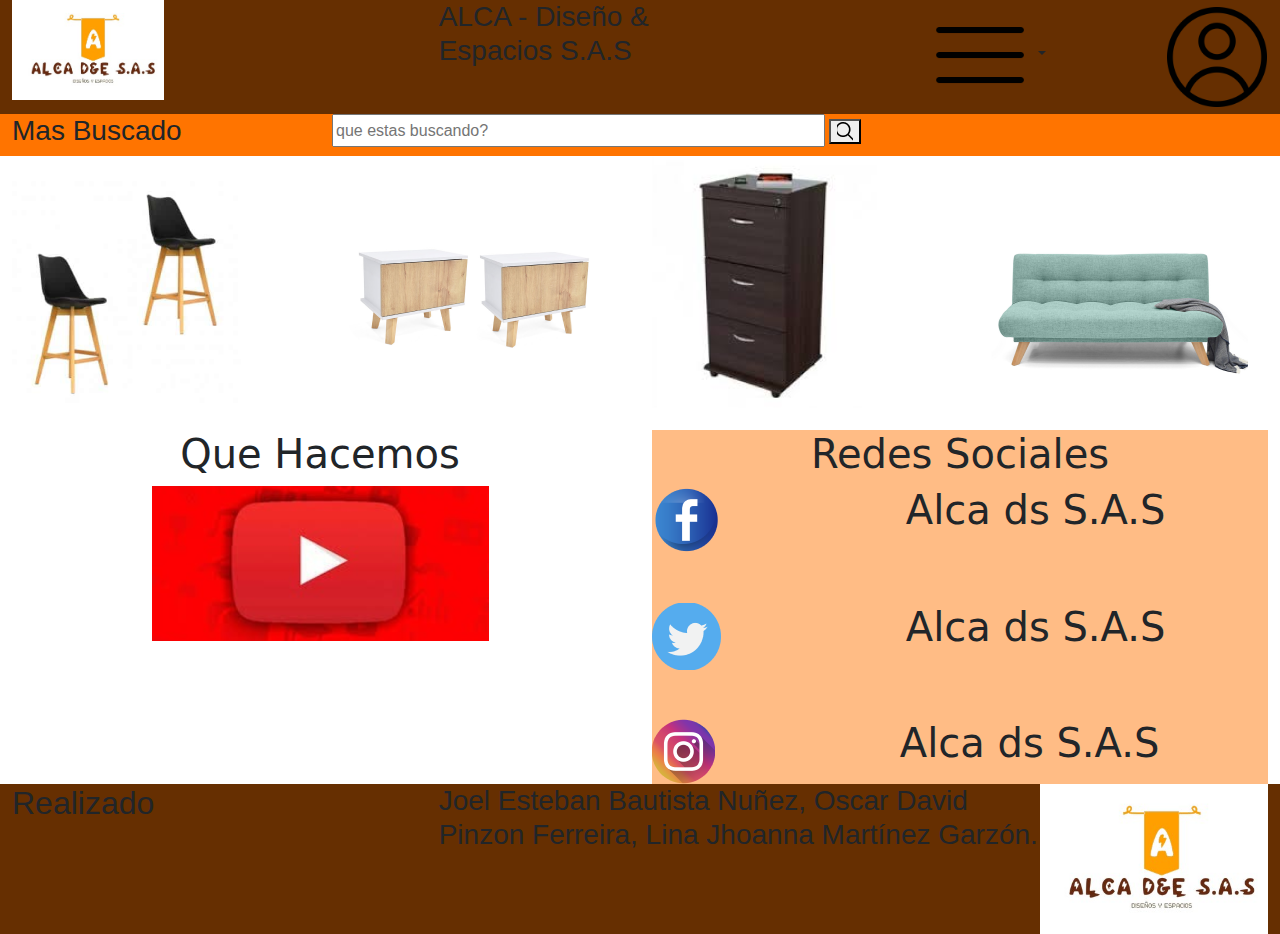
<file: index.html>
<!DOCTYPE html>
<!-- Centro de Biotecnologia Agropecuaria
Análisis y Desarrollo de Software
Ficha: 2470980
Autor: Joel Bautista
        Lina Martinez
        Oscar Pinzon
Fecha de creación: 14/04/2022
Fecha de actualización: 18/04/2022
SENA CBA_Mosquera-->
<html lang="es">
    <head>
        <meta charset="UTF-8">
        <meta name="viewport" content="width=device-width, initial-scale=1.0">
        <title>ALCAS.A.S</title>
        <link rel="stylesheet" href="https://stackpath.bootstrapcdn.com/bootstrap/5.0.0-alpha1/css/bootstrap.min.css" integrity="sha384-r4NyP46KrjDleawBgD5tp8Y7UzmLA05oM1iAEQ17CSuDqnUK2+k9luXQOfXJCJ4I" crossorigin="anonymous">
        <link rel="stylesheet" href="./css/index.css">
        <link rel="icon" href="/img/logo.jpg">
    </head>
    <body>
        
        <!--este es el contenedor de toda la hoja-->
        <div class="container-fluid">
            
            
            <!--este es el contenedor de toda la cabeza comenzando por logo, titulo, menu desplegable,menu de formulario-->
            <header class="row ">
               
               
                <!--aca se encuentra el logo de la empresa-->
                <div class="logoheader col-sm-4 col-md-4 col-lg-4"><img  class="imgl" src="./img/logo.jpg" alt="logo" ></div>
               
               
                <!--aca se encuentra el titulo de la empresa-->
               <div class="titulo col-sm-3 col-md-3 col-lg-3"> <h3>ALCA - Diseño & Espacios S.A.S</h3></div>
               
                
                <!--aca se encontrara el boton para ingresar al menu-->
                <div class=" d-flex justify-content-end desplegable col-sm-3 col-md-3 col-lg-3">
                    <a class="btn btn-sm dropdown-toggle " href="#" role="button" id="dropdownMenuLink" data-toggle="dropdown" aria-haspopup="true" aria-expanded="false">
                     <img class="menu" src="./img/menu.png" alt="menu"  >
                    </a>
                    <div class="dropdown-menu" aria-labelledby="dropdownMenuLink">
                      <a class="dropdown-item1" href="./sillas.html"><img src="./img/silla.png" alt="silla" width="150" height="150"  >sillas</a>
                      <a class="dropdown-item2" href="./mesas.html"><img src="./img/meas.jpg" alt="mesas" width="150" height="150" >mesas</a>
                      <a class="dropdown-item3" href="./Sofas.html"><img src="./img/sofas.jpeg" alt="sofas" width="150" height="150" >sofas</a>
                      <a class="dropdown-item4" href="./Armarios.html"><img src="./img/armariomenu.png"  alt="armarios" width="150" height="150" >armarios</a>
                      <a class="dropdown-item5" href="./Escritorios.html"><img src="./img/escritoriomenu.png" alt="escritorios"  width="150" height="150">escritorios</a>
                      <a class="dropdown-item6" href="./Comedores.html"><img src="./img/comedormenu.png" alt="comedores"  width="150" height="150">comedores</a>
                    </div>
                </div>
                 
                 
                  <!--aca se encontrara el menu del formulario-->
                  <a class="btn col-sm-2 col-md-2 col-lg-2 formulario d-flex justify-content-end" href="./ingresar.html" role="button"><img class="um" src="./img/usuario.png" alt="usuario" ></a>
            </header>


            <!--aca se encontrara toda la barra de navegacion-->
            <nav class="row">
                <!--aca se encontrara todo de lo mas buscado-->
               
                <h3 class="titulo col-6 col-md-3">Mas Buscado</h3>

                <!--aca se encontrara todo lo de la barra de busqueda-->

                <div class="field col-lg-6 col-md-6 col-sm-6" id="searchform">
                    <input class="barra" type="text" id="searchterm" placeholder="que estas buscando?" />
                    <button type="button" id="search"><img src="./img/lupa.png" alt="lupa"></button>
                  </div>
                  
                  <script class="cssdeck" src="//cdnjs.cloudflare.com/ajax/libs/jquery/1.8.0/jquery.min.js"></script>
            </nav>

            <!--aca se encontrara todo lo relacionado con las imagenes-->
            
            <div class="row">
                <div class="imaen1 col-lg-3 col-md-3 col-sm-6"><img src="./img/img1.png" alt="imagen1" ></div>
                <div class="imaen2 col-lg-3 col-md-3 col-sm-6"><img src="./img/img2.png" alt="imagen2"></div>
                <div class="imaen3 col-lg-3 col-md-3 col-sm-6"><img src="./img/img3.png" alt="imagen3"></div>
                <div class="imaen4 col-lg-3 col-md-3 col-sm-6"><img src="./img/img4.png" alt="imagen4"></div>
            </div>

            <!--aca se encontrara todo lo relacionado con el article y el aside-->

            <div class="row">
                <div class="col-lg-6 col-md-6 col-sm-6 d-sm-none d-md-block">
                    <div class="row"></div>
                    <h1 class="mas buscado col-lg-12 col-md-12 col-sm-12 d-flex justify-content-center">Que Hacemos</h1>
                    <div class="youtube col-lg-12 col-md-12 col-sm-12 d-flex justify-content-center"> <img src="./img/quehacemos.png" alt="que hacemos"></div>
                </div>
                
                <div class="col-lg-6 col-md-6 col-sm-6">
                    <div class="redes">
                        <h1 class="redessociales ">Redes Sociales</h1>
                        <div class="fti d-flex  flex-row "><img src="./img/facebook.png" alt="facebook"> <h1 class="facebooktex">Alca ds S.A.S</h1></div>
                        <div class="fti d-flex  flex-row "><img src="./img/twitter.png" alt="twitter"> <h1 class="facebooktex">Alca ds S.A.S</h1></div>
                        <div class="ins d-flex  flex-row"><img src="./img/instagram.png" alt="instagram"> <h1 class="facebooktex">Alca ds S.A.S</h1></div>
                    </div>
                </div>
            </div>  
        
            <!--aca encontraras todo lo del footer-->

            <footer class="row">
                <!--aca se vera la palabra realizado-->
                <h2 class="realizado logo col-4"> Realizado</h2>

                <!--Aca se vera quienes lo realizo-->
                <h3 class="quienlogo col-6">Joel Esteban Bautista Nuñez, 
                    Oscar David Pinzon Ferreira, 
                    Lina Jhoanna Martínez Garzón.
                </h3>

                <!--Aca se vera el logo delfooter-->
                <div class="col-2  d-flex justify-content-end"><img class="logofooter" src="./img/logo.jpg" alt="logofooter">
                </div>            
            </footer>
        
        
        </div>
        <!--scripts separate JS Bootstrap5 -->
        <script src="https://cdn.jsdelivr.net/npm/popper.js@1.16.0/dist/umd/popper.min.js" integrity="sha384-Q6E9RHvbIyZFJoft+2mJbHaEWldlvI9IOYy5n3zV9zzTtmI3UksdQRVvoxMfooAo" crossorigin="anonymous"></script>
        <script src="https://stackpath.bootstrapcdn.com/bootstrap/5.0.0-alpha1/js/bootstrap.min.js" integrity="sha384-oesi62hOLfzrys4LxRF63OJCXdXDipiYWBnvTl9Y9/TRlw5xlKIEHpNyvvDShgf/" crossorigin="anonymous"></script>
    </body>
</html>
</file>
<file: css/index.css>
@charset "UTF-8";
@import url(http://fonts.googleapis.com/css?family=Montserrat+Alternates);
.titulo {
  font-family: 'joti-one-regular', sans-serif;
}

header {
  background-color: #662F01;
}

nav {
  background-color: #FF7400;
}

.redes {
  background-color: #ff73007a;
}

.redessociales {
  text-align: center;
}

.facebooktex {
  margin-left: 30%;
}

.fti {
  margin-bottom: 8%;
}

.field {
  margin: 0;
  padding: 0;
  font: 12pt Arial;
}

footer {
  background-color: #662F01;
  font-family: 'joti-one-regular', sans-serif;
}

/*!
 * Bootstrap v5.1.3 (https://getbootstrap.com/)
 * Copyright 2011-2021 The Bootstrap Authors
 * Copyright 2011-2021 Twitter, Inc.
 * Licensed under MIT (https://github.com/twbs/bootstrap/blob/main/LICENSE)
 */
:root {
  --bs-blue: #0d6efd;
  --bs-indigo: #6610f2;
  --bs-purple: #6f42c1;
  --bs-pink: #d63384;
  --bs-red: #dc3545;
  --bs-orange: #fd7e14;
  --bs-yellow: #ffc107;
  --bs-green: #198754;
  --bs-teal: #20c997;
  --bs-cyan: #0dcaf0;
  --bs-white: #fff;
  --bs-gray: #6c757d;
  --bs-gray-dark: #343a40;
  --bs-gray-100: #f8f9fa;
  --bs-gray-200: #e9ecef;
  --bs-gray-300: #dee2e6;
  --bs-gray-400: #ced4da;
  --bs-gray-500: #adb5bd;
  --bs-gray-600: #6c757d;
  --bs-gray-700: #495057;
  --bs-gray-800: #343a40;
  --bs-gray-900: #212529;
  --bs-primary: #0d6efd;
  --bs-secondary: #6c757d;
  --bs-success: #198754;
  --bs-info: #0dcaf0;
  --bs-warning: #ffc107;
  --bs-danger: #dc3545;
  --bs-light: #f8f9fa;
  --bs-dark: #212529;
  --bs-primary-rgb: 13, 110, 253;
  --bs-secondary-rgb: 108, 117, 125;
  --bs-success-rgb: 25, 135, 84;
  --bs-info-rgb: 13, 202, 240;
  --bs-warning-rgb: 255, 193, 7;
  --bs-danger-rgb: 220, 53, 69;
  --bs-light-rgb: 248, 249, 250;
  --bs-dark-rgb: 33, 37, 41;
  --bs-white-rgb: 255, 255, 255;
  --bs-black-rgb: 0, 0, 0;
  --bs-body-color-rgb: 33, 37, 41;
  --bs-body-bg-rgb: 255, 255, 255;
  --bs-font-sans-serif: system-ui, -apple-system, "Segoe UI", Roboto, "Helvetica Neue", Arial, "Noto Sans", "Liberation Sans", sans-serif, "Apple Color Emoji", "Segoe UI Emoji", "Segoe UI Symbol", "Noto Color Emoji";
  --bs-font-monospace: SFMono-Regular, Menlo, Monaco, Consolas, "Liberation Mono", "Courier New", monospace;
  --bs-gradient: linear-gradient(180deg, rgba(255, 255, 255, 0.15), rgba(255, 255, 255, 0));
  --bs-body-font-family: var(--bs-font-sans-serif);
  --bs-body-font-size: 1rem;
  --bs-body-font-weight: 400;
  --bs-body-line-height: 1.5;
  --bs-body-color: #212529;
  --bs-body-bg: #fff;
}

*,
*::before,
*::after {
  -webkit-box-sizing: border-box;
          box-sizing: border-box;
}

@media (prefers-reduced-motion: no-preference) {
  :root {
    scroll-behavior: smooth;
  }
}

body {
  margin: 0;
  font-family: var(--bs-body-font-family);
  font-size: var(--bs-body-font-size);
  font-weight: var(--bs-body-font-weight);
  line-height: var(--bs-body-line-height);
  color: var(--bs-body-color);
  text-align: var(--bs-body-text-align);
  background-color: var(--bs-body-bg);
  -webkit-text-size-adjust: 100%;
  -webkit-tap-highlight-color: rgba(0, 0, 0, 0);
}

hr {
  margin: 1rem 0;
  color: inherit;
  background-color: currentColor;
  border: 0;
  opacity: 0.25;
}

hr:not([size]) {
  height: 1px;
}

h1, .h1, h2, .h2, h3, .h3, h4, .h4, h5, .h5, h6, .h6 {
  margin-top: 0;
  margin-bottom: 0.5rem;
  font-weight: 500;
  line-height: 1.2;
}

h1, .h1 {
  font-size: calc(1.375rem + 1.5vw);
}

@media (min-width: 1200px) {
  h1, .h1 {
    font-size: 2.5rem;
  }
}

h2, .h2 {
  font-size: calc(1.325rem + 0.9vw);
}

@media (min-width: 1200px) {
  h2, .h2 {
    font-size: 2rem;
  }
}

h3, .h3 {
  font-size: calc(1.3rem + 0.6vw);
}

@media (min-width: 1200px) {
  h3, .h3 {
    font-size: 1.75rem;
  }
}

h4, .h4 {
  font-size: calc(1.275rem + 0.3vw);
}

@media (min-width: 1200px) {
  h4, .h4 {
    font-size: 1.5rem;
  }
}

h5, .h5 {
  font-size: 1.25rem;
}

h6, .h6 {
  font-size: 1rem;
}

p {
  margin-top: 0;
  margin-bottom: 1rem;
}

abbr[title],
abbr[data-bs-original-title] {
  -webkit-text-decoration: underline dotted;
          text-decoration: underline dotted;
  cursor: help;
  text-decoration-skip-ink: none;
}

address {
  margin-bottom: 1rem;
  font-style: normal;
  line-height: inherit;
}

ol,
ul {
  padding-left: 2rem;
}

ol,
ul,
dl {
  margin-top: 0;
  margin-bottom: 1rem;
}

ol ol,
ul ul,
ol ul,
ul ol {
  margin-bottom: 0;
}

dt {
  font-weight: 700;
}

dd {
  margin-bottom: .5rem;
  margin-left: 0;
}

blockquote {
  margin: 0 0 1rem;
}

b,
strong {
  font-weight: bolder;
}

small, .small {
  font-size: 0.875em;
}

mark, .mark {
  padding: 0.2em;
  background-color: #fcf8e3;
}

sub,
sup {
  position: relative;
  font-size: 0.75em;
  line-height: 0;
  vertical-align: baseline;
}

sub {
  bottom: -.25em;
}

sup {
  top: -.5em;
}

a {
  color: #0d6efd;
  text-decoration: underline;
}

a:hover {
  color: #0a58ca;
}

a:not([href]):not([class]), a:not([href]):not([class]):hover {
  color: inherit;
  text-decoration: none;
}

pre,
code,
kbd,
samp {
  font-family: var(--bs-font-monospace);
  font-size: 1em;
  direction: ltr /* rtl:ignore */;
  unicode-bidi: bidi-override;
}

pre {
  display: block;
  margin-top: 0;
  margin-bottom: 1rem;
  overflow: auto;
  font-size: 0.875em;
}

pre code {
  font-size: inherit;
  color: inherit;
  word-break: normal;
}

code {
  font-size: 0.875em;
  color: #d63384;
  word-wrap: break-word;
}

a > code {
  color: inherit;
}

kbd {
  padding: 0.2rem 0.4rem;
  font-size: 0.875em;
  color: #fff;
  background-color: #212529;
  border-radius: 0.2rem;
}

kbd kbd {
  padding: 0;
  font-size: 1em;
  font-weight: 700;
}

figure {
  margin: 0 0 1rem;
}

img,
svg {
  vertical-align: middle;
}

table {
  caption-side: bottom;
  border-collapse: collapse;
}

caption {
  padding-top: 0.5rem;
  padding-bottom: 0.5rem;
  color: #6c757d;
  text-align: left;
}

th {
  text-align: inherit;
  text-align: -webkit-match-parent;
}

thead,
tbody,
tfoot,
tr,
td,
th {
  border-color: inherit;
  border-style: solid;
  border-width: 0;
}

label {
  display: inline-block;
}

button {
  border-radius: 0;
}

button:focus:not(:focus-visible) {
  outline: 0;
}

input,
button,
select,
optgroup,
textarea {
  margin: 0;
  font-family: inherit;
  font-size: inherit;
  line-height: inherit;
}

button,
select {
  text-transform: none;
}

[role="button"] {
  cursor: pointer;
}

select {
  word-wrap: normal;
}

select:disabled {
  opacity: 1;
}

[list]::-webkit-calendar-picker-indicator {
  display: none;
}

button,
[type="button"],
[type="reset"],
[type="submit"] {
  -webkit-appearance: button;
}

button:not(:disabled),
[type="button"]:not(:disabled),
[type="reset"]:not(:disabled),
[type="submit"]:not(:disabled) {
  cursor: pointer;
}

::-moz-focus-inner {
  padding: 0;
  border-style: none;
}

textarea {
  resize: vertical;
}

fieldset {
  min-width: 0;
  padding: 0;
  margin: 0;
  border: 0;
}

legend {
  float: left;
  width: 100%;
  padding: 0;
  margin-bottom: 0.5rem;
  font-size: calc(1.275rem + 0.3vw);
  line-height: inherit;
}

@media (min-width: 1200px) {
  legend {
    font-size: 1.5rem;
  }
}

legend + * {
  clear: left;
}

::-webkit-datetime-edit-fields-wrapper,
::-webkit-datetime-edit-text,
::-webkit-datetime-edit-minute,
::-webkit-datetime-edit-hour-field,
::-webkit-datetime-edit-day-field,
::-webkit-datetime-edit-month-field,
::-webkit-datetime-edit-year-field {
  padding: 0;
}

::-webkit-inner-spin-button {
  height: auto;
}

[type="search"] {
  outline-offset: -2px;
  -webkit-appearance: textfield;
}

/* rtl:raw:
[type="tel"],
[type="url"],
[type="email"],
[type="number"] {
  direction: ltr;
}
*/
::-webkit-search-decoration {
  -webkit-appearance: none;
}

::-webkit-color-swatch-wrapper {
  padding: 0;
}

::file-selector-button {
  font: inherit;
}

::-webkit-file-upload-button {
  font: inherit;
  -webkit-appearance: button;
}

output {
  display: inline-block;
}

iframe {
  border: 0;
}

summary {
  display: list-item;
  cursor: pointer;
}

progress {
  vertical-align: baseline;
}

[hidden] {
  display: none !important;
}

.lead {
  font-size: 1.25rem;
  font-weight: 300;
}

.display-1 {
  font-size: calc(1.625rem + 4.5vw);
  font-weight: 300;
  line-height: 1.2;
}

@media (min-width: 1200px) {
  .display-1 {
    font-size: 5rem;
  }
}

.display-2 {
  font-size: calc(1.575rem + 3.9vw);
  font-weight: 300;
  line-height: 1.2;
}

@media (min-width: 1200px) {
  .display-2 {
    font-size: 4.5rem;
  }
}

.display-3 {
  font-size: calc(1.525rem + 3.3vw);
  font-weight: 300;
  line-height: 1.2;
}

@media (min-width: 1200px) {
  .display-3 {
    font-size: 4rem;
  }
}

.display-4 {
  font-size: calc(1.475rem + 2.7vw);
  font-weight: 300;
  line-height: 1.2;
}

@media (min-width: 1200px) {
  .display-4 {
    font-size: 3.5rem;
  }
}

.display-5 {
  font-size: calc(1.425rem + 2.1vw);
  font-weight: 300;
  line-height: 1.2;
}

@media (min-width: 1200px) {
  .display-5 {
    font-size: 3rem;
  }
}

.display-6 {
  font-size: calc(1.375rem + 1.5vw);
  font-weight: 300;
  line-height: 1.2;
}

@media (min-width: 1200px) {
  .display-6 {
    font-size: 2.5rem;
  }
}

.list-unstyled {
  padding-left: 0;
  list-style: none;
}

.list-inline {
  padding-left: 0;
  list-style: none;
}

.list-inline-item {
  display: inline-block;
}

.list-inline-item:not(:last-child) {
  margin-right: 0.5rem;
}

.initialism {
  font-size: 0.875em;
  text-transform: uppercase;
}

.blockquote {
  margin-bottom: 1rem;
  font-size: 1.25rem;
}

.blockquote > :last-child {
  margin-bottom: 0;
}

.blockquote-footer {
  margin-top: -1rem;
  margin-bottom: 1rem;
  font-size: 0.875em;
  color: #6c757d;
}

.blockquote-footer::before {
  content: "\2014\00A0";
}

.img-fluid {
  max-width: 100%;
  height: auto;
}

.img-thumbnail {
  padding: 0.25rem;
  background-color: #fff;
  border: 1px solid #dee2e6;
  border-radius: 0.25rem;
  max-width: 100%;
  height: auto;
}

.figure {
  display: inline-block;
}

.figure-img {
  margin-bottom: 0.5rem;
  line-height: 1;
}

.figure-caption {
  font-size: 0.875em;
  color: #6c757d;
}

.container,
.container-fluid,
.container-sm,
.container-md,
.container-lg,
.container-xl,
.container-xxl {
  width: 100%;
  padding-right: var(--bs-gutter-x, 0.75rem);
  padding-left: var(--bs-gutter-x, 0.75rem);
  margin-right: auto;
  margin-left: auto;
}

@media (min-width: 576px) {
  .container, .container-sm {
    max-width: 540px;
  }
}

@media (min-width: 768px) {
  .container, .container-sm, .container-md {
    max-width: 720px;
  }
}

@media (min-width: 992px) {
  .container, .container-sm, .container-md, .container-lg {
    max-width: 960px;
  }
}

@media (min-width: 1200px) {
  .container, .container-sm, .container-md, .container-lg, .container-xl {
    max-width: 1140px;
  }
}

@media (min-width: 1400px) {
  .container, .container-sm, .container-md, .container-lg, .container-xl, .container-xxl {
    max-width: 1320px;
  }
}

.row {
  --bs-gutter-x: 1.5rem;
  --bs-gutter-y: 0;
  display: -webkit-box;
  display: -ms-flexbox;
  display: flex;
  -ms-flex-wrap: wrap;
      flex-wrap: wrap;
  margin-top: calc(-1 * var(--bs-gutter-y));
  margin-right: calc(-.5 * var(--bs-gutter-x));
  margin-left: calc(-.5 * var(--bs-gutter-x));
}

.row > * {
  -ms-flex-negative: 0;
      flex-shrink: 0;
  width: 100%;
  max-width: 100%;
  padding-right: calc(var(--bs-gutter-x) * .5);
  padding-left: calc(var(--bs-gutter-x) * .5);
  margin-top: var(--bs-gutter-y);
}

.col {
  -webkit-box-flex: 1;
      -ms-flex: 1 0 0%;
          flex: 1 0 0%;
}

.row-cols-auto > * {
  -webkit-box-flex: 0;
      -ms-flex: 0 0 auto;
          flex: 0 0 auto;
  width: auto;
}

.row-cols-1 > * {
  -webkit-box-flex: 0;
      -ms-flex: 0 0 auto;
          flex: 0 0 auto;
  width: 100%;
}

.row-cols-2 > * {
  -webkit-box-flex: 0;
      -ms-flex: 0 0 auto;
          flex: 0 0 auto;
  width: 50%;
}

.row-cols-3 > * {
  -webkit-box-flex: 0;
      -ms-flex: 0 0 auto;
          flex: 0 0 auto;
  width: 33.33333%;
}

.row-cols-4 > * {
  -webkit-box-flex: 0;
      -ms-flex: 0 0 auto;
          flex: 0 0 auto;
  width: 25%;
}

.row-cols-5 > * {
  -webkit-box-flex: 0;
      -ms-flex: 0 0 auto;
          flex: 0 0 auto;
  width: 20%;
}

.row-cols-6 > * {
  -webkit-box-flex: 0;
      -ms-flex: 0 0 auto;
          flex: 0 0 auto;
  width: 16.66667%;
}

.col-auto {
  -webkit-box-flex: 0;
      -ms-flex: 0 0 auto;
          flex: 0 0 auto;
  width: auto;
}

.col-1 {
  -webkit-box-flex: 0;
      -ms-flex: 0 0 auto;
          flex: 0 0 auto;
  width: 8.33333%;
}

.col-2 {
  -webkit-box-flex: 0;
      -ms-flex: 0 0 auto;
          flex: 0 0 auto;
  width: 16.66667%;
}

.col-3 {
  -webkit-box-flex: 0;
      -ms-flex: 0 0 auto;
          flex: 0 0 auto;
  width: 25%;
}

.col-4 {
  -webkit-box-flex: 0;
      -ms-flex: 0 0 auto;
          flex: 0 0 auto;
  width: 33.33333%;
}

.col-5 {
  -webkit-box-flex: 0;
      -ms-flex: 0 0 auto;
          flex: 0 0 auto;
  width: 41.66667%;
}

.col-6 {
  -webkit-box-flex: 0;
      -ms-flex: 0 0 auto;
          flex: 0 0 auto;
  width: 50%;
}

.col-7 {
  -webkit-box-flex: 0;
      -ms-flex: 0 0 auto;
          flex: 0 0 auto;
  width: 58.33333%;
}

.col-8 {
  -webkit-box-flex: 0;
      -ms-flex: 0 0 auto;
          flex: 0 0 auto;
  width: 66.66667%;
}

.col-9 {
  -webkit-box-flex: 0;
      -ms-flex: 0 0 auto;
          flex: 0 0 auto;
  width: 75%;
}

.col-10 {
  -webkit-box-flex: 0;
      -ms-flex: 0 0 auto;
          flex: 0 0 auto;
  width: 83.33333%;
}

.col-11 {
  -webkit-box-flex: 0;
      -ms-flex: 0 0 auto;
          flex: 0 0 auto;
  width: 91.66667%;
}

.col-12 {
  -webkit-box-flex: 0;
      -ms-flex: 0 0 auto;
          flex: 0 0 auto;
  width: 100%;
}

.offset-1 {
  margin-left: 8.33333%;
}

.offset-2 {
  margin-left: 16.66667%;
}

.offset-3 {
  margin-left: 25%;
}

.offset-4 {
  margin-left: 33.33333%;
}

.offset-5 {
  margin-left: 41.66667%;
}

.offset-6 {
  margin-left: 50%;
}

.offset-7 {
  margin-left: 58.33333%;
}

.offset-8 {
  margin-left: 66.66667%;
}

.offset-9 {
  margin-left: 75%;
}

.offset-10 {
  margin-left: 83.33333%;
}

.offset-11 {
  margin-left: 91.66667%;
}

.g-0,
.gx-0 {
  --bs-gutter-x: 0;
}

.g-0,
.gy-0 {
  --bs-gutter-y: 0;
}

.g-1,
.gx-1 {
  --bs-gutter-x: 0.25rem;
}

.g-1,
.gy-1 {
  --bs-gutter-y: 0.25rem;
}

.g-2,
.gx-2 {
  --bs-gutter-x: 0.5rem;
}

.g-2,
.gy-2 {
  --bs-gutter-y: 0.5rem;
}

.g-3,
.gx-3 {
  --bs-gutter-x: 1rem;
}

.g-3,
.gy-3 {
  --bs-gutter-y: 1rem;
}

.g-4,
.gx-4 {
  --bs-gutter-x: 1.5rem;
}

.g-4,
.gy-4 {
  --bs-gutter-y: 1.5rem;
}

.g-5,
.gx-5 {
  --bs-gutter-x: 3rem;
}

.g-5,
.gy-5 {
  --bs-gutter-y: 3rem;
}

@media (min-width: 576px) {
  .col-sm {
    -webkit-box-flex: 1;
        -ms-flex: 1 0 0%;
            flex: 1 0 0%;
  }
  .row-cols-sm-auto > * {
    -webkit-box-flex: 0;
        -ms-flex: 0 0 auto;
            flex: 0 0 auto;
    width: auto;
  }
  .row-cols-sm-1 > * {
    -webkit-box-flex: 0;
        -ms-flex: 0 0 auto;
            flex: 0 0 auto;
    width: 100%;
  }
  .row-cols-sm-2 > * {
    -webkit-box-flex: 0;
        -ms-flex: 0 0 auto;
            flex: 0 0 auto;
    width: 50%;
  }
  .row-cols-sm-3 > * {
    -webkit-box-flex: 0;
        -ms-flex: 0 0 auto;
            flex: 0 0 auto;
    width: 33.33333%;
  }
  .row-cols-sm-4 > * {
    -webkit-box-flex: 0;
        -ms-flex: 0 0 auto;
            flex: 0 0 auto;
    width: 25%;
  }
  .row-cols-sm-5 > * {
    -webkit-box-flex: 0;
        -ms-flex: 0 0 auto;
            flex: 0 0 auto;
    width: 20%;
  }
  .row-cols-sm-6 > * {
    -webkit-box-flex: 0;
        -ms-flex: 0 0 auto;
            flex: 0 0 auto;
    width: 16.66667%;
  }
  .col-sm-auto {
    -webkit-box-flex: 0;
        -ms-flex: 0 0 auto;
            flex: 0 0 auto;
    width: auto;
  }
  .col-sm-1 {
    -webkit-box-flex: 0;
        -ms-flex: 0 0 auto;
            flex: 0 0 auto;
    width: 8.33333%;
  }
  .col-sm-2 {
    -webkit-box-flex: 0;
        -ms-flex: 0 0 auto;
            flex: 0 0 auto;
    width: 16.66667%;
  }
  .col-sm-3 {
    -webkit-box-flex: 0;
        -ms-flex: 0 0 auto;
            flex: 0 0 auto;
    width: 25%;
  }
  .col-sm-4 {
    -webkit-box-flex: 0;
        -ms-flex: 0 0 auto;
            flex: 0 0 auto;
    width: 33.33333%;
  }
  .col-sm-5 {
    -webkit-box-flex: 0;
        -ms-flex: 0 0 auto;
            flex: 0 0 auto;
    width: 41.66667%;
  }
  .col-sm-6 {
    -webkit-box-flex: 0;
        -ms-flex: 0 0 auto;
            flex: 0 0 auto;
    width: 50%;
  }
  .col-sm-7 {
    -webkit-box-flex: 0;
        -ms-flex: 0 0 auto;
            flex: 0 0 auto;
    width: 58.33333%;
  }
  .col-sm-8 {
    -webkit-box-flex: 0;
        -ms-flex: 0 0 auto;
            flex: 0 0 auto;
    width: 66.66667%;
  }
  .col-sm-9 {
    -webkit-box-flex: 0;
        -ms-flex: 0 0 auto;
            flex: 0 0 auto;
    width: 75%;
  }
  .col-sm-10 {
    -webkit-box-flex: 0;
        -ms-flex: 0 0 auto;
            flex: 0 0 auto;
    width: 83.33333%;
  }
  .col-sm-11 {
    -webkit-box-flex: 0;
        -ms-flex: 0 0 auto;
            flex: 0 0 auto;
    width: 91.66667%;
  }
  .col-sm-12 {
    -webkit-box-flex: 0;
        -ms-flex: 0 0 auto;
            flex: 0 0 auto;
    width: 100%;
  }
  .offset-sm-0 {
    margin-left: 0;
  }
  .offset-sm-1 {
    margin-left: 8.33333%;
  }
  .offset-sm-2 {
    margin-left: 16.66667%;
  }
  .offset-sm-3 {
    margin-left: 25%;
  }
  .offset-sm-4 {
    margin-left: 33.33333%;
  }
  .offset-sm-5 {
    margin-left: 41.66667%;
  }
  .offset-sm-6 {
    margin-left: 50%;
  }
  .offset-sm-7 {
    margin-left: 58.33333%;
  }
  .offset-sm-8 {
    margin-left: 66.66667%;
  }
  .offset-sm-9 {
    margin-left: 75%;
  }
  .offset-sm-10 {
    margin-left: 83.33333%;
  }
  .offset-sm-11 {
    margin-left: 91.66667%;
  }
  .g-sm-0,
  .gx-sm-0 {
    --bs-gutter-x: 0;
  }
  .g-sm-0,
  .gy-sm-0 {
    --bs-gutter-y: 0;
  }
  .g-sm-1,
  .gx-sm-1 {
    --bs-gutter-x: 0.25rem;
  }
  .g-sm-1,
  .gy-sm-1 {
    --bs-gutter-y: 0.25rem;
  }
  .g-sm-2,
  .gx-sm-2 {
    --bs-gutter-x: 0.5rem;
  }
  .g-sm-2,
  .gy-sm-2 {
    --bs-gutter-y: 0.5rem;
  }
  .g-sm-3,
  .gx-sm-3 {
    --bs-gutter-x: 1rem;
  }
  .g-sm-3,
  .gy-sm-3 {
    --bs-gutter-y: 1rem;
  }
  .g-sm-4,
  .gx-sm-4 {
    --bs-gutter-x: 1.5rem;
  }
  .g-sm-4,
  .gy-sm-4 {
    --bs-gutter-y: 1.5rem;
  }
  .g-sm-5,
  .gx-sm-5 {
    --bs-gutter-x: 3rem;
  }
  .g-sm-5,
  .gy-sm-5 {
    --bs-gutter-y: 3rem;
  }
}

@media (min-width: 768px) {
  .col-md {
    -webkit-box-flex: 1;
        -ms-flex: 1 0 0%;
            flex: 1 0 0%;
  }
  .row-cols-md-auto > * {
    -webkit-box-flex: 0;
        -ms-flex: 0 0 auto;
            flex: 0 0 auto;
    width: auto;
  }
  .row-cols-md-1 > * {
    -webkit-box-flex: 0;
        -ms-flex: 0 0 auto;
            flex: 0 0 auto;
    width: 100%;
  }
  .row-cols-md-2 > * {
    -webkit-box-flex: 0;
        -ms-flex: 0 0 auto;
            flex: 0 0 auto;
    width: 50%;
  }
  .row-cols-md-3 > * {
    -webkit-box-flex: 0;
        -ms-flex: 0 0 auto;
            flex: 0 0 auto;
    width: 33.33333%;
  }
  .row-cols-md-4 > * {
    -webkit-box-flex: 0;
        -ms-flex: 0 0 auto;
            flex: 0 0 auto;
    width: 25%;
  }
  .row-cols-md-5 > * {
    -webkit-box-flex: 0;
        -ms-flex: 0 0 auto;
            flex: 0 0 auto;
    width: 20%;
  }
  .row-cols-md-6 > * {
    -webkit-box-flex: 0;
        -ms-flex: 0 0 auto;
            flex: 0 0 auto;
    width: 16.66667%;
  }
  .col-md-auto {
    -webkit-box-flex: 0;
        -ms-flex: 0 0 auto;
            flex: 0 0 auto;
    width: auto;
  }
  .col-md-1 {
    -webkit-box-flex: 0;
        -ms-flex: 0 0 auto;
            flex: 0 0 auto;
    width: 8.33333%;
  }
  .col-md-2 {
    -webkit-box-flex: 0;
        -ms-flex: 0 0 auto;
            flex: 0 0 auto;
    width: 16.66667%;
  }
  .col-md-3 {
    -webkit-box-flex: 0;
        -ms-flex: 0 0 auto;
            flex: 0 0 auto;
    width: 25%;
  }
  .col-md-4 {
    -webkit-box-flex: 0;
        -ms-flex: 0 0 auto;
            flex: 0 0 auto;
    width: 33.33333%;
  }
  .col-md-5 {
    -webkit-box-flex: 0;
        -ms-flex: 0 0 auto;
            flex: 0 0 auto;
    width: 41.66667%;
  }
  .col-md-6 {
    -webkit-box-flex: 0;
        -ms-flex: 0 0 auto;
            flex: 0 0 auto;
    width: 50%;
  }
  .col-md-7 {
    -webkit-box-flex: 0;
        -ms-flex: 0 0 auto;
            flex: 0 0 auto;
    width: 58.33333%;
  }
  .col-md-8 {
    -webkit-box-flex: 0;
        -ms-flex: 0 0 auto;
            flex: 0 0 auto;
    width: 66.66667%;
  }
  .col-md-9 {
    -webkit-box-flex: 0;
        -ms-flex: 0 0 auto;
            flex: 0 0 auto;
    width: 75%;
  }
  .col-md-10 {
    -webkit-box-flex: 0;
        -ms-flex: 0 0 auto;
            flex: 0 0 auto;
    width: 83.33333%;
  }
  .col-md-11 {
    -webkit-box-flex: 0;
        -ms-flex: 0 0 auto;
            flex: 0 0 auto;
    width: 91.66667%;
  }
  .col-md-12 {
    -webkit-box-flex: 0;
        -ms-flex: 0 0 auto;
            flex: 0 0 auto;
    width: 100%;
  }
  .offset-md-0 {
    margin-left: 0;
  }
  .offset-md-1 {
    margin-left: 8.33333%;
  }
  .offset-md-2 {
    margin-left: 16.66667%;
  }
  .offset-md-3 {
    margin-left: 25%;
  }
  .offset-md-4 {
    margin-left: 33.33333%;
  }
  .offset-md-5 {
    margin-left: 41.66667%;
  }
  .offset-md-6 {
    margin-left: 50%;
  }
  .offset-md-7 {
    margin-left: 58.33333%;
  }
  .offset-md-8 {
    margin-left: 66.66667%;
  }
  .offset-md-9 {
    margin-left: 75%;
  }
  .offset-md-10 {
    margin-left: 83.33333%;
  }
  .offset-md-11 {
    margin-left: 91.66667%;
  }
  .g-md-0,
  .gx-md-0 {
    --bs-gutter-x: 0;
  }
  .g-md-0,
  .gy-md-0 {
    --bs-gutter-y: 0;
  }
  .g-md-1,
  .gx-md-1 {
    --bs-gutter-x: 0.25rem;
  }
  .g-md-1,
  .gy-md-1 {
    --bs-gutter-y: 0.25rem;
  }
  .g-md-2,
  .gx-md-2 {
    --bs-gutter-x: 0.5rem;
  }
  .g-md-2,
  .gy-md-2 {
    --bs-gutter-y: 0.5rem;
  }
  .g-md-3,
  .gx-md-3 {
    --bs-gutter-x: 1rem;
  }
  .g-md-3,
  .gy-md-3 {
    --bs-gutter-y: 1rem;
  }
  .g-md-4,
  .gx-md-4 {
    --bs-gutter-x: 1.5rem;
  }
  .g-md-4,
  .gy-md-4 {
    --bs-gutter-y: 1.5rem;
  }
  .g-md-5,
  .gx-md-5 {
    --bs-gutter-x: 3rem;
  }
  .g-md-5,
  .gy-md-5 {
    --bs-gutter-y: 3rem;
  }
}

@media (min-width: 992px) {
  .col-lg {
    -webkit-box-flex: 1;
        -ms-flex: 1 0 0%;
            flex: 1 0 0%;
  }
  .row-cols-lg-auto > * {
    -webkit-box-flex: 0;
        -ms-flex: 0 0 auto;
            flex: 0 0 auto;
    width: auto;
  }
  .row-cols-lg-1 > * {
    -webkit-box-flex: 0;
        -ms-flex: 0 0 auto;
            flex: 0 0 auto;
    width: 100%;
  }
  .row-cols-lg-2 > * {
    -webkit-box-flex: 0;
        -ms-flex: 0 0 auto;
            flex: 0 0 auto;
    width: 50%;
  }
  .row-cols-lg-3 > * {
    -webkit-box-flex: 0;
        -ms-flex: 0 0 auto;
            flex: 0 0 auto;
    width: 33.33333%;
  }
  .row-cols-lg-4 > * {
    -webkit-box-flex: 0;
        -ms-flex: 0 0 auto;
            flex: 0 0 auto;
    width: 25%;
  }
  .row-cols-lg-5 > * {
    -webkit-box-flex: 0;
        -ms-flex: 0 0 auto;
            flex: 0 0 auto;
    width: 20%;
  }
  .row-cols-lg-6 > * {
    -webkit-box-flex: 0;
        -ms-flex: 0 0 auto;
            flex: 0 0 auto;
    width: 16.66667%;
  }
  .col-lg-auto {
    -webkit-box-flex: 0;
        -ms-flex: 0 0 auto;
            flex: 0 0 auto;
    width: auto;
  }
  .col-lg-1 {
    -webkit-box-flex: 0;
        -ms-flex: 0 0 auto;
            flex: 0 0 auto;
    width: 8.33333%;
  }
  .col-lg-2 {
    -webkit-box-flex: 0;
        -ms-flex: 0 0 auto;
            flex: 0 0 auto;
    width: 16.66667%;
  }
  .col-lg-3 {
    -webkit-box-flex: 0;
        -ms-flex: 0 0 auto;
            flex: 0 0 auto;
    width: 25%;
  }
  .col-lg-4 {
    -webkit-box-flex: 0;
        -ms-flex: 0 0 auto;
            flex: 0 0 auto;
    width: 33.33333%;
  }
  .col-lg-5 {
    -webkit-box-flex: 0;
        -ms-flex: 0 0 auto;
            flex: 0 0 auto;
    width: 41.66667%;
  }
  .col-lg-6 {
    -webkit-box-flex: 0;
        -ms-flex: 0 0 auto;
            flex: 0 0 auto;
    width: 50%;
  }
  .col-lg-7 {
    -webkit-box-flex: 0;
        -ms-flex: 0 0 auto;
            flex: 0 0 auto;
    width: 58.33333%;
  }
  .col-lg-8 {
    -webkit-box-flex: 0;
        -ms-flex: 0 0 auto;
            flex: 0 0 auto;
    width: 66.66667%;
  }
  .col-lg-9 {
    -webkit-box-flex: 0;
        -ms-flex: 0 0 auto;
            flex: 0 0 auto;
    width: 75%;
  }
  .col-lg-10 {
    -webkit-box-flex: 0;
        -ms-flex: 0 0 auto;
            flex: 0 0 auto;
    width: 83.33333%;
  }
  .col-lg-11 {
    -webkit-box-flex: 0;
        -ms-flex: 0 0 auto;
            flex: 0 0 auto;
    width: 91.66667%;
  }
  .col-lg-12 {
    -webkit-box-flex: 0;
        -ms-flex: 0 0 auto;
            flex: 0 0 auto;
    width: 100%;
  }
  .offset-lg-0 {
    margin-left: 0;
  }
  .offset-lg-1 {
    margin-left: 8.33333%;
  }
  .offset-lg-2 {
    margin-left: 16.66667%;
  }
  .offset-lg-3 {
    margin-left: 25%;
  }
  .offset-lg-4 {
    margin-left: 33.33333%;
  }
  .offset-lg-5 {
    margin-left: 41.66667%;
  }
  .offset-lg-6 {
    margin-left: 50%;
  }
  .offset-lg-7 {
    margin-left: 58.33333%;
  }
  .offset-lg-8 {
    margin-left: 66.66667%;
  }
  .offset-lg-9 {
    margin-left: 75%;
  }
  .offset-lg-10 {
    margin-left: 83.33333%;
  }
  .offset-lg-11 {
    margin-left: 91.66667%;
  }
  .g-lg-0,
  .gx-lg-0 {
    --bs-gutter-x: 0;
  }
  .g-lg-0,
  .gy-lg-0 {
    --bs-gutter-y: 0;
  }
  .g-lg-1,
  .gx-lg-1 {
    --bs-gutter-x: 0.25rem;
  }
  .g-lg-1,
  .gy-lg-1 {
    --bs-gutter-y: 0.25rem;
  }
  .g-lg-2,
  .gx-lg-2 {
    --bs-gutter-x: 0.5rem;
  }
  .g-lg-2,
  .gy-lg-2 {
    --bs-gutter-y: 0.5rem;
  }
  .g-lg-3,
  .gx-lg-3 {
    --bs-gutter-x: 1rem;
  }
  .g-lg-3,
  .gy-lg-3 {
    --bs-gutter-y: 1rem;
  }
  .g-lg-4,
  .gx-lg-4 {
    --bs-gutter-x: 1.5rem;
  }
  .g-lg-4,
  .gy-lg-4 {
    --bs-gutter-y: 1.5rem;
  }
  .g-lg-5,
  .gx-lg-5 {
    --bs-gutter-x: 3rem;
  }
  .g-lg-5,
  .gy-lg-5 {
    --bs-gutter-y: 3rem;
  }
}

@media (min-width: 1200px) {
  .col-xl {
    -webkit-box-flex: 1;
        -ms-flex: 1 0 0%;
            flex: 1 0 0%;
  }
  .row-cols-xl-auto > * {
    -webkit-box-flex: 0;
        -ms-flex: 0 0 auto;
            flex: 0 0 auto;
    width: auto;
  }
  .row-cols-xl-1 > * {
    -webkit-box-flex: 0;
        -ms-flex: 0 0 auto;
            flex: 0 0 auto;
    width: 100%;
  }
  .row-cols-xl-2 > * {
    -webkit-box-flex: 0;
        -ms-flex: 0 0 auto;
            flex: 0 0 auto;
    width: 50%;
  }
  .row-cols-xl-3 > * {
    -webkit-box-flex: 0;
        -ms-flex: 0 0 auto;
            flex: 0 0 auto;
    width: 33.33333%;
  }
  .row-cols-xl-4 > * {
    -webkit-box-flex: 0;
        -ms-flex: 0 0 auto;
            flex: 0 0 auto;
    width: 25%;
  }
  .row-cols-xl-5 > * {
    -webkit-box-flex: 0;
        -ms-flex: 0 0 auto;
            flex: 0 0 auto;
    width: 20%;
  }
  .row-cols-xl-6 > * {
    -webkit-box-flex: 0;
        -ms-flex: 0 0 auto;
            flex: 0 0 auto;
    width: 16.66667%;
  }
  .col-xl-auto {
    -webkit-box-flex: 0;
        -ms-flex: 0 0 auto;
            flex: 0 0 auto;
    width: auto;
  }
  .col-xl-1 {
    -webkit-box-flex: 0;
        -ms-flex: 0 0 auto;
            flex: 0 0 auto;
    width: 8.33333%;
  }
  .col-xl-2 {
    -webkit-box-flex: 0;
        -ms-flex: 0 0 auto;
            flex: 0 0 auto;
    width: 16.66667%;
  }
  .col-xl-3 {
    -webkit-box-flex: 0;
        -ms-flex: 0 0 auto;
            flex: 0 0 auto;
    width: 25%;
  }
  .col-xl-4 {
    -webkit-box-flex: 0;
        -ms-flex: 0 0 auto;
            flex: 0 0 auto;
    width: 33.33333%;
  }
  .col-xl-5 {
    -webkit-box-flex: 0;
        -ms-flex: 0 0 auto;
            flex: 0 0 auto;
    width: 41.66667%;
  }
  .col-xl-6 {
    -webkit-box-flex: 0;
        -ms-flex: 0 0 auto;
            flex: 0 0 auto;
    width: 50%;
  }
  .col-xl-7 {
    -webkit-box-flex: 0;
        -ms-flex: 0 0 auto;
            flex: 0 0 auto;
    width: 58.33333%;
  }
  .col-xl-8 {
    -webkit-box-flex: 0;
        -ms-flex: 0 0 auto;
            flex: 0 0 auto;
    width: 66.66667%;
  }
  .col-xl-9 {
    -webkit-box-flex: 0;
        -ms-flex: 0 0 auto;
            flex: 0 0 auto;
    width: 75%;
  }
  .col-xl-10 {
    -webkit-box-flex: 0;
        -ms-flex: 0 0 auto;
            flex: 0 0 auto;
    width: 83.33333%;
  }
  .col-xl-11 {
    -webkit-box-flex: 0;
        -ms-flex: 0 0 auto;
            flex: 0 0 auto;
    width: 91.66667%;
  }
  .col-xl-12 {
    -webkit-box-flex: 0;
        -ms-flex: 0 0 auto;
            flex: 0 0 auto;
    width: 100%;
  }
  .offset-xl-0 {
    margin-left: 0;
  }
  .offset-xl-1 {
    margin-left: 8.33333%;
  }
  .offset-xl-2 {
    margin-left: 16.66667%;
  }
  .offset-xl-3 {
    margin-left: 25%;
  }
  .offset-xl-4 {
    margin-left: 33.33333%;
  }
  .offset-xl-5 {
    margin-left: 41.66667%;
  }
  .offset-xl-6 {
    margin-left: 50%;
  }
  .offset-xl-7 {
    margin-left: 58.33333%;
  }
  .offset-xl-8 {
    margin-left: 66.66667%;
  }
  .offset-xl-9 {
    margin-left: 75%;
  }
  .offset-xl-10 {
    margin-left: 83.33333%;
  }
  .offset-xl-11 {
    margin-left: 91.66667%;
  }
  .g-xl-0,
  .gx-xl-0 {
    --bs-gutter-x: 0;
  }
  .g-xl-0,
  .gy-xl-0 {
    --bs-gutter-y: 0;
  }
  .g-xl-1,
  .gx-xl-1 {
    --bs-gutter-x: 0.25rem;
  }
  .g-xl-1,
  .gy-xl-1 {
    --bs-gutter-y: 0.25rem;
  }
  .g-xl-2,
  .gx-xl-2 {
    --bs-gutter-x: 0.5rem;
  }
  .g-xl-2,
  .gy-xl-2 {
    --bs-gutter-y: 0.5rem;
  }
  .g-xl-3,
  .gx-xl-3 {
    --bs-gutter-x: 1rem;
  }
  .g-xl-3,
  .gy-xl-3 {
    --bs-gutter-y: 1rem;
  }
  .g-xl-4,
  .gx-xl-4 {
    --bs-gutter-x: 1.5rem;
  }
  .g-xl-4,
  .gy-xl-4 {
    --bs-gutter-y: 1.5rem;
  }
  .g-xl-5,
  .gx-xl-5 {
    --bs-gutter-x: 3rem;
  }
  .g-xl-5,
  .gy-xl-5 {
    --bs-gutter-y: 3rem;
  }
}

@media (min-width: 1400px) {
  .col-xxl {
    -webkit-box-flex: 1;
        -ms-flex: 1 0 0%;
            flex: 1 0 0%;
  }
  .row-cols-xxl-auto > * {
    -webkit-box-flex: 0;
        -ms-flex: 0 0 auto;
            flex: 0 0 auto;
    width: auto;
  }
  .row-cols-xxl-1 > * {
    -webkit-box-flex: 0;
        -ms-flex: 0 0 auto;
            flex: 0 0 auto;
    width: 100%;
  }
  .row-cols-xxl-2 > * {
    -webkit-box-flex: 0;
        -ms-flex: 0 0 auto;
            flex: 0 0 auto;
    width: 50%;
  }
  .row-cols-xxl-3 > * {
    -webkit-box-flex: 0;
        -ms-flex: 0 0 auto;
            flex: 0 0 auto;
    width: 33.33333%;
  }
  .row-cols-xxl-4 > * {
    -webkit-box-flex: 0;
        -ms-flex: 0 0 auto;
            flex: 0 0 auto;
    width: 25%;
  }
  .row-cols-xxl-5 > * {
    -webkit-box-flex: 0;
        -ms-flex: 0 0 auto;
            flex: 0 0 auto;
    width: 20%;
  }
  .row-cols-xxl-6 > * {
    -webkit-box-flex: 0;
        -ms-flex: 0 0 auto;
            flex: 0 0 auto;
    width: 16.66667%;
  }
  .col-xxl-auto {
    -webkit-box-flex: 0;
        -ms-flex: 0 0 auto;
            flex: 0 0 auto;
    width: auto;
  }
  .col-xxl-1 {
    -webkit-box-flex: 0;
        -ms-flex: 0 0 auto;
            flex: 0 0 auto;
    width: 8.33333%;
  }
  .col-xxl-2 {
    -webkit-box-flex: 0;
        -ms-flex: 0 0 auto;
            flex: 0 0 auto;
    width: 16.66667%;
  }
  .col-xxl-3 {
    -webkit-box-flex: 0;
        -ms-flex: 0 0 auto;
            flex: 0 0 auto;
    width: 25%;
  }
  .col-xxl-4 {
    -webkit-box-flex: 0;
        -ms-flex: 0 0 auto;
            flex: 0 0 auto;
    width: 33.33333%;
  }
  .col-xxl-5 {
    -webkit-box-flex: 0;
        -ms-flex: 0 0 auto;
            flex: 0 0 auto;
    width: 41.66667%;
  }
  .col-xxl-6 {
    -webkit-box-flex: 0;
        -ms-flex: 0 0 auto;
            flex: 0 0 auto;
    width: 50%;
  }
  .col-xxl-7 {
    -webkit-box-flex: 0;
        -ms-flex: 0 0 auto;
            flex: 0 0 auto;
    width: 58.33333%;
  }
  .col-xxl-8 {
    -webkit-box-flex: 0;
        -ms-flex: 0 0 auto;
            flex: 0 0 auto;
    width: 66.66667%;
  }
  .col-xxl-9 {
    -webkit-box-flex: 0;
        -ms-flex: 0 0 auto;
            flex: 0 0 auto;
    width: 75%;
  }
  .col-xxl-10 {
    -webkit-box-flex: 0;
        -ms-flex: 0 0 auto;
            flex: 0 0 auto;
    width: 83.33333%;
  }
  .col-xxl-11 {
    -webkit-box-flex: 0;
        -ms-flex: 0 0 auto;
            flex: 0 0 auto;
    width: 91.66667%;
  }
  .col-xxl-12 {
    -webkit-box-flex: 0;
        -ms-flex: 0 0 auto;
            flex: 0 0 auto;
    width: 100%;
  }
  .offset-xxl-0 {
    margin-left: 0;
  }
  .offset-xxl-1 {
    margin-left: 8.33333%;
  }
  .offset-xxl-2 {
    margin-left: 16.66667%;
  }
  .offset-xxl-3 {
    margin-left: 25%;
  }
  .offset-xxl-4 {
    margin-left: 33.33333%;
  }
  .offset-xxl-5 {
    margin-left: 41.66667%;
  }
  .offset-xxl-6 {
    margin-left: 50%;
  }
  .offset-xxl-7 {
    margin-left: 58.33333%;
  }
  .offset-xxl-8 {
    margin-left: 66.66667%;
  }
  .offset-xxl-9 {
    margin-left: 75%;
  }
  .offset-xxl-10 {
    margin-left: 83.33333%;
  }
  .offset-xxl-11 {
    margin-left: 91.66667%;
  }
  .g-xxl-0,
  .gx-xxl-0 {
    --bs-gutter-x: 0;
  }
  .g-xxl-0,
  .gy-xxl-0 {
    --bs-gutter-y: 0;
  }
  .g-xxl-1,
  .gx-xxl-1 {
    --bs-gutter-x: 0.25rem;
  }
  .g-xxl-1,
  .gy-xxl-1 {
    --bs-gutter-y: 0.25rem;
  }
  .g-xxl-2,
  .gx-xxl-2 {
    --bs-gutter-x: 0.5rem;
  }
  .g-xxl-2,
  .gy-xxl-2 {
    --bs-gutter-y: 0.5rem;
  }
  .g-xxl-3,
  .gx-xxl-3 {
    --bs-gutter-x: 1rem;
  }
  .g-xxl-3,
  .gy-xxl-3 {
    --bs-gutter-y: 1rem;
  }
  .g-xxl-4,
  .gx-xxl-4 {
    --bs-gutter-x: 1.5rem;
  }
  .g-xxl-4,
  .gy-xxl-4 {
    --bs-gutter-y: 1.5rem;
  }
  .g-xxl-5,
  .gx-xxl-5 {
    --bs-gutter-x: 3rem;
  }
  .g-xxl-5,
  .gy-xxl-5 {
    --bs-gutter-y: 3rem;
  }
}

.table {
  --bs-table-bg: transparent;
  --bs-table-accent-bg: transparent;
  --bs-table-striped-color: #212529;
  --bs-table-striped-bg: rgba(0, 0, 0, 0.05);
  --bs-table-active-color: #212529;
  --bs-table-active-bg: rgba(0, 0, 0, 0.1);
  --bs-table-hover-color: #212529;
  --bs-table-hover-bg: rgba(0, 0, 0, 0.075);
  width: 100%;
  margin-bottom: 1rem;
  color: #212529;
  vertical-align: top;
  border-color: #dee2e6;
}

.table > :not(caption) > * > * {
  padding: 0.5rem 0.5rem;
  background-color: var(--bs-table-bg);
  border-bottom-width: 1px;
  -webkit-box-shadow: inset 0 0 0 9999px var(--bs-table-accent-bg);
          box-shadow: inset 0 0 0 9999px var(--bs-table-accent-bg);
}

.table > tbody {
  vertical-align: inherit;
}

.table > thead {
  vertical-align: bottom;
}

.table > :not(:first-child) {
  border-top: 2px solid currentColor;
}

.caption-top {
  caption-side: top;
}

.table-sm > :not(caption) > * > * {
  padding: 0.25rem 0.25rem;
}

.table-bordered > :not(caption) > * {
  border-width: 1px 0;
}

.table-bordered > :not(caption) > * > * {
  border-width: 0 1px;
}

.table-borderless > :not(caption) > * > * {
  border-bottom-width: 0;
}

.table-borderless > :not(:first-child) {
  border-top-width: 0;
}

.table-striped > tbody > tr:nth-of-type(odd) > * {
  --bs-table-accent-bg: var(--bs-table-striped-bg);
  color: var(--bs-table-striped-color);
}

.table-active {
  --bs-table-accent-bg: var(--bs-table-active-bg);
  color: var(--bs-table-active-color);
}

.table-hover > tbody > tr:hover > * {
  --bs-table-accent-bg: var(--bs-table-hover-bg);
  color: var(--bs-table-hover-color);
}

.table-primary {
  --bs-table-bg: #cfe2ff;
  --bs-table-striped-bg: #c5d7f2;
  --bs-table-striped-color: #000;
  --bs-table-active-bg: #bacbe6;
  --bs-table-active-color: #000;
  --bs-table-hover-bg: #bfd1ec;
  --bs-table-hover-color: #000;
  color: #000;
  border-color: #bacbe6;
}

.table-secondary {
  --bs-table-bg: #e2e3e5;
  --bs-table-striped-bg: #d7d8da;
  --bs-table-striped-color: #000;
  --bs-table-active-bg: #cbccce;
  --bs-table-active-color: #000;
  --bs-table-hover-bg: #d1d2d4;
  --bs-table-hover-color: #000;
  color: #000;
  border-color: #cbccce;
}

.table-success {
  --bs-table-bg: #d1e7dd;
  --bs-table-striped-bg: #c7dbd2;
  --bs-table-striped-color: #000;
  --bs-table-active-bg: #bcd0c7;
  --bs-table-active-color: #000;
  --bs-table-hover-bg: #c1d6cc;
  --bs-table-hover-color: #000;
  color: #000;
  border-color: #bcd0c7;
}

.table-info {
  --bs-table-bg: #cff4fc;
  --bs-table-striped-bg: #c5e8ef;
  --bs-table-striped-color: #000;
  --bs-table-active-bg: #badce3;
  --bs-table-active-color: #000;
  --bs-table-hover-bg: #bfe2e9;
  --bs-table-hover-color: #000;
  color: #000;
  border-color: #badce3;
}

.table-warning {
  --bs-table-bg: #fff3cd;
  --bs-table-striped-bg: #f2e7c3;
  --bs-table-striped-color: #000;
  --bs-table-active-bg: #e6dbb9;
  --bs-table-active-color: #000;
  --bs-table-hover-bg: #ece1be;
  --bs-table-hover-color: #000;
  color: #000;
  border-color: #e6dbb9;
}

.table-danger {
  --bs-table-bg: #f8d7da;
  --bs-table-striped-bg: #eccccf;
  --bs-table-striped-color: #000;
  --bs-table-active-bg: #dfc2c4;
  --bs-table-active-color: #000;
  --bs-table-hover-bg: #e5c7ca;
  --bs-table-hover-color: #000;
  color: #000;
  border-color: #dfc2c4;
}

.table-light {
  --bs-table-bg: #f8f9fa;
  --bs-table-striped-bg: #ecedee;
  --bs-table-striped-color: #000;
  --bs-table-active-bg: #dfe0e1;
  --bs-table-active-color: #000;
  --bs-table-hover-bg: #e5e6e7;
  --bs-table-hover-color: #000;
  color: #000;
  border-color: #dfe0e1;
}

.table-dark {
  --bs-table-bg: #212529;
  --bs-table-striped-bg: #2c3034;
  --bs-table-striped-color: #fff;
  --bs-table-active-bg: #373b3e;
  --bs-table-active-color: #fff;
  --bs-table-hover-bg: #323539;
  --bs-table-hover-color: #fff;
  color: #fff;
  border-color: #373b3e;
}

.table-responsive {
  overflow-x: auto;
  -webkit-overflow-scrolling: touch;
}

@media (max-width: 575.98px) {
  .table-responsive-sm {
    overflow-x: auto;
    -webkit-overflow-scrolling: touch;
  }
}

@media (max-width: 767.98px) {
  .table-responsive-md {
    overflow-x: auto;
    -webkit-overflow-scrolling: touch;
  }
}

@media (max-width: 991.98px) {
  .table-responsive-lg {
    overflow-x: auto;
    -webkit-overflow-scrolling: touch;
  }
}

@media (max-width: 1199.98px) {
  .table-responsive-xl {
    overflow-x: auto;
    -webkit-overflow-scrolling: touch;
  }
}

@media (max-width: 1399.98px) {
  .table-responsive-xxl {
    overflow-x: auto;
    -webkit-overflow-scrolling: touch;
  }
}

.form-label {
  margin-bottom: 0.5rem;
}

.col-form-label {
  padding-top: calc(0.375rem + 1px);
  padding-bottom: calc(0.375rem + 1px);
  margin-bottom: 0;
  font-size: inherit;
  line-height: 1.5;
}

.col-form-label-lg {
  padding-top: calc(0.5rem + 1px);
  padding-bottom: calc(0.5rem + 1px);
  font-size: 1.25rem;
}

.col-form-label-sm {
  padding-top: calc(0.25rem + 1px);
  padding-bottom: calc(0.25rem + 1px);
  font-size: 0.875rem;
}

.form-text {
  margin-top: 0.25rem;
  font-size: 0.875em;
  color: #6c757d;
}

.form-control {
  display: block;
  width: 100%;
  padding: 0.375rem 0.75rem;
  font-size: 1rem;
  font-weight: 400;
  line-height: 1.5;
  color: #212529;
  background-color: #fff;
  background-clip: padding-box;
  border: 1px solid #ced4da;
  -webkit-appearance: none;
     -moz-appearance: none;
          appearance: none;
  border-radius: 0.25rem;
  -webkit-transition: border-color 0.15s ease-in-out, -webkit-box-shadow 0.15s ease-in-out;
  transition: border-color 0.15s ease-in-out, -webkit-box-shadow 0.15s ease-in-out;
  transition: border-color 0.15s ease-in-out, box-shadow 0.15s ease-in-out;
  transition: border-color 0.15s ease-in-out, box-shadow 0.15s ease-in-out, -webkit-box-shadow 0.15s ease-in-out;
}

@media (prefers-reduced-motion: reduce) {
  .form-control {
    -webkit-transition: none;
    transition: none;
  }
}

.form-control[type="file"] {
  overflow: hidden;
}

.form-control[type="file"]:not(:disabled):not([readonly]) {
  cursor: pointer;
}

.form-control:focus {
  color: #212529;
  background-color: #fff;
  border-color: #86b7fe;
  outline: 0;
  -webkit-box-shadow: 0 0 0 0.25rem rgba(13, 110, 253, 0.25);
          box-shadow: 0 0 0 0.25rem rgba(13, 110, 253, 0.25);
}

.form-control::-webkit-date-and-time-value {
  height: 1.5em;
}

.form-control::-webkit-input-placeholder {
  color: #6c757d;
  opacity: 1;
}

.form-control:-ms-input-placeholder {
  color: #6c757d;
  opacity: 1;
}

.form-control::-ms-input-placeholder {
  color: #6c757d;
  opacity: 1;
}

.form-control::placeholder {
  color: #6c757d;
  opacity: 1;
}

.form-control:disabled, .form-control[readonly] {
  background-color: #e9ecef;
  opacity: 1;
}

.form-control::file-selector-button {
  padding: 0.375rem 0.75rem;
  margin: -0.375rem -0.75rem;
  -webkit-margin-end: 0.75rem;
          margin-inline-end: 0.75rem;
  color: #212529;
  background-color: #e9ecef;
  pointer-events: none;
  border-color: inherit;
  border-style: solid;
  border-width: 0;
  border-inline-end-width: 1px;
  border-radius: 0;
  -webkit-transition: color 0.15s ease-in-out, background-color 0.15s ease-in-out, border-color 0.15s ease-in-out, -webkit-box-shadow 0.15s ease-in-out;
  transition: color 0.15s ease-in-out, background-color 0.15s ease-in-out, border-color 0.15s ease-in-out, -webkit-box-shadow 0.15s ease-in-out;
  transition: color 0.15s ease-in-out, background-color 0.15s ease-in-out, border-color 0.15s ease-in-out, box-shadow 0.15s ease-in-out;
  transition: color 0.15s ease-in-out, background-color 0.15s ease-in-out, border-color 0.15s ease-in-out, box-shadow 0.15s ease-in-out, -webkit-box-shadow 0.15s ease-in-out;
}

@media (prefers-reduced-motion: reduce) {
  .form-control::file-selector-button {
    -webkit-transition: none;
    transition: none;
  }
}

.form-control:hover:not(:disabled):not([readonly])::file-selector-button {
  background-color: #dde0e3;
}

.form-control::-webkit-file-upload-button {
  padding: 0.375rem 0.75rem;
  margin: -0.375rem -0.75rem;
  -webkit-margin-end: 0.75rem;
          margin-inline-end: 0.75rem;
  color: #212529;
  background-color: #e9ecef;
  pointer-events: none;
  border-color: inherit;
  border-style: solid;
  border-width: 0;
  border-inline-end-width: 1px;
  border-radius: 0;
  -webkit-transition: color 0.15s ease-in-out, background-color 0.15s ease-in-out, border-color 0.15s ease-in-out, -webkit-box-shadow 0.15s ease-in-out;
  transition: color 0.15s ease-in-out, background-color 0.15s ease-in-out, border-color 0.15s ease-in-out, -webkit-box-shadow 0.15s ease-in-out;
  transition: color 0.15s ease-in-out, background-color 0.15s ease-in-out, border-color 0.15s ease-in-out, box-shadow 0.15s ease-in-out;
  transition: color 0.15s ease-in-out, background-color 0.15s ease-in-out, border-color 0.15s ease-in-out, box-shadow 0.15s ease-in-out, -webkit-box-shadow 0.15s ease-in-out;
}

@media (prefers-reduced-motion: reduce) {
  .form-control::-webkit-file-upload-button {
    -webkit-transition: none;
    transition: none;
  }
}

.form-control:hover:not(:disabled):not([readonly])::-webkit-file-upload-button {
  background-color: #dde0e3;
}

.form-control-plaintext {
  display: block;
  width: 100%;
  padding: 0.375rem 0;
  margin-bottom: 0;
  line-height: 1.5;
  color: #212529;
  background-color: transparent;
  border: solid transparent;
  border-width: 1px 0;
}

.form-control-plaintext.form-control-sm, .form-control-plaintext.form-control-lg {
  padding-right: 0;
  padding-left: 0;
}

.form-control-sm {
  min-height: calc(1.5em + 0.5rem + 2px);
  padding: 0.25rem 0.5rem;
  font-size: 0.875rem;
  border-radius: 0.2rem;
}

.form-control-sm::file-selector-button {
  padding: 0.25rem 0.5rem;
  margin: -0.25rem -0.5rem;
  -webkit-margin-end: 0.5rem;
          margin-inline-end: 0.5rem;
}

.form-control-sm::-webkit-file-upload-button {
  padding: 0.25rem 0.5rem;
  margin: -0.25rem -0.5rem;
  -webkit-margin-end: 0.5rem;
          margin-inline-end: 0.5rem;
}

.form-control-lg {
  min-height: calc(1.5em + 1rem + 2px);
  padding: 0.5rem 1rem;
  font-size: 1.25rem;
  border-radius: 0.3rem;
}

.form-control-lg::file-selector-button {
  padding: 0.5rem 1rem;
  margin: -0.5rem -1rem;
  -webkit-margin-end: 1rem;
          margin-inline-end: 1rem;
}

.form-control-lg::-webkit-file-upload-button {
  padding: 0.5rem 1rem;
  margin: -0.5rem -1rem;
  -webkit-margin-end: 1rem;
          margin-inline-end: 1rem;
}

textarea.form-control {
  min-height: calc(1.5em + 0.75rem + 2px);
}

textarea.form-control-sm {
  min-height: calc(1.5em + 0.5rem + 2px);
}

textarea.form-control-lg {
  min-height: calc(1.5em + 1rem + 2px);
}

.form-control-color {
  width: 3rem;
  height: auto;
  padding: 0.375rem;
}

.form-control-color:not(:disabled):not([readonly]) {
  cursor: pointer;
}

.form-control-color::-moz-color-swatch {
  height: 1.5em;
  border-radius: 0.25rem;
}

.form-control-color::-webkit-color-swatch {
  height: 1.5em;
  border-radius: 0.25rem;
}

.form-select {
  display: block;
  width: 100%;
  padding: 0.375rem 2.25rem 0.375rem 0.75rem;
  -moz-padding-start: calc(0.75rem - 3px);
  font-size: 1rem;
  font-weight: 400;
  line-height: 1.5;
  color: #212529;
  background-color: #fff;
  background-image: url("data:image/svg+xml,%3csvg xmlns='http://www.w3.org/2000/svg' viewBox='0 0 16 16'%3e%3cpath fill='none' stroke='%23343a40' stroke-linecap='round' stroke-linejoin='round' stroke-width='2' d='M2 5l6 6 6-6'/%3e%3c/svg%3e");
  background-repeat: no-repeat;
  background-position: right 0.75rem center;
  background-size: 16px 12px;
  border: 1px solid #ced4da;
  border-radius: 0.25rem;
  -webkit-transition: border-color 0.15s ease-in-out, -webkit-box-shadow 0.15s ease-in-out;
  transition: border-color 0.15s ease-in-out, -webkit-box-shadow 0.15s ease-in-out;
  transition: border-color 0.15s ease-in-out, box-shadow 0.15s ease-in-out;
  transition: border-color 0.15s ease-in-out, box-shadow 0.15s ease-in-out, -webkit-box-shadow 0.15s ease-in-out;
  -webkit-appearance: none;
     -moz-appearance: none;
          appearance: none;
}

@media (prefers-reduced-motion: reduce) {
  .form-select {
    -webkit-transition: none;
    transition: none;
  }
}

.form-select:focus {
  border-color: #86b7fe;
  outline: 0;
  -webkit-box-shadow: 0 0 0 0.25rem rgba(13, 110, 253, 0.25);
          box-shadow: 0 0 0 0.25rem rgba(13, 110, 253, 0.25);
}

.form-select[multiple], .form-select[size]:not([size="1"]) {
  padding-right: 0.75rem;
  background-image: none;
}

.form-select:disabled {
  background-color: #e9ecef;
}

.form-select:-moz-focusring {
  color: transparent;
  text-shadow: 0 0 0 #212529;
}

.form-select-sm {
  padding-top: 0.25rem;
  padding-bottom: 0.25rem;
  padding-left: 0.5rem;
  font-size: 0.875rem;
  border-radius: 0.2rem;
}

.form-select-lg {
  padding-top: 0.5rem;
  padding-bottom: 0.5rem;
  padding-left: 1rem;
  font-size: 1.25rem;
  border-radius: 0.3rem;
}

.form-check {
  display: block;
  min-height: 1.5rem;
  padding-left: 1.5em;
  margin-bottom: 0.125rem;
}

.form-check .form-check-input {
  float: left;
  margin-left: -1.5em;
}

.form-check-input {
  width: 1em;
  height: 1em;
  margin-top: 0.25em;
  vertical-align: top;
  background-color: #fff;
  background-repeat: no-repeat;
  background-position: center;
  background-size: contain;
  border: 1px solid rgba(0, 0, 0, 0.25);
  -webkit-appearance: none;
     -moz-appearance: none;
          appearance: none;
  color-adjust: exact;
}

.form-check-input[type="checkbox"] {
  border-radius: 0.25em;
}

.form-check-input[type="radio"] {
  border-radius: 50%;
}

.form-check-input:active {
  -webkit-filter: brightness(90%);
          filter: brightness(90%);
}

.form-check-input:focus {
  border-color: #86b7fe;
  outline: 0;
  -webkit-box-shadow: 0 0 0 0.25rem rgba(13, 110, 253, 0.25);
          box-shadow: 0 0 0 0.25rem rgba(13, 110, 253, 0.25);
}

.form-check-input:checked {
  background-color: #0d6efd;
  border-color: #0d6efd;
}

.form-check-input:checked[type="checkbox"] {
  background-image: url("data:image/svg+xml,%3csvg xmlns='http://www.w3.org/2000/svg' viewBox='0 0 20 20'%3e%3cpath fill='none' stroke='%23fff' stroke-linecap='round' stroke-linejoin='round' stroke-width='3' d='M6 10l3 3l6-6'/%3e%3c/svg%3e");
}

.form-check-input:checked[type="radio"] {
  background-image: url("data:image/svg+xml,%3csvg xmlns='http://www.w3.org/2000/svg' viewBox='-4 -4 8 8'%3e%3ccircle r='2' fill='%23fff'/%3e%3c/svg%3e");
}

.form-check-input[type="checkbox"]:indeterminate {
  background-color: #0d6efd;
  border-color: #0d6efd;
  background-image: url("data:image/svg+xml,%3csvg xmlns='http://www.w3.org/2000/svg' viewBox='0 0 20 20'%3e%3cpath fill='none' stroke='%23fff' stroke-linecap='round' stroke-linejoin='round' stroke-width='3' d='M6 10h8'/%3e%3c/svg%3e");
}

.form-check-input:disabled {
  pointer-events: none;
  -webkit-filter: none;
          filter: none;
  opacity: 0.5;
}

.form-check-input[disabled] ~ .form-check-label, .form-check-input:disabled ~ .form-check-label {
  opacity: 0.5;
}

.form-switch {
  padding-left: 2.5em;
}

.form-switch .form-check-input {
  width: 2em;
  margin-left: -2.5em;
  background-image: url("data:image/svg+xml,%3csvg xmlns='http://www.w3.org/2000/svg' viewBox='-4 -4 8 8'%3e%3ccircle r='3' fill='rgba%280, 0, 0, 0.25%29'/%3e%3c/svg%3e");
  background-position: left center;
  border-radius: 2em;
  -webkit-transition: background-position 0.15s ease-in-out;
  transition: background-position 0.15s ease-in-out;
}

@media (prefers-reduced-motion: reduce) {
  .form-switch .form-check-input {
    -webkit-transition: none;
    transition: none;
  }
}

.form-switch .form-check-input:focus {
  background-image: url("data:image/svg+xml,%3csvg xmlns='http://www.w3.org/2000/svg' viewBox='-4 -4 8 8'%3e%3ccircle r='3' fill='%2386b7fe'/%3e%3c/svg%3e");
}

.form-switch .form-check-input:checked {
  background-position: right center;
  background-image: url("data:image/svg+xml,%3csvg xmlns='http://www.w3.org/2000/svg' viewBox='-4 -4 8 8'%3e%3ccircle r='3' fill='%23fff'/%3e%3c/svg%3e");
}

.form-check-inline {
  display: inline-block;
  margin-right: 1rem;
}

.btn-check {
  position: absolute;
  clip: rect(0, 0, 0, 0);
  pointer-events: none;
}

.btn-check[disabled] + .btn, .btn-check:disabled + .btn {
  pointer-events: none;
  -webkit-filter: none;
          filter: none;
  opacity: 0.65;
}

.form-range {
  width: 100%;
  height: 1.5rem;
  padding: 0;
  background-color: transparent;
  -webkit-appearance: none;
     -moz-appearance: none;
          appearance: none;
}

.form-range:focus {
  outline: 0;
}

.form-range:focus::-webkit-slider-thumb {
  -webkit-box-shadow: 0 0 0 1px #fff, 0 0 0 0.25rem rgba(13, 110, 253, 0.25);
          box-shadow: 0 0 0 1px #fff, 0 0 0 0.25rem rgba(13, 110, 253, 0.25);
}

.form-range:focus::-moz-range-thumb {
  box-shadow: 0 0 0 1px #fff, 0 0 0 0.25rem rgba(13, 110, 253, 0.25);
}

.form-range::-moz-focus-outer {
  border: 0;
}

.form-range::-webkit-slider-thumb {
  width: 1rem;
  height: 1rem;
  margin-top: -0.25rem;
  background-color: #0d6efd;
  border: 0;
  border-radius: 1rem;
  -webkit-transition: background-color 0.15s ease-in-out, border-color 0.15s ease-in-out, -webkit-box-shadow 0.15s ease-in-out;
  transition: background-color 0.15s ease-in-out, border-color 0.15s ease-in-out, -webkit-box-shadow 0.15s ease-in-out;
  transition: background-color 0.15s ease-in-out, border-color 0.15s ease-in-out, box-shadow 0.15s ease-in-out;
  transition: background-color 0.15s ease-in-out, border-color 0.15s ease-in-out, box-shadow 0.15s ease-in-out, -webkit-box-shadow 0.15s ease-in-out;
  -webkit-appearance: none;
          appearance: none;
}

@media (prefers-reduced-motion: reduce) {
  .form-range::-webkit-slider-thumb {
    -webkit-transition: none;
    transition: none;
  }
}

.form-range::-webkit-slider-thumb:active {
  background-color: #b6d4fe;
}

.form-range::-webkit-slider-runnable-track {
  width: 100%;
  height: 0.5rem;
  color: transparent;
  cursor: pointer;
  background-color: #dee2e6;
  border-color: transparent;
  border-radius: 1rem;
}

.form-range::-moz-range-thumb {
  width: 1rem;
  height: 1rem;
  background-color: #0d6efd;
  border: 0;
  border-radius: 1rem;
  -webkit-transition: background-color 0.15s ease-in-out, border-color 0.15s ease-in-out, -webkit-box-shadow 0.15s ease-in-out;
  transition: background-color 0.15s ease-in-out, border-color 0.15s ease-in-out, -webkit-box-shadow 0.15s ease-in-out;
  transition: background-color 0.15s ease-in-out, border-color 0.15s ease-in-out, box-shadow 0.15s ease-in-out;
  transition: background-color 0.15s ease-in-out, border-color 0.15s ease-in-out, box-shadow 0.15s ease-in-out, -webkit-box-shadow 0.15s ease-in-out;
  -moz-appearance: none;
       appearance: none;
}

@media (prefers-reduced-motion: reduce) {
  .form-range::-moz-range-thumb {
    -webkit-transition: none;
    transition: none;
  }
}

.form-range::-moz-range-thumb:active {
  background-color: #b6d4fe;
}

.form-range::-moz-range-track {
  width: 100%;
  height: 0.5rem;
  color: transparent;
  cursor: pointer;
  background-color: #dee2e6;
  border-color: transparent;
  border-radius: 1rem;
}

.form-range:disabled {
  pointer-events: none;
}

.form-range:disabled::-webkit-slider-thumb {
  background-color: #adb5bd;
}

.form-range:disabled::-moz-range-thumb {
  background-color: #adb5bd;
}

.form-floating {
  position: relative;
}

.form-floating > .form-control,
.form-floating > .form-select {
  height: calc(3.5rem + 2px);
  line-height: 1.25;
}

.form-floating > label {
  position: absolute;
  top: 0;
  left: 0;
  height: 100%;
  padding: 1rem 0.75rem;
  pointer-events: none;
  border: 1px solid transparent;
  -webkit-transform-origin: 0 0;
          transform-origin: 0 0;
  -webkit-transition: opacity 0.1s ease-in-out, -webkit-transform 0.1s ease-in-out;
  transition: opacity 0.1s ease-in-out, -webkit-transform 0.1s ease-in-out;
  transition: opacity 0.1s ease-in-out, transform 0.1s ease-in-out;
  transition: opacity 0.1s ease-in-out, transform 0.1s ease-in-out, -webkit-transform 0.1s ease-in-out;
}

@media (prefers-reduced-motion: reduce) {
  .form-floating > label {
    -webkit-transition: none;
    transition: none;
  }
}

.form-floating > .form-control {
  padding: 1rem 0.75rem;
}

.form-floating > .form-control::-webkit-input-placeholder {
  color: transparent;
}

.form-floating > .form-control:-ms-input-placeholder {
  color: transparent;
}

.form-floating > .form-control::-ms-input-placeholder {
  color: transparent;
}

.form-floating > .form-control::placeholder {
  color: transparent;
}

.form-floating > .form-control:focus, .form-floating > .form-control:not(:placeholder-shown) {
  padding-top: 1.625rem;
  padding-bottom: 0.625rem;
}

.form-floating > .form-control:-webkit-autofill {
  padding-top: 1.625rem;
  padding-bottom: 0.625rem;
}

.form-floating > .form-select {
  padding-top: 1.625rem;
  padding-bottom: 0.625rem;
}

.form-floating > .form-control:focus ~ label,
.form-floating > .form-control:not(:placeholder-shown) ~ label,
.form-floating > .form-select ~ label {
  opacity: 0.65;
  -webkit-transform: scale(0.85) translateY(-0.5rem) translateX(0.15rem);
          transform: scale(0.85) translateY(-0.5rem) translateX(0.15rem);
}

.form-floating > .form-control:-webkit-autofill ~ label {
  opacity: 0.65;
  -webkit-transform: scale(0.85) translateY(-0.5rem) translateX(0.15rem);
          transform: scale(0.85) translateY(-0.5rem) translateX(0.15rem);
}

.input-group {
  position: relative;
  display: -webkit-box;
  display: -ms-flexbox;
  display: flex;
  -ms-flex-wrap: wrap;
      flex-wrap: wrap;
  -webkit-box-align: stretch;
      -ms-flex-align: stretch;
          align-items: stretch;
  width: 100%;
}

.input-group > .form-control,
.input-group > .form-select {
  position: relative;
  -webkit-box-flex: 1;
      -ms-flex: 1 1 auto;
          flex: 1 1 auto;
  width: 1%;
  min-width: 0;
}

.input-group > .form-control:focus,
.input-group > .form-select:focus {
  z-index: 3;
}

.input-group .btn {
  position: relative;
  z-index: 2;
}

.input-group .btn:focus {
  z-index: 3;
}

.input-group-text {
  display: -webkit-box;
  display: -ms-flexbox;
  display: flex;
  -webkit-box-align: center;
      -ms-flex-align: center;
          align-items: center;
  padding: 0.375rem 0.75rem;
  font-size: 1rem;
  font-weight: 400;
  line-height: 1.5;
  color: #212529;
  text-align: center;
  white-space: nowrap;
  background-color: #e9ecef;
  border: 1px solid #ced4da;
  border-radius: 0.25rem;
}

.input-group-lg > .form-control,
.input-group-lg > .form-select,
.input-group-lg > .input-group-text,
.input-group-lg > .btn {
  padding: 0.5rem 1rem;
  font-size: 1.25rem;
  border-radius: 0.3rem;
}

.input-group-sm > .form-control,
.input-group-sm > .form-select,
.input-group-sm > .input-group-text,
.input-group-sm > .btn {
  padding: 0.25rem 0.5rem;
  font-size: 0.875rem;
  border-radius: 0.2rem;
}

.input-group-lg > .form-select,
.input-group-sm > .form-select {
  padding-right: 3rem;
}

.input-group:not(.has-validation) > :not(:last-child):not(.dropdown-toggle):not(.dropdown-menu),
.input-group:not(.has-validation) > .dropdown-toggle:nth-last-child(n + 3) {
  border-top-right-radius: 0;
  border-bottom-right-radius: 0;
}

.input-group.has-validation > :nth-last-child(n + 3):not(.dropdown-toggle):not(.dropdown-menu),
.input-group.has-validation > .dropdown-toggle:nth-last-child(n + 4) {
  border-top-right-radius: 0;
  border-bottom-right-radius: 0;
}

.input-group > :not(:first-child):not(.dropdown-menu):not(.valid-tooltip):not(.valid-feedback):not(.invalid-tooltip):not(.invalid-feedback) {
  margin-left: -1px;
  border-top-left-radius: 0;
  border-bottom-left-radius: 0;
}

.valid-feedback {
  display: none;
  width: 100%;
  margin-top: 0.25rem;
  font-size: 0.875em;
  color: #198754;
}

.valid-tooltip {
  position: absolute;
  top: 100%;
  z-index: 5;
  display: none;
  max-width: 100%;
  padding: 0.25rem 0.5rem;
  margin-top: .1rem;
  font-size: 0.875rem;
  color: #fff;
  background-color: rgba(25, 135, 84, 0.9);
  border-radius: 0.25rem;
}

.was-validated :valid ~ .valid-feedback,
.was-validated :valid ~ .valid-tooltip,
.is-valid ~ .valid-feedback,
.is-valid ~ .valid-tooltip {
  display: block;
}

.was-validated .form-control:valid, .form-control.is-valid {
  border-color: #198754;
  padding-right: calc(1.5em + 0.75rem);
  background-image: url("data:image/svg+xml,%3csvg xmlns='http://www.w3.org/2000/svg' viewBox='0 0 8 8'%3e%3cpath fill='%23198754' d='M2.3 6.73L.6 4.53c-.4-1.04.46-1.4 1.1-.8l1.1 1.4 3.4-3.8c.6-.63 1.6-.27 1.2.7l-4 4.6c-.43.5-.8.4-1.1.1z'/%3e%3c/svg%3e");
  background-repeat: no-repeat;
  background-position: right calc(0.375em + 0.1875rem) center;
  background-size: calc(0.75em + 0.375rem) calc(0.75em + 0.375rem);
}

.was-validated .form-control:valid:focus, .form-control.is-valid:focus {
  border-color: #198754;
  -webkit-box-shadow: 0 0 0 0.25rem rgba(25, 135, 84, 0.25);
          box-shadow: 0 0 0 0.25rem rgba(25, 135, 84, 0.25);
}

.was-validated textarea.form-control:valid, textarea.form-control.is-valid {
  padding-right: calc(1.5em + 0.75rem);
  background-position: top calc(0.375em + 0.1875rem) right calc(0.375em + 0.1875rem);
}

.was-validated .form-select:valid, .form-select.is-valid {
  border-color: #198754;
}

.was-validated .form-select:valid:not([multiple]):not([size]), .was-validated .form-select:valid:not([multiple])[size="1"], .form-select.is-valid:not([multiple]):not([size]), .form-select.is-valid:not([multiple])[size="1"] {
  padding-right: 4.125rem;
  background-image: url("data:image/svg+xml,%3csvg xmlns='http://www.w3.org/2000/svg' viewBox='0 0 16 16'%3e%3cpath fill='none' stroke='%23343a40' stroke-linecap='round' stroke-linejoin='round' stroke-width='2' d='M2 5l6 6 6-6'/%3e%3c/svg%3e"), url("data:image/svg+xml,%3csvg xmlns='http://www.w3.org/2000/svg' viewBox='0 0 8 8'%3e%3cpath fill='%23198754' d='M2.3 6.73L.6 4.53c-.4-1.04.46-1.4 1.1-.8l1.1 1.4 3.4-3.8c.6-.63 1.6-.27 1.2.7l-4 4.6c-.43.5-.8.4-1.1.1z'/%3e%3c/svg%3e");
  background-position: right 0.75rem center, center right 2.25rem;
  background-size: 16px 12px, calc(0.75em + 0.375rem) calc(0.75em + 0.375rem);
}

.was-validated .form-select:valid:focus, .form-select.is-valid:focus {
  border-color: #198754;
  -webkit-box-shadow: 0 0 0 0.25rem rgba(25, 135, 84, 0.25);
          box-shadow: 0 0 0 0.25rem rgba(25, 135, 84, 0.25);
}

.was-validated .form-check-input:valid, .form-check-input.is-valid {
  border-color: #198754;
}

.was-validated .form-check-input:valid:checked, .form-check-input.is-valid:checked {
  background-color: #198754;
}

.was-validated .form-check-input:valid:focus, .form-check-input.is-valid:focus {
  -webkit-box-shadow: 0 0 0 0.25rem rgba(25, 135, 84, 0.25);
          box-shadow: 0 0 0 0.25rem rgba(25, 135, 84, 0.25);
}

.was-validated .form-check-input:valid ~ .form-check-label, .form-check-input.is-valid ~ .form-check-label {
  color: #198754;
}

.form-check-inline .form-check-input ~ .valid-feedback {
  margin-left: .5em;
}

.was-validated .input-group .form-control:valid, .input-group .form-control.is-valid, .was-validated
.input-group .form-select:valid,
.input-group .form-select.is-valid {
  z-index: 1;
}

.was-validated .input-group .form-control:valid:focus, .input-group .form-control.is-valid:focus, .was-validated
.input-group .form-select:valid:focus,
.input-group .form-select.is-valid:focus {
  z-index: 3;
}

.invalid-feedback {
  display: none;
  width: 100%;
  margin-top: 0.25rem;
  font-size: 0.875em;
  color: #dc3545;
}

.invalid-tooltip {
  position: absolute;
  top: 100%;
  z-index: 5;
  display: none;
  max-width: 100%;
  padding: 0.25rem 0.5rem;
  margin-top: .1rem;
  font-size: 0.875rem;
  color: #fff;
  background-color: rgba(220, 53, 69, 0.9);
  border-radius: 0.25rem;
}

.was-validated :invalid ~ .invalid-feedback,
.was-validated :invalid ~ .invalid-tooltip,
.is-invalid ~ .invalid-feedback,
.is-invalid ~ .invalid-tooltip {
  display: block;
}

.was-validated .form-control:invalid, .form-control.is-invalid {
  border-color: #dc3545;
  padding-right: calc(1.5em + 0.75rem);
  background-image: url("data:image/svg+xml,%3csvg xmlns='http://www.w3.org/2000/svg' viewBox='0 0 12 12' width='12' height='12' fill='none' stroke='%23dc3545'%3e%3ccircle cx='6' cy='6' r='4.5'/%3e%3cpath stroke-linejoin='round' d='M5.8 3.6h.4L6 6.5z'/%3e%3ccircle cx='6' cy='8.2' r='.6' fill='%23dc3545' stroke='none'/%3e%3c/svg%3e");
  background-repeat: no-repeat;
  background-position: right calc(0.375em + 0.1875rem) center;
  background-size: calc(0.75em + 0.375rem) calc(0.75em + 0.375rem);
}

.was-validated .form-control:invalid:focus, .form-control.is-invalid:focus {
  border-color: #dc3545;
  -webkit-box-shadow: 0 0 0 0.25rem rgba(220, 53, 69, 0.25);
          box-shadow: 0 0 0 0.25rem rgba(220, 53, 69, 0.25);
}

.was-validated textarea.form-control:invalid, textarea.form-control.is-invalid {
  padding-right: calc(1.5em + 0.75rem);
  background-position: top calc(0.375em + 0.1875rem) right calc(0.375em + 0.1875rem);
}

.was-validated .form-select:invalid, .form-select.is-invalid {
  border-color: #dc3545;
}

.was-validated .form-select:invalid:not([multiple]):not([size]), .was-validated .form-select:invalid:not([multiple])[size="1"], .form-select.is-invalid:not([multiple]):not([size]), .form-select.is-invalid:not([multiple])[size="1"] {
  padding-right: 4.125rem;
  background-image: url("data:image/svg+xml,%3csvg xmlns='http://www.w3.org/2000/svg' viewBox='0 0 16 16'%3e%3cpath fill='none' stroke='%23343a40' stroke-linecap='round' stroke-linejoin='round' stroke-width='2' d='M2 5l6 6 6-6'/%3e%3c/svg%3e"), url("data:image/svg+xml,%3csvg xmlns='http://www.w3.org/2000/svg' viewBox='0 0 12 12' width='12' height='12' fill='none' stroke='%23dc3545'%3e%3ccircle cx='6' cy='6' r='4.5'/%3e%3cpath stroke-linejoin='round' d='M5.8 3.6h.4L6 6.5z'/%3e%3ccircle cx='6' cy='8.2' r='.6' fill='%23dc3545' stroke='none'/%3e%3c/svg%3e");
  background-position: right 0.75rem center, center right 2.25rem;
  background-size: 16px 12px, calc(0.75em + 0.375rem) calc(0.75em + 0.375rem);
}

.was-validated .form-select:invalid:focus, .form-select.is-invalid:focus {
  border-color: #dc3545;
  -webkit-box-shadow: 0 0 0 0.25rem rgba(220, 53, 69, 0.25);
          box-shadow: 0 0 0 0.25rem rgba(220, 53, 69, 0.25);
}

.was-validated .form-check-input:invalid, .form-check-input.is-invalid {
  border-color: #dc3545;
}

.was-validated .form-check-input:invalid:checked, .form-check-input.is-invalid:checked {
  background-color: #dc3545;
}

.was-validated .form-check-input:invalid:focus, .form-check-input.is-invalid:focus {
  -webkit-box-shadow: 0 0 0 0.25rem rgba(220, 53, 69, 0.25);
          box-shadow: 0 0 0 0.25rem rgba(220, 53, 69, 0.25);
}

.was-validated .form-check-input:invalid ~ .form-check-label, .form-check-input.is-invalid ~ .form-check-label {
  color: #dc3545;
}

.form-check-inline .form-check-input ~ .invalid-feedback {
  margin-left: .5em;
}

.was-validated .input-group .form-control:invalid, .input-group .form-control.is-invalid, .was-validated
.input-group .form-select:invalid,
.input-group .form-select.is-invalid {
  z-index: 2;
}

.was-validated .input-group .form-control:invalid:focus, .input-group .form-control.is-invalid:focus, .was-validated
.input-group .form-select:invalid:focus,
.input-group .form-select.is-invalid:focus {
  z-index: 3;
}

.btn {
  display: inline-block;
  font-weight: 400;
  line-height: 1.5;
  color: #212529;
  text-align: center;
  text-decoration: none;
  vertical-align: middle;
  cursor: pointer;
  -webkit-user-select: none;
     -moz-user-select: none;
      -ms-user-select: none;
          user-select: none;
  background-color: transparent;
  border: 1px solid transparent;
  padding: 0.375rem 0.75rem;
  font-size: 1rem;
  border-radius: 0.25rem;
  -webkit-transition: color 0.15s ease-in-out, background-color 0.15s ease-in-out, border-color 0.15s ease-in-out, -webkit-box-shadow 0.15s ease-in-out;
  transition: color 0.15s ease-in-out, background-color 0.15s ease-in-out, border-color 0.15s ease-in-out, -webkit-box-shadow 0.15s ease-in-out;
  transition: color 0.15s ease-in-out, background-color 0.15s ease-in-out, border-color 0.15s ease-in-out, box-shadow 0.15s ease-in-out;
  transition: color 0.15s ease-in-out, background-color 0.15s ease-in-out, border-color 0.15s ease-in-out, box-shadow 0.15s ease-in-out, -webkit-box-shadow 0.15s ease-in-out;
}

@media (prefers-reduced-motion: reduce) {
  .btn {
    -webkit-transition: none;
    transition: none;
  }
}

.btn:hover {
  color: #212529;
}

.btn-check:focus + .btn, .btn:focus {
  outline: 0;
  -webkit-box-shadow: 0 0 0 0.25rem rgba(13, 110, 253, 0.25);
          box-shadow: 0 0 0 0.25rem rgba(13, 110, 253, 0.25);
}

.btn:disabled, .btn.disabled,
fieldset:disabled .btn {
  pointer-events: none;
  opacity: 0.65;
}

.btn-primary {
  color: #fff;
  background-color: #0d6efd;
  border-color: #0d6efd;
}

.btn-primary:hover {
  color: #fff;
  background-color: #0b5ed7;
  border-color: #0a58ca;
}

.btn-check:focus + .btn-primary, .btn-primary:focus {
  color: #fff;
  background-color: #0b5ed7;
  border-color: #0a58ca;
  -webkit-box-shadow: 0 0 0 0.25rem rgba(49, 132, 253, 0.5);
          box-shadow: 0 0 0 0.25rem rgba(49, 132, 253, 0.5);
}

.btn-check:checked + .btn-primary,
.btn-check:active + .btn-primary, .btn-primary:active, .btn-primary.active,
.show > .btn-primary.dropdown-toggle {
  color: #fff;
  background-color: #0a58ca;
  border-color: #0a53be;
}

.btn-check:checked + .btn-primary:focus,
.btn-check:active + .btn-primary:focus, .btn-primary:active:focus, .btn-primary.active:focus,
.show > .btn-primary.dropdown-toggle:focus {
  -webkit-box-shadow: 0 0 0 0.25rem rgba(49, 132, 253, 0.5);
          box-shadow: 0 0 0 0.25rem rgba(49, 132, 253, 0.5);
}

.btn-primary:disabled, .btn-primary.disabled {
  color: #fff;
  background-color: #0d6efd;
  border-color: #0d6efd;
}

.btn-secondary {
  color: #fff;
  background-color: #6c757d;
  border-color: #6c757d;
}

.btn-secondary:hover {
  color: #fff;
  background-color: #5c636a;
  border-color: #565e64;
}

.btn-check:focus + .btn-secondary, .btn-secondary:focus {
  color: #fff;
  background-color: #5c636a;
  border-color: #565e64;
  -webkit-box-shadow: 0 0 0 0.25rem rgba(130, 138, 145, 0.5);
          box-shadow: 0 0 0 0.25rem rgba(130, 138, 145, 0.5);
}

.btn-check:checked + .btn-secondary,
.btn-check:active + .btn-secondary, .btn-secondary:active, .btn-secondary.active,
.show > .btn-secondary.dropdown-toggle {
  color: #fff;
  background-color: #565e64;
  border-color: #51585e;
}

.btn-check:checked + .btn-secondary:focus,
.btn-check:active + .btn-secondary:focus, .btn-secondary:active:focus, .btn-secondary.active:focus,
.show > .btn-secondary.dropdown-toggle:focus {
  -webkit-box-shadow: 0 0 0 0.25rem rgba(130, 138, 145, 0.5);
          box-shadow: 0 0 0 0.25rem rgba(130, 138, 145, 0.5);
}

.btn-secondary:disabled, .btn-secondary.disabled {
  color: #fff;
  background-color: #6c757d;
  border-color: #6c757d;
}

.btn-success {
  color: #fff;
  background-color: #198754;
  border-color: #198754;
}

.btn-success:hover {
  color: #fff;
  background-color: #157347;
  border-color: #146c43;
}

.btn-check:focus + .btn-success, .btn-success:focus {
  color: #fff;
  background-color: #157347;
  border-color: #146c43;
  -webkit-box-shadow: 0 0 0 0.25rem rgba(60, 153, 110, 0.5);
          box-shadow: 0 0 0 0.25rem rgba(60, 153, 110, 0.5);
}

.btn-check:checked + .btn-success,
.btn-check:active + .btn-success, .btn-success:active, .btn-success.active,
.show > .btn-success.dropdown-toggle {
  color: #fff;
  background-color: #146c43;
  border-color: #13653f;
}

.btn-check:checked + .btn-success:focus,
.btn-check:active + .btn-success:focus, .btn-success:active:focus, .btn-success.active:focus,
.show > .btn-success.dropdown-toggle:focus {
  -webkit-box-shadow: 0 0 0 0.25rem rgba(60, 153, 110, 0.5);
          box-shadow: 0 0 0 0.25rem rgba(60, 153, 110, 0.5);
}

.btn-success:disabled, .btn-success.disabled {
  color: #fff;
  background-color: #198754;
  border-color: #198754;
}

.btn-info {
  color: #000;
  background-color: #0dcaf0;
  border-color: #0dcaf0;
}

.btn-info:hover {
  color: #000;
  background-color: #31d2f2;
  border-color: #25cff2;
}

.btn-check:focus + .btn-info, .btn-info:focus {
  color: #000;
  background-color: #31d2f2;
  border-color: #25cff2;
  -webkit-box-shadow: 0 0 0 0.25rem rgba(11, 172, 204, 0.5);
          box-shadow: 0 0 0 0.25rem rgba(11, 172, 204, 0.5);
}

.btn-check:checked + .btn-info,
.btn-check:active + .btn-info, .btn-info:active, .btn-info.active,
.show > .btn-info.dropdown-toggle {
  color: #000;
  background-color: #3dd5f3;
  border-color: #25cff2;
}

.btn-check:checked + .btn-info:focus,
.btn-check:active + .btn-info:focus, .btn-info:active:focus, .btn-info.active:focus,
.show > .btn-info.dropdown-toggle:focus {
  -webkit-box-shadow: 0 0 0 0.25rem rgba(11, 172, 204, 0.5);
          box-shadow: 0 0 0 0.25rem rgba(11, 172, 204, 0.5);
}

.btn-info:disabled, .btn-info.disabled {
  color: #000;
  background-color: #0dcaf0;
  border-color: #0dcaf0;
}

.btn-warning {
  color: #000;
  background-color: #ffc107;
  border-color: #ffc107;
}

.btn-warning:hover {
  color: #000;
  background-color: #ffca2c;
  border-color: #ffc720;
}

.btn-check:focus + .btn-warning, .btn-warning:focus {
  color: #000;
  background-color: #ffca2c;
  border-color: #ffc720;
  -webkit-box-shadow: 0 0 0 0.25rem rgba(217, 164, 6, 0.5);
          box-shadow: 0 0 0 0.25rem rgba(217, 164, 6, 0.5);
}

.btn-check:checked + .btn-warning,
.btn-check:active + .btn-warning, .btn-warning:active, .btn-warning.active,
.show > .btn-warning.dropdown-toggle {
  color: #000;
  background-color: #ffcd39;
  border-color: #ffc720;
}

.btn-check:checked + .btn-warning:focus,
.btn-check:active + .btn-warning:focus, .btn-warning:active:focus, .btn-warning.active:focus,
.show > .btn-warning.dropdown-toggle:focus {
  -webkit-box-shadow: 0 0 0 0.25rem rgba(217, 164, 6, 0.5);
          box-shadow: 0 0 0 0.25rem rgba(217, 164, 6, 0.5);
}

.btn-warning:disabled, .btn-warning.disabled {
  color: #000;
  background-color: #ffc107;
  border-color: #ffc107;
}

.btn-danger {
  color: #fff;
  background-color: #dc3545;
  border-color: #dc3545;
}

.btn-danger:hover {
  color: #fff;
  background-color: #bb2d3b;
  border-color: #b02a37;
}

.btn-check:focus + .btn-danger, .btn-danger:focus {
  color: #fff;
  background-color: #bb2d3b;
  border-color: #b02a37;
  -webkit-box-shadow: 0 0 0 0.25rem rgba(225, 83, 97, 0.5);
          box-shadow: 0 0 0 0.25rem rgba(225, 83, 97, 0.5);
}

.btn-check:checked + .btn-danger,
.btn-check:active + .btn-danger, .btn-danger:active, .btn-danger.active,
.show > .btn-danger.dropdown-toggle {
  color: #fff;
  background-color: #b02a37;
  border-color: #a52834;
}

.btn-check:checked + .btn-danger:focus,
.btn-check:active + .btn-danger:focus, .btn-danger:active:focus, .btn-danger.active:focus,
.show > .btn-danger.dropdown-toggle:focus {
  -webkit-box-shadow: 0 0 0 0.25rem rgba(225, 83, 97, 0.5);
          box-shadow: 0 0 0 0.25rem rgba(225, 83, 97, 0.5);
}

.btn-danger:disabled, .btn-danger.disabled {
  color: #fff;
  background-color: #dc3545;
  border-color: #dc3545;
}

.btn-light {
  color: #000;
  background-color: #f8f9fa;
  border-color: #f8f9fa;
}

.btn-light:hover {
  color: #000;
  background-color: #f9fafb;
  border-color: #f9fafb;
}

.btn-check:focus + .btn-light, .btn-light:focus {
  color: #000;
  background-color: #f9fafb;
  border-color: #f9fafb;
  -webkit-box-shadow: 0 0 0 0.25rem rgba(211, 212, 213, 0.5);
          box-shadow: 0 0 0 0.25rem rgba(211, 212, 213, 0.5);
}

.btn-check:checked + .btn-light,
.btn-check:active + .btn-light, .btn-light:active, .btn-light.active,
.show > .btn-light.dropdown-toggle {
  color: #000;
  background-color: #f9fafb;
  border-color: #f9fafb;
}

.btn-check:checked + .btn-light:focus,
.btn-check:active + .btn-light:focus, .btn-light:active:focus, .btn-light.active:focus,
.show > .btn-light.dropdown-toggle:focus {
  -webkit-box-shadow: 0 0 0 0.25rem rgba(211, 212, 213, 0.5);
          box-shadow: 0 0 0 0.25rem rgba(211, 212, 213, 0.5);
}

.btn-light:disabled, .btn-light.disabled {
  color: #000;
  background-color: #f8f9fa;
  border-color: #f8f9fa;
}

.btn-dark {
  color: #fff;
  background-color: #212529;
  border-color: #212529;
}

.btn-dark:hover {
  color: #fff;
  background-color: #1c1f23;
  border-color: #1a1e21;
}

.btn-check:focus + .btn-dark, .btn-dark:focus {
  color: #fff;
  background-color: #1c1f23;
  border-color: #1a1e21;
  -webkit-box-shadow: 0 0 0 0.25rem rgba(66, 70, 73, 0.5);
          box-shadow: 0 0 0 0.25rem rgba(66, 70, 73, 0.5);
}

.btn-check:checked + .btn-dark,
.btn-check:active + .btn-dark, .btn-dark:active, .btn-dark.active,
.show > .btn-dark.dropdown-toggle {
  color: #fff;
  background-color: #1a1e21;
  border-color: #191c1f;
}

.btn-check:checked + .btn-dark:focus,
.btn-check:active + .btn-dark:focus, .btn-dark:active:focus, .btn-dark.active:focus,
.show > .btn-dark.dropdown-toggle:focus {
  -webkit-box-shadow: 0 0 0 0.25rem rgba(66, 70, 73, 0.5);
          box-shadow: 0 0 0 0.25rem rgba(66, 70, 73, 0.5);
}

.btn-dark:disabled, .btn-dark.disabled {
  color: #fff;
  background-color: #212529;
  border-color: #212529;
}

.btn-outline-primary {
  color: #0d6efd;
  border-color: #0d6efd;
}

.btn-outline-primary:hover {
  color: #fff;
  background-color: #0d6efd;
  border-color: #0d6efd;
}

.btn-check:focus + .btn-outline-primary, .btn-outline-primary:focus {
  -webkit-box-shadow: 0 0 0 0.25rem rgba(13, 110, 253, 0.5);
          box-shadow: 0 0 0 0.25rem rgba(13, 110, 253, 0.5);
}

.btn-check:checked + .btn-outline-primary,
.btn-check:active + .btn-outline-primary, .btn-outline-primary:active, .btn-outline-primary.active, .btn-outline-primary.dropdown-toggle.show {
  color: #fff;
  background-color: #0d6efd;
  border-color: #0d6efd;
}

.btn-check:checked + .btn-outline-primary:focus,
.btn-check:active + .btn-outline-primary:focus, .btn-outline-primary:active:focus, .btn-outline-primary.active:focus, .btn-outline-primary.dropdown-toggle.show:focus {
  -webkit-box-shadow: 0 0 0 0.25rem rgba(13, 110, 253, 0.5);
          box-shadow: 0 0 0 0.25rem rgba(13, 110, 253, 0.5);
}

.btn-outline-primary:disabled, .btn-outline-primary.disabled {
  color: #0d6efd;
  background-color: transparent;
}

.btn-outline-secondary {
  color: #6c757d;
  border-color: #6c757d;
}

.btn-outline-secondary:hover {
  color: #fff;
  background-color: #6c757d;
  border-color: #6c757d;
}

.btn-check:focus + .btn-outline-secondary, .btn-outline-secondary:focus {
  -webkit-box-shadow: 0 0 0 0.25rem rgba(108, 117, 125, 0.5);
          box-shadow: 0 0 0 0.25rem rgba(108, 117, 125, 0.5);
}

.btn-check:checked + .btn-outline-secondary,
.btn-check:active + .btn-outline-secondary, .btn-outline-secondary:active, .btn-outline-secondary.active, .btn-outline-secondary.dropdown-toggle.show {
  color: #fff;
  background-color: #6c757d;
  border-color: #6c757d;
}

.btn-check:checked + .btn-outline-secondary:focus,
.btn-check:active + .btn-outline-secondary:focus, .btn-outline-secondary:active:focus, .btn-outline-secondary.active:focus, .btn-outline-secondary.dropdown-toggle.show:focus {
  -webkit-box-shadow: 0 0 0 0.25rem rgba(108, 117, 125, 0.5);
          box-shadow: 0 0 0 0.25rem rgba(108, 117, 125, 0.5);
}

.btn-outline-secondary:disabled, .btn-outline-secondary.disabled {
  color: #6c757d;
  background-color: transparent;
}

.btn-outline-success {
  color: #198754;
  border-color: #198754;
}

.btn-outline-success:hover {
  color: #fff;
  background-color: #198754;
  border-color: #198754;
}

.btn-check:focus + .btn-outline-success, .btn-outline-success:focus {
  -webkit-box-shadow: 0 0 0 0.25rem rgba(25, 135, 84, 0.5);
          box-shadow: 0 0 0 0.25rem rgba(25, 135, 84, 0.5);
}

.btn-check:checked + .btn-outline-success,
.btn-check:active + .btn-outline-success, .btn-outline-success:active, .btn-outline-success.active, .btn-outline-success.dropdown-toggle.show {
  color: #fff;
  background-color: #198754;
  border-color: #198754;
}

.btn-check:checked + .btn-outline-success:focus,
.btn-check:active + .btn-outline-success:focus, .btn-outline-success:active:focus, .btn-outline-success.active:focus, .btn-outline-success.dropdown-toggle.show:focus {
  -webkit-box-shadow: 0 0 0 0.25rem rgba(25, 135, 84, 0.5);
          box-shadow: 0 0 0 0.25rem rgba(25, 135, 84, 0.5);
}

.btn-outline-success:disabled, .btn-outline-success.disabled {
  color: #198754;
  background-color: transparent;
}

.btn-outline-info {
  color: #0dcaf0;
  border-color: #0dcaf0;
}

.btn-outline-info:hover {
  color: #000;
  background-color: #0dcaf0;
  border-color: #0dcaf0;
}

.btn-check:focus + .btn-outline-info, .btn-outline-info:focus {
  -webkit-box-shadow: 0 0 0 0.25rem rgba(13, 202, 240, 0.5);
          box-shadow: 0 0 0 0.25rem rgba(13, 202, 240, 0.5);
}

.btn-check:checked + .btn-outline-info,
.btn-check:active + .btn-outline-info, .btn-outline-info:active, .btn-outline-info.active, .btn-outline-info.dropdown-toggle.show {
  color: #000;
  background-color: #0dcaf0;
  border-color: #0dcaf0;
}

.btn-check:checked + .btn-outline-info:focus,
.btn-check:active + .btn-outline-info:focus, .btn-outline-info:active:focus, .btn-outline-info.active:focus, .btn-outline-info.dropdown-toggle.show:focus {
  -webkit-box-shadow: 0 0 0 0.25rem rgba(13, 202, 240, 0.5);
          box-shadow: 0 0 0 0.25rem rgba(13, 202, 240, 0.5);
}

.btn-outline-info:disabled, .btn-outline-info.disabled {
  color: #0dcaf0;
  background-color: transparent;
}

.btn-outline-warning {
  color: #ffc107;
  border-color: #ffc107;
}

.btn-outline-warning:hover {
  color: #000;
  background-color: #ffc107;
  border-color: #ffc107;
}

.btn-check:focus + .btn-outline-warning, .btn-outline-warning:focus {
  -webkit-box-shadow: 0 0 0 0.25rem rgba(255, 193, 7, 0.5);
          box-shadow: 0 0 0 0.25rem rgba(255, 193, 7, 0.5);
}

.btn-check:checked + .btn-outline-warning,
.btn-check:active + .btn-outline-warning, .btn-outline-warning:active, .btn-outline-warning.active, .btn-outline-warning.dropdown-toggle.show {
  color: #000;
  background-color: #ffc107;
  border-color: #ffc107;
}

.btn-check:checked + .btn-outline-warning:focus,
.btn-check:active + .btn-outline-warning:focus, .btn-outline-warning:active:focus, .btn-outline-warning.active:focus, .btn-outline-warning.dropdown-toggle.show:focus {
  -webkit-box-shadow: 0 0 0 0.25rem rgba(255, 193, 7, 0.5);
          box-shadow: 0 0 0 0.25rem rgba(255, 193, 7, 0.5);
}

.btn-outline-warning:disabled, .btn-outline-warning.disabled {
  color: #ffc107;
  background-color: transparent;
}

.btn-outline-danger {
  color: #dc3545;
  border-color: #dc3545;
}

.btn-outline-danger:hover {
  color: #fff;
  background-color: #dc3545;
  border-color: #dc3545;
}

.btn-check:focus + .btn-outline-danger, .btn-outline-danger:focus {
  -webkit-box-shadow: 0 0 0 0.25rem rgba(220, 53, 69, 0.5);
          box-shadow: 0 0 0 0.25rem rgba(220, 53, 69, 0.5);
}

.btn-check:checked + .btn-outline-danger,
.btn-check:active + .btn-outline-danger, .btn-outline-danger:active, .btn-outline-danger.active, .btn-outline-danger.dropdown-toggle.show {
  color: #fff;
  background-color: #dc3545;
  border-color: #dc3545;
}

.btn-check:checked + .btn-outline-danger:focus,
.btn-check:active + .btn-outline-danger:focus, .btn-outline-danger:active:focus, .btn-outline-danger.active:focus, .btn-outline-danger.dropdown-toggle.show:focus {
  -webkit-box-shadow: 0 0 0 0.25rem rgba(220, 53, 69, 0.5);
          box-shadow: 0 0 0 0.25rem rgba(220, 53, 69, 0.5);
}

.btn-outline-danger:disabled, .btn-outline-danger.disabled {
  color: #dc3545;
  background-color: transparent;
}

.btn-outline-light {
  color: #f8f9fa;
  border-color: #f8f9fa;
}

.btn-outline-light:hover {
  color: #000;
  background-color: #f8f9fa;
  border-color: #f8f9fa;
}

.btn-check:focus + .btn-outline-light, .btn-outline-light:focus {
  -webkit-box-shadow: 0 0 0 0.25rem rgba(248, 249, 250, 0.5);
          box-shadow: 0 0 0 0.25rem rgba(248, 249, 250, 0.5);
}

.btn-check:checked + .btn-outline-light,
.btn-check:active + .btn-outline-light, .btn-outline-light:active, .btn-outline-light.active, .btn-outline-light.dropdown-toggle.show {
  color: #000;
  background-color: #f8f9fa;
  border-color: #f8f9fa;
}

.btn-check:checked + .btn-outline-light:focus,
.btn-check:active + .btn-outline-light:focus, .btn-outline-light:active:focus, .btn-outline-light.active:focus, .btn-outline-light.dropdown-toggle.show:focus {
  -webkit-box-shadow: 0 0 0 0.25rem rgba(248, 249, 250, 0.5);
          box-shadow: 0 0 0 0.25rem rgba(248, 249, 250, 0.5);
}

.btn-outline-light:disabled, .btn-outline-light.disabled {
  color: #f8f9fa;
  background-color: transparent;
}

.btn-outline-dark {
  color: #212529;
  border-color: #212529;
}

.btn-outline-dark:hover {
  color: #fff;
  background-color: #212529;
  border-color: #212529;
}

.btn-check:focus + .btn-outline-dark, .btn-outline-dark:focus {
  -webkit-box-shadow: 0 0 0 0.25rem rgba(33, 37, 41, 0.5);
          box-shadow: 0 0 0 0.25rem rgba(33, 37, 41, 0.5);
}

.btn-check:checked + .btn-outline-dark,
.btn-check:active + .btn-outline-dark, .btn-outline-dark:active, .btn-outline-dark.active, .btn-outline-dark.dropdown-toggle.show {
  color: #fff;
  background-color: #212529;
  border-color: #212529;
}

.btn-check:checked + .btn-outline-dark:focus,
.btn-check:active + .btn-outline-dark:focus, .btn-outline-dark:active:focus, .btn-outline-dark.active:focus, .btn-outline-dark.dropdown-toggle.show:focus {
  -webkit-box-shadow: 0 0 0 0.25rem rgba(33, 37, 41, 0.5);
          box-shadow: 0 0 0 0.25rem rgba(33, 37, 41, 0.5);
}

.btn-outline-dark:disabled, .btn-outline-dark.disabled {
  color: #212529;
  background-color: transparent;
}

.btn-link {
  font-weight: 400;
  color: #0d6efd;
  text-decoration: underline;
}

.btn-link:hover {
  color: #0a58ca;
}

.btn-link:disabled, .btn-link.disabled {
  color: #6c757d;
}

.btn-lg, .btn-group-lg > .btn {
  padding: 0.5rem 1rem;
  font-size: 1.25rem;
  border-radius: 0.3rem;
}

.btn-sm, .btn-group-sm > .btn {
  padding: 0.25rem 0.5rem;
  font-size: 0.875rem;
  border-radius: 0.2rem;
}

.fade {
  -webkit-transition: opacity 0.15s linear;
  transition: opacity 0.15s linear;
}

@media (prefers-reduced-motion: reduce) {
  .fade {
    -webkit-transition: none;
    transition: none;
  }
}

.fade:not(.show) {
  opacity: 0;
}

.collapse:not(.show) {
  display: none;
}

.collapsing {
  height: 0;
  overflow: hidden;
  -webkit-transition: height 0.35s ease;
  transition: height 0.35s ease;
}

@media (prefers-reduced-motion: reduce) {
  .collapsing {
    -webkit-transition: none;
    transition: none;
  }
}

.collapsing.collapse-horizontal {
  width: 0;
  height: auto;
  -webkit-transition: width 0.35s ease;
  transition: width 0.35s ease;
}

@media (prefers-reduced-motion: reduce) {
  .collapsing.collapse-horizontal {
    -webkit-transition: none;
    transition: none;
  }
}

.dropup,
.dropend,
.dropdown,
.dropstart {
  position: relative;
}

.dropdown-toggle {
  white-space: nowrap;
}

.dropdown-toggle::after {
  display: inline-block;
  margin-left: 0.255em;
  vertical-align: 0.255em;
  content: "";
  border-top: 0.3em solid;
  border-right: 0.3em solid transparent;
  border-bottom: 0;
  border-left: 0.3em solid transparent;
}

.dropdown-toggle:empty::after {
  margin-left: 0;
}

.dropdown-menu {
  position: absolute;
  z-index: 1000;
  display: none;
  min-width: 10rem;
  padding: 0.5rem 0;
  margin: 0;
  font-size: 1rem;
  color: #212529;
  text-align: left;
  list-style: none;
  background-color: #fff;
  background-clip: padding-box;
  border: 1px solid rgba(0, 0, 0, 0.15);
  border-radius: 0.25rem;
}

.dropdown-menu[data-bs-popper] {
  top: 100%;
  left: 0;
  margin-top: 0.125rem;
}

.dropdown-menu-start {
  --bs-position: start;
}

.dropdown-menu-start[data-bs-popper] {
  right: auto;
  left: 0;
}

.dropdown-menu-end {
  --bs-position: end;
}

.dropdown-menu-end[data-bs-popper] {
  right: 0;
  left: auto;
}

@media (min-width: 576px) {
  .dropdown-menu-sm-start {
    --bs-position: start;
  }
  .dropdown-menu-sm-start[data-bs-popper] {
    right: auto;
    left: 0;
  }
  .dropdown-menu-sm-end {
    --bs-position: end;
  }
  .dropdown-menu-sm-end[data-bs-popper] {
    right: 0;
    left: auto;
  }
}

@media (min-width: 768px) {
  .dropdown-menu-md-start {
    --bs-position: start;
  }
  .dropdown-menu-md-start[data-bs-popper] {
    right: auto;
    left: 0;
  }
  .dropdown-menu-md-end {
    --bs-position: end;
  }
  .dropdown-menu-md-end[data-bs-popper] {
    right: 0;
    left: auto;
  }
}

@media (min-width: 992px) {
  .dropdown-menu-lg-start {
    --bs-position: start;
  }
  .dropdown-menu-lg-start[data-bs-popper] {
    right: auto;
    left: 0;
  }
  .dropdown-menu-lg-end {
    --bs-position: end;
  }
  .dropdown-menu-lg-end[data-bs-popper] {
    right: 0;
    left: auto;
  }
}

@media (min-width: 1200px) {
  .dropdown-menu-xl-start {
    --bs-position: start;
  }
  .dropdown-menu-xl-start[data-bs-popper] {
    right: auto;
    left: 0;
  }
  .dropdown-menu-xl-end {
    --bs-position: end;
  }
  .dropdown-menu-xl-end[data-bs-popper] {
    right: 0;
    left: auto;
  }
}

@media (min-width: 1400px) {
  .dropdown-menu-xxl-start {
    --bs-position: start;
  }
  .dropdown-menu-xxl-start[data-bs-popper] {
    right: auto;
    left: 0;
  }
  .dropdown-menu-xxl-end {
    --bs-position: end;
  }
  .dropdown-menu-xxl-end[data-bs-popper] {
    right: 0;
    left: auto;
  }
}

.dropup .dropdown-menu[data-bs-popper] {
  top: auto;
  bottom: 100%;
  margin-top: 0;
  margin-bottom: 0.125rem;
}

.dropup .dropdown-toggle::after {
  display: inline-block;
  margin-left: 0.255em;
  vertical-align: 0.255em;
  content: "";
  border-top: 0;
  border-right: 0.3em solid transparent;
  border-bottom: 0.3em solid;
  border-left: 0.3em solid transparent;
}

.dropup .dropdown-toggle:empty::after {
  margin-left: 0;
}

.dropend .dropdown-menu[data-bs-popper] {
  top: 0;
  right: auto;
  left: 100%;
  margin-top: 0;
  margin-left: 0.125rem;
}

.dropend .dropdown-toggle::after {
  display: inline-block;
  margin-left: 0.255em;
  vertical-align: 0.255em;
  content: "";
  border-top: 0.3em solid transparent;
  border-right: 0;
  border-bottom: 0.3em solid transparent;
  border-left: 0.3em solid;
}

.dropend .dropdown-toggle:empty::after {
  margin-left: 0;
}

.dropend .dropdown-toggle::after {
  vertical-align: 0;
}

.dropstart .dropdown-menu[data-bs-popper] {
  top: 0;
  right: 100%;
  left: auto;
  margin-top: 0;
  margin-right: 0.125rem;
}

.dropstart .dropdown-toggle::after {
  display: inline-block;
  margin-left: 0.255em;
  vertical-align: 0.255em;
  content: "";
}

.dropstart .dropdown-toggle::after {
  display: none;
}

.dropstart .dropdown-toggle::before {
  display: inline-block;
  margin-right: 0.255em;
  vertical-align: 0.255em;
  content: "";
  border-top: 0.3em solid transparent;
  border-right: 0.3em solid;
  border-bottom: 0.3em solid transparent;
}

.dropstart .dropdown-toggle:empty::after {
  margin-left: 0;
}

.dropstart .dropdown-toggle::before {
  vertical-align: 0;
}

.dropdown-divider {
  height: 0;
  margin: 0.5rem 0;
  overflow: hidden;
  border-top: 1px solid rgba(0, 0, 0, 0.15);
}

.dropdown-item {
  display: block;
  width: 100%;
  padding: 0.25rem 1rem;
  clear: both;
  font-weight: 400;
  color: #212529;
  text-align: inherit;
  text-decoration: none;
  white-space: nowrap;
  background-color: transparent;
  border: 0;
}

.dropdown-item:hover, .dropdown-item:focus {
  color: #1e2125;
  background-color: #e9ecef;
}

.dropdown-item.active, .dropdown-item:active {
  color: #fff;
  text-decoration: none;
  background-color: #0d6efd;
}

.dropdown-item.disabled, .dropdown-item:disabled {
  color: #adb5bd;
  pointer-events: none;
  background-color: transparent;
}

.dropdown-menu.show {
  display: block;
}

.dropdown-header {
  display: block;
  padding: 0.5rem 1rem;
  margin-bottom: 0;
  font-size: 0.875rem;
  color: #6c757d;
  white-space: nowrap;
}

.dropdown-item-text {
  display: block;
  padding: 0.25rem 1rem;
  color: #212529;
}

.dropdown-menu-dark {
  color: #dee2e6;
  background-color: #343a40;
  border-color: rgba(0, 0, 0, 0.15);
}

.dropdown-menu-dark .dropdown-item {
  color: #dee2e6;
}

.dropdown-menu-dark .dropdown-item:hover, .dropdown-menu-dark .dropdown-item:focus {
  color: #fff;
  background-color: rgba(255, 255, 255, 0.15);
}

.dropdown-menu-dark .dropdown-item.active, .dropdown-menu-dark .dropdown-item:active {
  color: #fff;
  background-color: #0d6efd;
}

.dropdown-menu-dark .dropdown-item.disabled, .dropdown-menu-dark .dropdown-item:disabled {
  color: #adb5bd;
}

.dropdown-menu-dark .dropdown-divider {
  border-color: rgba(0, 0, 0, 0.15);
}

.dropdown-menu-dark .dropdown-item-text {
  color: #dee2e6;
}

.dropdown-menu-dark .dropdown-header {
  color: #adb5bd;
}

.btn-group,
.btn-group-vertical {
  position: relative;
  display: -webkit-inline-box;
  display: -ms-inline-flexbox;
  display: inline-flex;
  vertical-align: middle;
}

.btn-group > .btn,
.btn-group-vertical > .btn {
  position: relative;
  -webkit-box-flex: 1;
      -ms-flex: 1 1 auto;
          flex: 1 1 auto;
}

.btn-group > .btn-check:checked + .btn,
.btn-group > .btn-check:focus + .btn,
.btn-group > .btn:hover,
.btn-group > .btn:focus,
.btn-group > .btn:active,
.btn-group > .btn.active,
.btn-group-vertical > .btn-check:checked + .btn,
.btn-group-vertical > .btn-check:focus + .btn,
.btn-group-vertical > .btn:hover,
.btn-group-vertical > .btn:focus,
.btn-group-vertical > .btn:active,
.btn-group-vertical > .btn.active {
  z-index: 1;
}

.btn-toolbar {
  display: -webkit-box;
  display: -ms-flexbox;
  display: flex;
  -ms-flex-wrap: wrap;
      flex-wrap: wrap;
  -webkit-box-pack: start;
      -ms-flex-pack: start;
          justify-content: flex-start;
}

.btn-toolbar .input-group {
  width: auto;
}

.btn-group > .btn:not(:first-child),
.btn-group > .btn-group:not(:first-child) {
  margin-left: -1px;
}

.btn-group > .btn:not(:last-child):not(.dropdown-toggle),
.btn-group > .btn-group:not(:last-child) > .btn {
  border-top-right-radius: 0;
  border-bottom-right-radius: 0;
}

.btn-group > .btn:nth-child(n + 3),
.btn-group > :not(.btn-check) + .btn,
.btn-group > .btn-group:not(:first-child) > .btn {
  border-top-left-radius: 0;
  border-bottom-left-radius: 0;
}

.dropdown-toggle-split {
  padding-right: 0.5625rem;
  padding-left: 0.5625rem;
}

.dropdown-toggle-split::after,
.dropup .dropdown-toggle-split::after,
.dropend .dropdown-toggle-split::after {
  margin-left: 0;
}

.dropstart .dropdown-toggle-split::before {
  margin-right: 0;
}

.btn-sm + .dropdown-toggle-split, .btn-group-sm > .btn + .dropdown-toggle-split {
  padding-right: 0.375rem;
  padding-left: 0.375rem;
}

.btn-lg + .dropdown-toggle-split, .btn-group-lg > .btn + .dropdown-toggle-split {
  padding-right: 0.75rem;
  padding-left: 0.75rem;
}

.btn-group-vertical {
  -webkit-box-orient: vertical;
  -webkit-box-direction: normal;
      -ms-flex-direction: column;
          flex-direction: column;
  -webkit-box-align: start;
      -ms-flex-align: start;
          align-items: flex-start;
  -webkit-box-pack: center;
      -ms-flex-pack: center;
          justify-content: center;
}

.btn-group-vertical > .btn,
.btn-group-vertical > .btn-group {
  width: 100%;
}

.btn-group-vertical > .btn:not(:first-child),
.btn-group-vertical > .btn-group:not(:first-child) {
  margin-top: -1px;
}

.btn-group-vertical > .btn:not(:last-child):not(.dropdown-toggle),
.btn-group-vertical > .btn-group:not(:last-child) > .btn {
  border-bottom-right-radius: 0;
  border-bottom-left-radius: 0;
}

.btn-group-vertical > .btn ~ .btn,
.btn-group-vertical > .btn-group:not(:first-child) > .btn {
  border-top-left-radius: 0;
  border-top-right-radius: 0;
}

.nav {
  display: -webkit-box;
  display: -ms-flexbox;
  display: flex;
  -ms-flex-wrap: wrap;
      flex-wrap: wrap;
  padding-left: 0;
  margin-bottom: 0;
  list-style: none;
}

.nav-link {
  display: block;
  padding: 0.5rem 1rem;
  color: #0d6efd;
  text-decoration: none;
  -webkit-transition: color 0.15s ease-in-out, background-color 0.15s ease-in-out, border-color 0.15s ease-in-out;
  transition: color 0.15s ease-in-out, background-color 0.15s ease-in-out, border-color 0.15s ease-in-out;
}

@media (prefers-reduced-motion: reduce) {
  .nav-link {
    -webkit-transition: none;
    transition: none;
  }
}

.nav-link:hover, .nav-link:focus {
  color: #0a58ca;
}

.nav-link.disabled {
  color: #6c757d;
  pointer-events: none;
  cursor: default;
}

.nav-tabs {
  border-bottom: 1px solid #dee2e6;
}

.nav-tabs .nav-link {
  margin-bottom: -1px;
  background: none;
  border: 1px solid transparent;
  border-top-left-radius: 0.25rem;
  border-top-right-radius: 0.25rem;
}

.nav-tabs .nav-link:hover, .nav-tabs .nav-link:focus {
  border-color: #e9ecef #e9ecef #dee2e6;
  isolation: isolate;
}

.nav-tabs .nav-link.disabled {
  color: #6c757d;
  background-color: transparent;
  border-color: transparent;
}

.nav-tabs .nav-link.active,
.nav-tabs .nav-item.show .nav-link {
  color: #495057;
  background-color: #fff;
  border-color: #dee2e6 #dee2e6 #fff;
}

.nav-tabs .dropdown-menu {
  margin-top: -1px;
  border-top-left-radius: 0;
  border-top-right-radius: 0;
}

.nav-pills .nav-link {
  background: none;
  border: 0;
  border-radius: 0.25rem;
}

.nav-pills .nav-link.active,
.nav-pills .show > .nav-link {
  color: #fff;
  background-color: #0d6efd;
}

.nav-fill > .nav-link,
.nav-fill .nav-item {
  -webkit-box-flex: 1;
      -ms-flex: 1 1 auto;
          flex: 1 1 auto;
  text-align: center;
}

.nav-justified > .nav-link,
.nav-justified .nav-item {
  -ms-flex-preferred-size: 0;
      flex-basis: 0;
  -webkit-box-flex: 1;
      -ms-flex-positive: 1;
          flex-grow: 1;
  text-align: center;
}

.nav-fill .nav-item .nav-link,
.nav-justified .nav-item .nav-link {
  width: 100%;
}

.tab-content > .tab-pane {
  display: none;
}

.tab-content > .active {
  display: block;
}

.navbar {
  position: relative;
  display: -webkit-box;
  display: -ms-flexbox;
  display: flex;
  -ms-flex-wrap: wrap;
      flex-wrap: wrap;
  -webkit-box-align: center;
      -ms-flex-align: center;
          align-items: center;
  -webkit-box-pack: justify;
      -ms-flex-pack: justify;
          justify-content: space-between;
  padding-top: 0.5rem;
  padding-bottom: 0.5rem;
}

.navbar > .container,
.navbar > .container-fluid, .navbar > .container-sm, .navbar > .container-md, .navbar > .container-lg, .navbar > .container-xl, .navbar > .container-xxl {
  display: -webkit-box;
  display: -ms-flexbox;
  display: flex;
  -ms-flex-wrap: inherit;
      flex-wrap: inherit;
  -webkit-box-align: center;
      -ms-flex-align: center;
          align-items: center;
  -webkit-box-pack: justify;
      -ms-flex-pack: justify;
          justify-content: space-between;
}

.navbar-brand {
  padding-top: 0.3125rem;
  padding-bottom: 0.3125rem;
  margin-right: 1rem;
  font-size: 1.25rem;
  text-decoration: none;
  white-space: nowrap;
}

.navbar-nav {
  display: -webkit-box;
  display: -ms-flexbox;
  display: flex;
  -webkit-box-orient: vertical;
  -webkit-box-direction: normal;
      -ms-flex-direction: column;
          flex-direction: column;
  padding-left: 0;
  margin-bottom: 0;
  list-style: none;
}

.navbar-nav .nav-link {
  padding-right: 0;
  padding-left: 0;
}

.navbar-nav .dropdown-menu {
  position: static;
}

.navbar-text {
  padding-top: 0.5rem;
  padding-bottom: 0.5rem;
}

.navbar-collapse {
  -ms-flex-preferred-size: 100%;
      flex-basis: 100%;
  -webkit-box-flex: 1;
      -ms-flex-positive: 1;
          flex-grow: 1;
  -webkit-box-align: center;
      -ms-flex-align: center;
          align-items: center;
}

.navbar-toggler {
  padding: 0.25rem 0.75rem;
  font-size: 1.25rem;
  line-height: 1;
  background-color: transparent;
  border: 1px solid transparent;
  border-radius: 0.25rem;
  -webkit-transition: -webkit-box-shadow 0.15s ease-in-out;
  transition: -webkit-box-shadow 0.15s ease-in-out;
  transition: box-shadow 0.15s ease-in-out;
  transition: box-shadow 0.15s ease-in-out, -webkit-box-shadow 0.15s ease-in-out;
}

@media (prefers-reduced-motion: reduce) {
  .navbar-toggler {
    -webkit-transition: none;
    transition: none;
  }
}

.navbar-toggler:hover {
  text-decoration: none;
}

.navbar-toggler:focus {
  text-decoration: none;
  outline: 0;
  -webkit-box-shadow: 0 0 0 0.25rem;
          box-shadow: 0 0 0 0.25rem;
}

.navbar-toggler-icon {
  display: inline-block;
  width: 1.5em;
  height: 1.5em;
  vertical-align: middle;
  background-repeat: no-repeat;
  background-position: center;
  background-size: 100%;
}

.navbar-nav-scroll {
  max-height: var(--bs-scroll-height, 75vh);
  overflow-y: auto;
}

@media (min-width: 576px) {
  .navbar-expand-sm {
    -ms-flex-wrap: nowrap;
        flex-wrap: nowrap;
    -webkit-box-pack: start;
        -ms-flex-pack: start;
            justify-content: flex-start;
  }
  .navbar-expand-sm .navbar-nav {
    -webkit-box-orient: horizontal;
    -webkit-box-direction: normal;
        -ms-flex-direction: row;
            flex-direction: row;
  }
  .navbar-expand-sm .navbar-nav .dropdown-menu {
    position: absolute;
  }
  .navbar-expand-sm .navbar-nav .nav-link {
    padding-right: 0.5rem;
    padding-left: 0.5rem;
  }
  .navbar-expand-sm .navbar-nav-scroll {
    overflow: visible;
  }
  .navbar-expand-sm .navbar-collapse {
    display: -webkit-box !important;
    display: -ms-flexbox !important;
    display: flex !important;
    -ms-flex-preferred-size: auto;
        flex-basis: auto;
  }
  .navbar-expand-sm .navbar-toggler {
    display: none;
  }
  .navbar-expand-sm .offcanvas-header {
    display: none;
  }
  .navbar-expand-sm .offcanvas {
    position: inherit;
    bottom: 0;
    z-index: 1000;
    -webkit-box-flex: 1;
        -ms-flex-positive: 1;
            flex-grow: 1;
    visibility: visible !important;
    background-color: transparent;
    border-right: 0;
    border-left: 0;
    -webkit-transition: none;
    transition: none;
    -webkit-transform: none;
            transform: none;
  }
  .navbar-expand-sm .offcanvas-top,
  .navbar-expand-sm .offcanvas-bottom {
    height: auto;
    border-top: 0;
    border-bottom: 0;
  }
  .navbar-expand-sm .offcanvas-body {
    display: -webkit-box;
    display: -ms-flexbox;
    display: flex;
    -webkit-box-flex: 0;
        -ms-flex-positive: 0;
            flex-grow: 0;
    padding: 0;
    overflow-y: visible;
  }
}

@media (min-width: 768px) {
  .navbar-expand-md {
    -ms-flex-wrap: nowrap;
        flex-wrap: nowrap;
    -webkit-box-pack: start;
        -ms-flex-pack: start;
            justify-content: flex-start;
  }
  .navbar-expand-md .navbar-nav {
    -webkit-box-orient: horizontal;
    -webkit-box-direction: normal;
        -ms-flex-direction: row;
            flex-direction: row;
  }
  .navbar-expand-md .navbar-nav .dropdown-menu {
    position: absolute;
  }
  .navbar-expand-md .navbar-nav .nav-link {
    padding-right: 0.5rem;
    padding-left: 0.5rem;
  }
  .navbar-expand-md .navbar-nav-scroll {
    overflow: visible;
  }
  .navbar-expand-md .navbar-collapse {
    display: -webkit-box !important;
    display: -ms-flexbox !important;
    display: flex !important;
    -ms-flex-preferred-size: auto;
        flex-basis: auto;
  }
  .navbar-expand-md .navbar-toggler {
    display: none;
  }
  .navbar-expand-md .offcanvas-header {
    display: none;
  }
  .navbar-expand-md .offcanvas {
    position: inherit;
    bottom: 0;
    z-index: 1000;
    -webkit-box-flex: 1;
        -ms-flex-positive: 1;
            flex-grow: 1;
    visibility: visible !important;
    background-color: transparent;
    border-right: 0;
    border-left: 0;
    -webkit-transition: none;
    transition: none;
    -webkit-transform: none;
            transform: none;
  }
  .navbar-expand-md .offcanvas-top,
  .navbar-expand-md .offcanvas-bottom {
    height: auto;
    border-top: 0;
    border-bottom: 0;
  }
  .navbar-expand-md .offcanvas-body {
    display: -webkit-box;
    display: -ms-flexbox;
    display: flex;
    -webkit-box-flex: 0;
        -ms-flex-positive: 0;
            flex-grow: 0;
    padding: 0;
    overflow-y: visible;
  }
}

@media (min-width: 992px) {
  .navbar-expand-lg {
    -ms-flex-wrap: nowrap;
        flex-wrap: nowrap;
    -webkit-box-pack: start;
        -ms-flex-pack: start;
            justify-content: flex-start;
  }
  .navbar-expand-lg .navbar-nav {
    -webkit-box-orient: horizontal;
    -webkit-box-direction: normal;
        -ms-flex-direction: row;
            flex-direction: row;
  }
  .navbar-expand-lg .navbar-nav .dropdown-menu {
    position: absolute;
  }
  .navbar-expand-lg .navbar-nav .nav-link {
    padding-right: 0.5rem;
    padding-left: 0.5rem;
  }
  .navbar-expand-lg .navbar-nav-scroll {
    overflow: visible;
  }
  .navbar-expand-lg .navbar-collapse {
    display: -webkit-box !important;
    display: -ms-flexbox !important;
    display: flex !important;
    -ms-flex-preferred-size: auto;
        flex-basis: auto;
  }
  .navbar-expand-lg .navbar-toggler {
    display: none;
  }
  .navbar-expand-lg .offcanvas-header {
    display: none;
  }
  .navbar-expand-lg .offcanvas {
    position: inherit;
    bottom: 0;
    z-index: 1000;
    -webkit-box-flex: 1;
        -ms-flex-positive: 1;
            flex-grow: 1;
    visibility: visible !important;
    background-color: transparent;
    border-right: 0;
    border-left: 0;
    -webkit-transition: none;
    transition: none;
    -webkit-transform: none;
            transform: none;
  }
  .navbar-expand-lg .offcanvas-top,
  .navbar-expand-lg .offcanvas-bottom {
    height: auto;
    border-top: 0;
    border-bottom: 0;
  }
  .navbar-expand-lg .offcanvas-body {
    display: -webkit-box;
    display: -ms-flexbox;
    display: flex;
    -webkit-box-flex: 0;
        -ms-flex-positive: 0;
            flex-grow: 0;
    padding: 0;
    overflow-y: visible;
  }
}

@media (min-width: 1200px) {
  .navbar-expand-xl {
    -ms-flex-wrap: nowrap;
        flex-wrap: nowrap;
    -webkit-box-pack: start;
        -ms-flex-pack: start;
            justify-content: flex-start;
  }
  .navbar-expand-xl .navbar-nav {
    -webkit-box-orient: horizontal;
    -webkit-box-direction: normal;
        -ms-flex-direction: row;
            flex-direction: row;
  }
  .navbar-expand-xl .navbar-nav .dropdown-menu {
    position: absolute;
  }
  .navbar-expand-xl .navbar-nav .nav-link {
    padding-right: 0.5rem;
    padding-left: 0.5rem;
  }
  .navbar-expand-xl .navbar-nav-scroll {
    overflow: visible;
  }
  .navbar-expand-xl .navbar-collapse {
    display: -webkit-box !important;
    display: -ms-flexbox !important;
    display: flex !important;
    -ms-flex-preferred-size: auto;
        flex-basis: auto;
  }
  .navbar-expand-xl .navbar-toggler {
    display: none;
  }
  .navbar-expand-xl .offcanvas-header {
    display: none;
  }
  .navbar-expand-xl .offcanvas {
    position: inherit;
    bottom: 0;
    z-index: 1000;
    -webkit-box-flex: 1;
        -ms-flex-positive: 1;
            flex-grow: 1;
    visibility: visible !important;
    background-color: transparent;
    border-right: 0;
    border-left: 0;
    -webkit-transition: none;
    transition: none;
    -webkit-transform: none;
            transform: none;
  }
  .navbar-expand-xl .offcanvas-top,
  .navbar-expand-xl .offcanvas-bottom {
    height: auto;
    border-top: 0;
    border-bottom: 0;
  }
  .navbar-expand-xl .offcanvas-body {
    display: -webkit-box;
    display: -ms-flexbox;
    display: flex;
    -webkit-box-flex: 0;
        -ms-flex-positive: 0;
            flex-grow: 0;
    padding: 0;
    overflow-y: visible;
  }
}

@media (min-width: 1400px) {
  .navbar-expand-xxl {
    -ms-flex-wrap: nowrap;
        flex-wrap: nowrap;
    -webkit-box-pack: start;
        -ms-flex-pack: start;
            justify-content: flex-start;
  }
  .navbar-expand-xxl .navbar-nav {
    -webkit-box-orient: horizontal;
    -webkit-box-direction: normal;
        -ms-flex-direction: row;
            flex-direction: row;
  }
  .navbar-expand-xxl .navbar-nav .dropdown-menu {
    position: absolute;
  }
  .navbar-expand-xxl .navbar-nav .nav-link {
    padding-right: 0.5rem;
    padding-left: 0.5rem;
  }
  .navbar-expand-xxl .navbar-nav-scroll {
    overflow: visible;
  }
  .navbar-expand-xxl .navbar-collapse {
    display: -webkit-box !important;
    display: -ms-flexbox !important;
    display: flex !important;
    -ms-flex-preferred-size: auto;
        flex-basis: auto;
  }
  .navbar-expand-xxl .navbar-toggler {
    display: none;
  }
  .navbar-expand-xxl .offcanvas-header {
    display: none;
  }
  .navbar-expand-xxl .offcanvas {
    position: inherit;
    bottom: 0;
    z-index: 1000;
    -webkit-box-flex: 1;
        -ms-flex-positive: 1;
            flex-grow: 1;
    visibility: visible !important;
    background-color: transparent;
    border-right: 0;
    border-left: 0;
    -webkit-transition: none;
    transition: none;
    -webkit-transform: none;
            transform: none;
  }
  .navbar-expand-xxl .offcanvas-top,
  .navbar-expand-xxl .offcanvas-bottom {
    height: auto;
    border-top: 0;
    border-bottom: 0;
  }
  .navbar-expand-xxl .offcanvas-body {
    display: -webkit-box;
    display: -ms-flexbox;
    display: flex;
    -webkit-box-flex: 0;
        -ms-flex-positive: 0;
            flex-grow: 0;
    padding: 0;
    overflow-y: visible;
  }
}

.navbar-expand {
  -ms-flex-wrap: nowrap;
      flex-wrap: nowrap;
  -webkit-box-pack: start;
      -ms-flex-pack: start;
          justify-content: flex-start;
}

.navbar-expand .navbar-nav {
  -webkit-box-orient: horizontal;
  -webkit-box-direction: normal;
      -ms-flex-direction: row;
          flex-direction: row;
}

.navbar-expand .navbar-nav .dropdown-menu {
  position: absolute;
}

.navbar-expand .navbar-nav .nav-link {
  padding-right: 0.5rem;
  padding-left: 0.5rem;
}

.navbar-expand .navbar-nav-scroll {
  overflow: visible;
}

.navbar-expand .navbar-collapse {
  display: -webkit-box !important;
  display: -ms-flexbox !important;
  display: flex !important;
  -ms-flex-preferred-size: auto;
      flex-basis: auto;
}

.navbar-expand .navbar-toggler {
  display: none;
}

.navbar-expand .offcanvas-header {
  display: none;
}

.navbar-expand .offcanvas {
  position: inherit;
  bottom: 0;
  z-index: 1000;
  -webkit-box-flex: 1;
      -ms-flex-positive: 1;
          flex-grow: 1;
  visibility: visible !important;
  background-color: transparent;
  border-right: 0;
  border-left: 0;
  -webkit-transition: none;
  transition: none;
  -webkit-transform: none;
          transform: none;
}

.navbar-expand .offcanvas-top,
.navbar-expand .offcanvas-bottom {
  height: auto;
  border-top: 0;
  border-bottom: 0;
}

.navbar-expand .offcanvas-body {
  display: -webkit-box;
  display: -ms-flexbox;
  display: flex;
  -webkit-box-flex: 0;
      -ms-flex-positive: 0;
          flex-grow: 0;
  padding: 0;
  overflow-y: visible;
}

.navbar-light .navbar-brand {
  color: rgba(0, 0, 0, 0.9);
}

.navbar-light .navbar-brand:hover, .navbar-light .navbar-brand:focus {
  color: rgba(0, 0, 0, 0.9);
}

.navbar-light .navbar-nav .nav-link {
  color: rgba(0, 0, 0, 0.55);
}

.navbar-light .navbar-nav .nav-link:hover, .navbar-light .navbar-nav .nav-link:focus {
  color: rgba(0, 0, 0, 0.7);
}

.navbar-light .navbar-nav .nav-link.disabled {
  color: rgba(0, 0, 0, 0.3);
}

.navbar-light .navbar-nav .show > .nav-link,
.navbar-light .navbar-nav .nav-link.active {
  color: rgba(0, 0, 0, 0.9);
}

.navbar-light .navbar-toggler {
  color: rgba(0, 0, 0, 0.55);
  border-color: rgba(0, 0, 0, 0.1);
}

.navbar-light .navbar-toggler-icon {
  background-image: url("data:image/svg+xml,%3csvg xmlns='http://www.w3.org/2000/svg' viewBox='0 0 30 30'%3e%3cpath stroke='rgba%280, 0, 0, 0.55%29' stroke-linecap='round' stroke-miterlimit='10' stroke-width='2' d='M4 7h22M4 15h22M4 23h22'/%3e%3c/svg%3e");
}

.navbar-light .navbar-text {
  color: rgba(0, 0, 0, 0.55);
}

.navbar-light .navbar-text a,
.navbar-light .navbar-text a:hover,
.navbar-light .navbar-text a:focus {
  color: rgba(0, 0, 0, 0.9);
}

.navbar-dark .navbar-brand {
  color: #fff;
}

.navbar-dark .navbar-brand:hover, .navbar-dark .navbar-brand:focus {
  color: #fff;
}

.navbar-dark .navbar-nav .nav-link {
  color: rgba(255, 255, 255, 0.55);
}

.navbar-dark .navbar-nav .nav-link:hover, .navbar-dark .navbar-nav .nav-link:focus {
  color: rgba(255, 255, 255, 0.75);
}

.navbar-dark .navbar-nav .nav-link.disabled {
  color: rgba(255, 255, 255, 0.25);
}

.navbar-dark .navbar-nav .show > .nav-link,
.navbar-dark .navbar-nav .nav-link.active {
  color: #fff;
}

.navbar-dark .navbar-toggler {
  color: rgba(255, 255, 255, 0.55);
  border-color: rgba(255, 255, 255, 0.1);
}

.navbar-dark .navbar-toggler-icon {
  background-image: url("data:image/svg+xml,%3csvg xmlns='http://www.w3.org/2000/svg' viewBox='0 0 30 30'%3e%3cpath stroke='rgba%28255, 255, 255, 0.55%29' stroke-linecap='round' stroke-miterlimit='10' stroke-width='2' d='M4 7h22M4 15h22M4 23h22'/%3e%3c/svg%3e");
}

.navbar-dark .navbar-text {
  color: rgba(255, 255, 255, 0.55);
}

.navbar-dark .navbar-text a,
.navbar-dark .navbar-text a:hover,
.navbar-dark .navbar-text a:focus {
  color: #fff;
}

.card {
  position: relative;
  display: -webkit-box;
  display: -ms-flexbox;
  display: flex;
  -webkit-box-orient: vertical;
  -webkit-box-direction: normal;
      -ms-flex-direction: column;
          flex-direction: column;
  min-width: 0;
  word-wrap: break-word;
  background-color: #fff;
  background-clip: border-box;
  border: 1px solid rgba(0, 0, 0, 0.125);
  border-radius: 0.25rem;
}

.card > hr {
  margin-right: 0;
  margin-left: 0;
}

.card > .list-group {
  border-top: inherit;
  border-bottom: inherit;
}

.card > .list-group:first-child {
  border-top-width: 0;
  border-top-left-radius: calc(0.25rem - 1px);
  border-top-right-radius: calc(0.25rem - 1px);
}

.card > .list-group:last-child {
  border-bottom-width: 0;
  border-bottom-right-radius: calc(0.25rem - 1px);
  border-bottom-left-radius: calc(0.25rem - 1px);
}

.card > .card-header + .list-group,
.card > .list-group + .card-footer {
  border-top: 0;
}

.card-body {
  -webkit-box-flex: 1;
      -ms-flex: 1 1 auto;
          flex: 1 1 auto;
  padding: 1rem 1rem;
}

.card-title {
  margin-bottom: 0.5rem;
}

.card-subtitle {
  margin-top: -0.25rem;
  margin-bottom: 0;
}

.card-text:last-child {
  margin-bottom: 0;
}

.card-link + .card-link {
  margin-left: 1rem;
}

.card-header {
  padding: 0.5rem 1rem;
  margin-bottom: 0;
  background-color: rgba(0, 0, 0, 0.03);
  border-bottom: 1px solid rgba(0, 0, 0, 0.125);
}

.card-header:first-child {
  border-radius: calc(0.25rem - 1px) calc(0.25rem - 1px) 0 0;
}

.card-footer {
  padding: 0.5rem 1rem;
  background-color: rgba(0, 0, 0, 0.03);
  border-top: 1px solid rgba(0, 0, 0, 0.125);
}

.card-footer:last-child {
  border-radius: 0 0 calc(0.25rem - 1px) calc(0.25rem - 1px);
}

.card-header-tabs {
  margin-right: -0.5rem;
  margin-bottom: -0.5rem;
  margin-left: -0.5rem;
  border-bottom: 0;
}

.card-header-pills {
  margin-right: -0.5rem;
  margin-left: -0.5rem;
}

.card-img-overlay {
  position: absolute;
  top: 0;
  right: 0;
  bottom: 0;
  left: 0;
  padding: 1rem;
  border-radius: calc(0.25rem - 1px);
}

.card-img,
.card-img-top,
.card-img-bottom {
  width: 100%;
}

.card-img,
.card-img-top {
  border-top-left-radius: calc(0.25rem - 1px);
  border-top-right-radius: calc(0.25rem - 1px);
}

.card-img,
.card-img-bottom {
  border-bottom-right-radius: calc(0.25rem - 1px);
  border-bottom-left-radius: calc(0.25rem - 1px);
}

.card-group > .card {
  margin-bottom: 0.75rem;
}

@media (min-width: 576px) {
  .card-group {
    display: -webkit-box;
    display: -ms-flexbox;
    display: flex;
    -webkit-box-orient: horizontal;
    -webkit-box-direction: normal;
        -ms-flex-flow: row wrap;
            flex-flow: row wrap;
  }
  .card-group > .card {
    -webkit-box-flex: 1;
        -ms-flex: 1 0 0%;
            flex: 1 0 0%;
    margin-bottom: 0;
  }
  .card-group > .card + .card {
    margin-left: 0;
    border-left: 0;
  }
  .card-group > .card:not(:last-child) {
    border-top-right-radius: 0;
    border-bottom-right-radius: 0;
  }
  .card-group > .card:not(:last-child) .card-img-top,
  .card-group > .card:not(:last-child) .card-header {
    border-top-right-radius: 0;
  }
  .card-group > .card:not(:last-child) .card-img-bottom,
  .card-group > .card:not(:last-child) .card-footer {
    border-bottom-right-radius: 0;
  }
  .card-group > .card:not(:first-child) {
    border-top-left-radius: 0;
    border-bottom-left-radius: 0;
  }
  .card-group > .card:not(:first-child) .card-img-top,
  .card-group > .card:not(:first-child) .card-header {
    border-top-left-radius: 0;
  }
  .card-group > .card:not(:first-child) .card-img-bottom,
  .card-group > .card:not(:first-child) .card-footer {
    border-bottom-left-radius: 0;
  }
}

.accordion-button {
  position: relative;
  display: -webkit-box;
  display: -ms-flexbox;
  display: flex;
  -webkit-box-align: center;
      -ms-flex-align: center;
          align-items: center;
  width: 100%;
  padding: 1rem 1.25rem;
  font-size: 1rem;
  color: #212529;
  text-align: left;
  background-color: #fff;
  border: 0;
  border-radius: 0;
  overflow-anchor: none;
  -webkit-transition: color 0.15s ease-in-out, background-color 0.15s ease-in-out, border-color 0.15s ease-in-out, border-radius 0.15s ease, -webkit-box-shadow 0.15s ease-in-out;
  transition: color 0.15s ease-in-out, background-color 0.15s ease-in-out, border-color 0.15s ease-in-out, border-radius 0.15s ease, -webkit-box-shadow 0.15s ease-in-out;
  transition: color 0.15s ease-in-out, background-color 0.15s ease-in-out, border-color 0.15s ease-in-out, box-shadow 0.15s ease-in-out, border-radius 0.15s ease;
  transition: color 0.15s ease-in-out, background-color 0.15s ease-in-out, border-color 0.15s ease-in-out, box-shadow 0.15s ease-in-out, border-radius 0.15s ease, -webkit-box-shadow 0.15s ease-in-out;
}

@media (prefers-reduced-motion: reduce) {
  .accordion-button {
    -webkit-transition: none;
    transition: none;
  }
}

.accordion-button:not(.collapsed) {
  color: #0c63e4;
  background-color: #e7f1ff;
  -webkit-box-shadow: inset 0 -1px 0 rgba(0, 0, 0, 0.125);
          box-shadow: inset 0 -1px 0 rgba(0, 0, 0, 0.125);
}

.accordion-button:not(.collapsed)::after {
  background-image: url("data:image/svg+xml,%3csvg xmlns='http://www.w3.org/2000/svg' viewBox='0 0 16 16' fill='%230c63e4'%3e%3cpath fill-rule='evenodd' d='M1.646 4.646a.5.5 0 0 1 .708 0L8 10.293l5.646-5.647a.5.5 0 0 1 .708.708l-6 6a.5.5 0 0 1-.708 0l-6-6a.5.5 0 0 1 0-.708z'/%3e%3c/svg%3e");
  -webkit-transform: rotate(-180deg);
          transform: rotate(-180deg);
}

.accordion-button::after {
  -ms-flex-negative: 0;
      flex-shrink: 0;
  width: 1.25rem;
  height: 1.25rem;
  margin-left: auto;
  content: "";
  background-image: url("data:image/svg+xml,%3csvg xmlns='http://www.w3.org/2000/svg' viewBox='0 0 16 16' fill='%23212529'%3e%3cpath fill-rule='evenodd' d='M1.646 4.646a.5.5 0 0 1 .708 0L8 10.293l5.646-5.647a.5.5 0 0 1 .708.708l-6 6a.5.5 0 0 1-.708 0l-6-6a.5.5 0 0 1 0-.708z'/%3e%3c/svg%3e");
  background-repeat: no-repeat;
  background-size: 1.25rem;
  -webkit-transition: -webkit-transform 0.2s ease-in-out;
  transition: -webkit-transform 0.2s ease-in-out;
  transition: transform 0.2s ease-in-out;
  transition: transform 0.2s ease-in-out, -webkit-transform 0.2s ease-in-out;
}

@media (prefers-reduced-motion: reduce) {
  .accordion-button::after {
    -webkit-transition: none;
    transition: none;
  }
}

.accordion-button:hover {
  z-index: 2;
}

.accordion-button:focus {
  z-index: 3;
  border-color: #86b7fe;
  outline: 0;
  -webkit-box-shadow: 0 0 0 0.25rem rgba(13, 110, 253, 0.25);
          box-shadow: 0 0 0 0.25rem rgba(13, 110, 253, 0.25);
}

.accordion-header {
  margin-bottom: 0;
}

.accordion-item {
  background-color: #fff;
  border: 1px solid rgba(0, 0, 0, 0.125);
}

.accordion-item:first-of-type {
  border-top-left-radius: 0.25rem;
  border-top-right-radius: 0.25rem;
}

.accordion-item:first-of-type .accordion-button {
  border-top-left-radius: calc(0.25rem - 1px);
  border-top-right-radius: calc(0.25rem - 1px);
}

.accordion-item:not(:first-of-type) {
  border-top: 0;
}

.accordion-item:last-of-type {
  border-bottom-right-radius: 0.25rem;
  border-bottom-left-radius: 0.25rem;
}

.accordion-item:last-of-type .accordion-button.collapsed {
  border-bottom-right-radius: calc(0.25rem - 1px);
  border-bottom-left-radius: calc(0.25rem - 1px);
}

.accordion-item:last-of-type .accordion-collapse {
  border-bottom-right-radius: 0.25rem;
  border-bottom-left-radius: 0.25rem;
}

.accordion-body {
  padding: 1rem 1.25rem;
}

.accordion-flush .accordion-collapse {
  border-width: 0;
}

.accordion-flush .accordion-item {
  border-right: 0;
  border-left: 0;
  border-radius: 0;
}

.accordion-flush .accordion-item:first-child {
  border-top: 0;
}

.accordion-flush .accordion-item:last-child {
  border-bottom: 0;
}

.accordion-flush .accordion-item .accordion-button {
  border-radius: 0;
}

.breadcrumb {
  display: -webkit-box;
  display: -ms-flexbox;
  display: flex;
  -ms-flex-wrap: wrap;
      flex-wrap: wrap;
  padding: 0 0;
  margin-bottom: 1rem;
  list-style: none;
}

.breadcrumb-item + .breadcrumb-item {
  padding-left: 0.5rem;
}

.breadcrumb-item + .breadcrumb-item::before {
  float: left;
  padding-right: 0.5rem;
  color: #6c757d;
  content: var(--bs-breadcrumb-divider, "/") /* rtl: var(--bs-breadcrumb-divider, "/") */;
}

.breadcrumb-item.active {
  color: #6c757d;
}

.pagination {
  display: -webkit-box;
  display: -ms-flexbox;
  display: flex;
  padding-left: 0;
  list-style: none;
}

.page-link {
  position: relative;
  display: block;
  color: #0d6efd;
  text-decoration: none;
  background-color: #fff;
  border: 1px solid #dee2e6;
  -webkit-transition: color 0.15s ease-in-out, background-color 0.15s ease-in-out, border-color 0.15s ease-in-out, -webkit-box-shadow 0.15s ease-in-out;
  transition: color 0.15s ease-in-out, background-color 0.15s ease-in-out, border-color 0.15s ease-in-out, -webkit-box-shadow 0.15s ease-in-out;
  transition: color 0.15s ease-in-out, background-color 0.15s ease-in-out, border-color 0.15s ease-in-out, box-shadow 0.15s ease-in-out;
  transition: color 0.15s ease-in-out, background-color 0.15s ease-in-out, border-color 0.15s ease-in-out, box-shadow 0.15s ease-in-out, -webkit-box-shadow 0.15s ease-in-out;
}

@media (prefers-reduced-motion: reduce) {
  .page-link {
    -webkit-transition: none;
    transition: none;
  }
}

.page-link:hover {
  z-index: 2;
  color: #0a58ca;
  background-color: #e9ecef;
  border-color: #dee2e6;
}

.page-link:focus {
  z-index: 3;
  color: #0a58ca;
  background-color: #e9ecef;
  outline: 0;
  -webkit-box-shadow: 0 0 0 0.25rem rgba(13, 110, 253, 0.25);
          box-shadow: 0 0 0 0.25rem rgba(13, 110, 253, 0.25);
}

.page-item:not(:first-child) .page-link {
  margin-left: -1px;
}

.page-item.active .page-link {
  z-index: 3;
  color: #fff;
  background-color: #0d6efd;
  border-color: #0d6efd;
}

.page-item.disabled .page-link {
  color: #6c757d;
  pointer-events: none;
  background-color: #fff;
  border-color: #dee2e6;
}

.page-link {
  padding: 0.375rem 0.75rem;
}

.page-item:first-child .page-link {
  border-top-left-radius: 0.25rem;
  border-bottom-left-radius: 0.25rem;
}

.page-item:last-child .page-link {
  border-top-right-radius: 0.25rem;
  border-bottom-right-radius: 0.25rem;
}

.pagination-lg .page-link {
  padding: 0.75rem 1.5rem;
  font-size: 1.25rem;
}

.pagination-lg .page-item:first-child .page-link {
  border-top-left-radius: 0.3rem;
  border-bottom-left-radius: 0.3rem;
}

.pagination-lg .page-item:last-child .page-link {
  border-top-right-radius: 0.3rem;
  border-bottom-right-radius: 0.3rem;
}

.pagination-sm .page-link {
  padding: 0.25rem 0.5rem;
  font-size: 0.875rem;
}

.pagination-sm .page-item:first-child .page-link {
  border-top-left-radius: 0.2rem;
  border-bottom-left-radius: 0.2rem;
}

.pagination-sm .page-item:last-child .page-link {
  border-top-right-radius: 0.2rem;
  border-bottom-right-radius: 0.2rem;
}

.badge {
  display: inline-block;
  padding: 0.35em 0.65em;
  font-size: 0.75em;
  font-weight: 700;
  line-height: 1;
  color: #fff;
  text-align: center;
  white-space: nowrap;
  vertical-align: baseline;
  border-radius: 0.25rem;
}

.badge:empty {
  display: none;
}

.btn .badge {
  position: relative;
  top: -1px;
}

.alert {
  position: relative;
  padding: 1rem 1rem;
  margin-bottom: 1rem;
  border: 1px solid transparent;
  border-radius: 0.25rem;
}

.alert-heading {
  color: inherit;
}

.alert-link {
  font-weight: 700;
}

.alert-dismissible {
  padding-right: 3rem;
}

.alert-dismissible .btn-close {
  position: absolute;
  top: 0;
  right: 0;
  z-index: 2;
  padding: 1.25rem 1rem;
}

.alert-primary {
  color: #084298;
  background-color: #cfe2ff;
  border-color: #b6d4fe;
}

.alert-primary .alert-link {
  color: #06357a;
}

.alert-secondary {
  color: #41464b;
  background-color: #e2e3e5;
  border-color: #d3d6d8;
}

.alert-secondary .alert-link {
  color: #34383c;
}

.alert-success {
  color: #0f5132;
  background-color: #d1e7dd;
  border-color: #badbcc;
}

.alert-success .alert-link {
  color: #0c4128;
}

.alert-info {
  color: #055160;
  background-color: #cff4fc;
  border-color: #b6effb;
}

.alert-info .alert-link {
  color: #04414d;
}

.alert-warning {
  color: #664d03;
  background-color: #fff3cd;
  border-color: #ffecb5;
}

.alert-warning .alert-link {
  color: #523e02;
}

.alert-danger {
  color: #842029;
  background-color: #f8d7da;
  border-color: #f5c2c7;
}

.alert-danger .alert-link {
  color: #6a1a21;
}

.alert-light {
  color: #636464;
  background-color: #fefefe;
  border-color: #fdfdfe;
}

.alert-light .alert-link {
  color: #4f5050;
}

.alert-dark {
  color: #141619;
  background-color: #d3d3d4;
  border-color: #bcbebf;
}

.alert-dark .alert-link {
  color: #101214;
}

@-webkit-keyframes progress-bar-stripes {
  0% {
    background-position-x: 1rem;
  }
}

@keyframes progress-bar-stripes {
  0% {
    background-position-x: 1rem;
  }
}

.progress {
  display: -webkit-box;
  display: -ms-flexbox;
  display: flex;
  height: 1rem;
  overflow: hidden;
  font-size: 0.75rem;
  background-color: #e9ecef;
  border-radius: 0.25rem;
}

.progress-bar {
  display: -webkit-box;
  display: -ms-flexbox;
  display: flex;
  -webkit-box-orient: vertical;
  -webkit-box-direction: normal;
      -ms-flex-direction: column;
          flex-direction: column;
  -webkit-box-pack: center;
      -ms-flex-pack: center;
          justify-content: center;
  overflow: hidden;
  color: #fff;
  text-align: center;
  white-space: nowrap;
  background-color: #0d6efd;
  -webkit-transition: width 0.6s ease;
  transition: width 0.6s ease;
}

@media (prefers-reduced-motion: reduce) {
  .progress-bar {
    -webkit-transition: none;
    transition: none;
  }
}

.progress-bar-striped {
  background-image: linear-gradient(45deg, rgba(255, 255, 255, 0.15) 25%, transparent 25%, transparent 50%, rgba(255, 255, 255, 0.15) 50%, rgba(255, 255, 255, 0.15) 75%, transparent 75%, transparent);
  background-size: 1rem 1rem;
}

.progress-bar-animated {
  -webkit-animation: 1s linear infinite progress-bar-stripes;
          animation: 1s linear infinite progress-bar-stripes;
}

@media (prefers-reduced-motion: reduce) {
  .progress-bar-animated {
    -webkit-animation: none;
            animation: none;
  }
}

.list-group {
  display: -webkit-box;
  display: -ms-flexbox;
  display: flex;
  -webkit-box-orient: vertical;
  -webkit-box-direction: normal;
      -ms-flex-direction: column;
          flex-direction: column;
  padding-left: 0;
  margin-bottom: 0;
  border-radius: 0.25rem;
}

.list-group-numbered {
  list-style-type: none;
  counter-reset: section;
}

.list-group-numbered > li::before {
  content: counters(section, ".") ". ";
  counter-increment: section;
}

.list-group-item-action {
  width: 100%;
  color: #495057;
  text-align: inherit;
}

.list-group-item-action:hover, .list-group-item-action:focus {
  z-index: 1;
  color: #495057;
  text-decoration: none;
  background-color: #f8f9fa;
}

.list-group-item-action:active {
  color: #212529;
  background-color: #e9ecef;
}

.list-group-item {
  position: relative;
  display: block;
  padding: 0.5rem 1rem;
  color: #212529;
  text-decoration: none;
  background-color: #fff;
  border: 1px solid rgba(0, 0, 0, 0.125);
}

.list-group-item:first-child {
  border-top-left-radius: inherit;
  border-top-right-radius: inherit;
}

.list-group-item:last-child {
  border-bottom-right-radius: inherit;
  border-bottom-left-radius: inherit;
}

.list-group-item.disabled, .list-group-item:disabled {
  color: #6c757d;
  pointer-events: none;
  background-color: #fff;
}

.list-group-item.active {
  z-index: 2;
  color: #fff;
  background-color: #0d6efd;
  border-color: #0d6efd;
}

.list-group-item + .list-group-item {
  border-top-width: 0;
}

.list-group-item + .list-group-item.active {
  margin-top: -1px;
  border-top-width: 1px;
}

.list-group-horizontal {
  -webkit-box-orient: horizontal;
  -webkit-box-direction: normal;
      -ms-flex-direction: row;
          flex-direction: row;
}

.list-group-horizontal > .list-group-item:first-child {
  border-bottom-left-radius: 0.25rem;
  border-top-right-radius: 0;
}

.list-group-horizontal > .list-group-item:last-child {
  border-top-right-radius: 0.25rem;
  border-bottom-left-radius: 0;
}

.list-group-horizontal > .list-group-item.active {
  margin-top: 0;
}

.list-group-horizontal > .list-group-item + .list-group-item {
  border-top-width: 1px;
  border-left-width: 0;
}

.list-group-horizontal > .list-group-item + .list-group-item.active {
  margin-left: -1px;
  border-left-width: 1px;
}

@media (min-width: 576px) {
  .list-group-horizontal-sm {
    -webkit-box-orient: horizontal;
    -webkit-box-direction: normal;
        -ms-flex-direction: row;
            flex-direction: row;
  }
  .list-group-horizontal-sm > .list-group-item:first-child {
    border-bottom-left-radius: 0.25rem;
    border-top-right-radius: 0;
  }
  .list-group-horizontal-sm > .list-group-item:last-child {
    border-top-right-radius: 0.25rem;
    border-bottom-left-radius: 0;
  }
  .list-group-horizontal-sm > .list-group-item.active {
    margin-top: 0;
  }
  .list-group-horizontal-sm > .list-group-item + .list-group-item {
    border-top-width: 1px;
    border-left-width: 0;
  }
  .list-group-horizontal-sm > .list-group-item + .list-group-item.active {
    margin-left: -1px;
    border-left-width: 1px;
  }
}

@media (min-width: 768px) {
  .list-group-horizontal-md {
    -webkit-box-orient: horizontal;
    -webkit-box-direction: normal;
        -ms-flex-direction: row;
            flex-direction: row;
  }
  .list-group-horizontal-md > .list-group-item:first-child {
    border-bottom-left-radius: 0.25rem;
    border-top-right-radius: 0;
  }
  .list-group-horizontal-md > .list-group-item:last-child {
    border-top-right-radius: 0.25rem;
    border-bottom-left-radius: 0;
  }
  .list-group-horizontal-md > .list-group-item.active {
    margin-top: 0;
  }
  .list-group-horizontal-md > .list-group-item + .list-group-item {
    border-top-width: 1px;
    border-left-width: 0;
  }
  .list-group-horizontal-md > .list-group-item + .list-group-item.active {
    margin-left: -1px;
    border-left-width: 1px;
  }
}

@media (min-width: 992px) {
  .list-group-horizontal-lg {
    -webkit-box-orient: horizontal;
    -webkit-box-direction: normal;
        -ms-flex-direction: row;
            flex-direction: row;
  }
  .list-group-horizontal-lg > .list-group-item:first-child {
    border-bottom-left-radius: 0.25rem;
    border-top-right-radius: 0;
  }
  .list-group-horizontal-lg > .list-group-item:last-child {
    border-top-right-radius: 0.25rem;
    border-bottom-left-radius: 0;
  }
  .list-group-horizontal-lg > .list-group-item.active {
    margin-top: 0;
  }
  .list-group-horizontal-lg > .list-group-item + .list-group-item {
    border-top-width: 1px;
    border-left-width: 0;
  }
  .list-group-horizontal-lg > .list-group-item + .list-group-item.active {
    margin-left: -1px;
    border-left-width: 1px;
  }
}

@media (min-width: 1200px) {
  .list-group-horizontal-xl {
    -webkit-box-orient: horizontal;
    -webkit-box-direction: normal;
        -ms-flex-direction: row;
            flex-direction: row;
  }
  .list-group-horizontal-xl > .list-group-item:first-child {
    border-bottom-left-radius: 0.25rem;
    border-top-right-radius: 0;
  }
  .list-group-horizontal-xl > .list-group-item:last-child {
    border-top-right-radius: 0.25rem;
    border-bottom-left-radius: 0;
  }
  .list-group-horizontal-xl > .list-group-item.active {
    margin-top: 0;
  }
  .list-group-horizontal-xl > .list-group-item + .list-group-item {
    border-top-width: 1px;
    border-left-width: 0;
  }
  .list-group-horizontal-xl > .list-group-item + .list-group-item.active {
    margin-left: -1px;
    border-left-width: 1px;
  }
}

@media (min-width: 1400px) {
  .list-group-horizontal-xxl {
    -webkit-box-orient: horizontal;
    -webkit-box-direction: normal;
        -ms-flex-direction: row;
            flex-direction: row;
  }
  .list-group-horizontal-xxl > .list-group-item:first-child {
    border-bottom-left-radius: 0.25rem;
    border-top-right-radius: 0;
  }
  .list-group-horizontal-xxl > .list-group-item:last-child {
    border-top-right-radius: 0.25rem;
    border-bottom-left-radius: 0;
  }
  .list-group-horizontal-xxl > .list-group-item.active {
    margin-top: 0;
  }
  .list-group-horizontal-xxl > .list-group-item + .list-group-item {
    border-top-width: 1px;
    border-left-width: 0;
  }
  .list-group-horizontal-xxl > .list-group-item + .list-group-item.active {
    margin-left: -1px;
    border-left-width: 1px;
  }
}

.list-group-flush {
  border-radius: 0;
}

.list-group-flush > .list-group-item {
  border-width: 0 0 1px;
}

.list-group-flush > .list-group-item:last-child {
  border-bottom-width: 0;
}

.list-group-item-primary {
  color: #084298;
  background-color: #cfe2ff;
}

.list-group-item-primary.list-group-item-action:hover, .list-group-item-primary.list-group-item-action:focus {
  color: #084298;
  background-color: #bacbe6;
}

.list-group-item-primary.list-group-item-action.active {
  color: #fff;
  background-color: #084298;
  border-color: #084298;
}

.list-group-item-secondary {
  color: #41464b;
  background-color: #e2e3e5;
}

.list-group-item-secondary.list-group-item-action:hover, .list-group-item-secondary.list-group-item-action:focus {
  color: #41464b;
  background-color: #cbccce;
}

.list-group-item-secondary.list-group-item-action.active {
  color: #fff;
  background-color: #41464b;
  border-color: #41464b;
}

.list-group-item-success {
  color: #0f5132;
  background-color: #d1e7dd;
}

.list-group-item-success.list-group-item-action:hover, .list-group-item-success.list-group-item-action:focus {
  color: #0f5132;
  background-color: #bcd0c7;
}

.list-group-item-success.list-group-item-action.active {
  color: #fff;
  background-color: #0f5132;
  border-color: #0f5132;
}

.list-group-item-info {
  color: #055160;
  background-color: #cff4fc;
}

.list-group-item-info.list-group-item-action:hover, .list-group-item-info.list-group-item-action:focus {
  color: #055160;
  background-color: #badce3;
}

.list-group-item-info.list-group-item-action.active {
  color: #fff;
  background-color: #055160;
  border-color: #055160;
}

.list-group-item-warning {
  color: #664d03;
  background-color: #fff3cd;
}

.list-group-item-warning.list-group-item-action:hover, .list-group-item-warning.list-group-item-action:focus {
  color: #664d03;
  background-color: #e6dbb9;
}

.list-group-item-warning.list-group-item-action.active {
  color: #fff;
  background-color: #664d03;
  border-color: #664d03;
}

.list-group-item-danger {
  color: #842029;
  background-color: #f8d7da;
}

.list-group-item-danger.list-group-item-action:hover, .list-group-item-danger.list-group-item-action:focus {
  color: #842029;
  background-color: #dfc2c4;
}

.list-group-item-danger.list-group-item-action.active {
  color: #fff;
  background-color: #842029;
  border-color: #842029;
}

.list-group-item-light {
  color: #636464;
  background-color: #fefefe;
}

.list-group-item-light.list-group-item-action:hover, .list-group-item-light.list-group-item-action:focus {
  color: #636464;
  background-color: #e5e5e5;
}

.list-group-item-light.list-group-item-action.active {
  color: #fff;
  background-color: #636464;
  border-color: #636464;
}

.list-group-item-dark {
  color: #141619;
  background-color: #d3d3d4;
}

.list-group-item-dark.list-group-item-action:hover, .list-group-item-dark.list-group-item-action:focus {
  color: #141619;
  background-color: #bebebf;
}

.list-group-item-dark.list-group-item-action.active {
  color: #fff;
  background-color: #141619;
  border-color: #141619;
}

.btn-close {
  -webkit-box-sizing: content-box;
          box-sizing: content-box;
  width: 1em;
  height: 1em;
  padding: 0.25em 0.25em;
  color: #000;
  background: transparent url("data:image/svg+xml,%3csvg xmlns='http://www.w3.org/2000/svg' viewBox='0 0 16 16' fill='%23000'%3e%3cpath d='M.293.293a1 1 0 011.414 0L8 6.586 14.293.293a1 1 0 111.414 1.414L9.414 8l6.293 6.293a1 1 0 01-1.414 1.414L8 9.414l-6.293 6.293a1 1 0 01-1.414-1.414L6.586 8 .293 1.707a1 1 0 010-1.414z'/%3e%3c/svg%3e") center/1em auto no-repeat;
  border: 0;
  border-radius: 0.25rem;
  opacity: 0.5;
}

.btn-close:hover {
  color: #000;
  text-decoration: none;
  opacity: 0.75;
}

.btn-close:focus {
  outline: 0;
  -webkit-box-shadow: 0 0 0 0.25rem rgba(13, 110, 253, 0.25);
          box-shadow: 0 0 0 0.25rem rgba(13, 110, 253, 0.25);
  opacity: 1;
}

.btn-close:disabled, .btn-close.disabled {
  pointer-events: none;
  -webkit-user-select: none;
     -moz-user-select: none;
      -ms-user-select: none;
          user-select: none;
  opacity: 0.25;
}

.btn-close-white {
  -webkit-filter: invert(1) grayscale(100%) brightness(200%);
          filter: invert(1) grayscale(100%) brightness(200%);
}

.toast {
  width: 350px;
  max-width: 100%;
  font-size: 0.875rem;
  pointer-events: auto;
  background-color: rgba(255, 255, 255, 0.85);
  background-clip: padding-box;
  border: 1px solid rgba(0, 0, 0, 0.1);
  -webkit-box-shadow: 0 0.5rem 1rem rgba(0, 0, 0, 0.15);
          box-shadow: 0 0.5rem 1rem rgba(0, 0, 0, 0.15);
  border-radius: 0.25rem;
}

.toast.showing {
  opacity: 0;
}

.toast:not(.show) {
  display: none;
}

.toast-container {
  width: -webkit-max-content;
  width: -moz-max-content;
  width: max-content;
  max-width: 100%;
  pointer-events: none;
}

.toast-container > :not(:last-child) {
  margin-bottom: 0.75rem;
}

.toast-header {
  display: -webkit-box;
  display: -ms-flexbox;
  display: flex;
  -webkit-box-align: center;
      -ms-flex-align: center;
          align-items: center;
  padding: 0.5rem 0.75rem;
  color: #6c757d;
  background-color: rgba(255, 255, 255, 0.85);
  background-clip: padding-box;
  border-bottom: 1px solid rgba(0, 0, 0, 0.05);
  border-top-left-radius: calc(0.25rem - 1px);
  border-top-right-radius: calc(0.25rem - 1px);
}

.toast-header .btn-close {
  margin-right: -0.375rem;
  margin-left: 0.75rem;
}

.toast-body {
  padding: 0.75rem;
  word-wrap: break-word;
}

.modal {
  position: fixed;
  top: 0;
  left: 0;
  z-index: 1055;
  display: none;
  width: 100%;
  height: 100%;
  overflow-x: hidden;
  overflow-y: auto;
  outline: 0;
}

.modal-dialog {
  position: relative;
  width: auto;
  margin: 0.5rem;
  pointer-events: none;
}

.modal.fade .modal-dialog {
  -webkit-transition: -webkit-transform 0.3s ease-out;
  transition: -webkit-transform 0.3s ease-out;
  transition: transform 0.3s ease-out;
  transition: transform 0.3s ease-out, -webkit-transform 0.3s ease-out;
  -webkit-transform: translate(0, -50px);
          transform: translate(0, -50px);
}

@media (prefers-reduced-motion: reduce) {
  .modal.fade .modal-dialog {
    -webkit-transition: none;
    transition: none;
  }
}

.modal.show .modal-dialog {
  -webkit-transform: none;
          transform: none;
}

.modal.modal-static .modal-dialog {
  -webkit-transform: scale(1.02);
          transform: scale(1.02);
}

.modal-dialog-scrollable {
  height: calc(100% - 1rem);
}

.modal-dialog-scrollable .modal-content {
  max-height: 100%;
  overflow: hidden;
}

.modal-dialog-scrollable .modal-body {
  overflow-y: auto;
}

.modal-dialog-centered {
  display: -webkit-box;
  display: -ms-flexbox;
  display: flex;
  -webkit-box-align: center;
      -ms-flex-align: center;
          align-items: center;
  min-height: calc(100% - 1rem);
}

.modal-content {
  position: relative;
  display: -webkit-box;
  display: -ms-flexbox;
  display: flex;
  -webkit-box-orient: vertical;
  -webkit-box-direction: normal;
      -ms-flex-direction: column;
          flex-direction: column;
  width: 100%;
  pointer-events: auto;
  background-color: #fff;
  background-clip: padding-box;
  border: 1px solid rgba(0, 0, 0, 0.2);
  border-radius: 0.3rem;
  outline: 0;
}

.modal-backdrop {
  position: fixed;
  top: 0;
  left: 0;
  z-index: 1050;
  width: 100vw;
  height: 100vh;
  background-color: #000;
}

.modal-backdrop.fade {
  opacity: 0;
}

.modal-backdrop.show {
  opacity: 0.5;
}

.modal-header {
  display: -webkit-box;
  display: -ms-flexbox;
  display: flex;
  -ms-flex-negative: 0;
      flex-shrink: 0;
  -webkit-box-align: center;
      -ms-flex-align: center;
          align-items: center;
  -webkit-box-pack: justify;
      -ms-flex-pack: justify;
          justify-content: space-between;
  padding: 1rem 1rem;
  border-bottom: 1px solid #dee2e6;
  border-top-left-radius: calc(0.3rem - 1px);
  border-top-right-radius: calc(0.3rem - 1px);
}

.modal-header .btn-close {
  padding: 0.5rem 0.5rem;
  margin: -0.5rem -0.5rem -0.5rem auto;
}

.modal-title {
  margin-bottom: 0;
  line-height: 1.5;
}

.modal-body {
  position: relative;
  -webkit-box-flex: 1;
      -ms-flex: 1 1 auto;
          flex: 1 1 auto;
  padding: 1rem;
}

.modal-footer {
  display: -webkit-box;
  display: -ms-flexbox;
  display: flex;
  -ms-flex-wrap: wrap;
      flex-wrap: wrap;
  -ms-flex-negative: 0;
      flex-shrink: 0;
  -webkit-box-align: center;
      -ms-flex-align: center;
          align-items: center;
  -webkit-box-pack: end;
      -ms-flex-pack: end;
          justify-content: flex-end;
  padding: 0.75rem;
  border-top: 1px solid #dee2e6;
  border-bottom-right-radius: calc(0.3rem - 1px);
  border-bottom-left-radius: calc(0.3rem - 1px);
}

.modal-footer > * {
  margin: 0.25rem;
}

@media (min-width: 576px) {
  .modal-dialog {
    max-width: 500px;
    margin: 1.75rem auto;
  }
  .modal-dialog-scrollable {
    height: calc(100% - 3.5rem);
  }
  .modal-dialog-centered {
    min-height: calc(100% - 3.5rem);
  }
  .modal-sm {
    max-width: 300px;
  }
}

@media (min-width: 992px) {
  .modal-lg,
  .modal-xl {
    max-width: 800px;
  }
}

@media (min-width: 1200px) {
  .modal-xl {
    max-width: 1140px;
  }
}

.modal-fullscreen {
  width: 100vw;
  max-width: none;
  height: 100%;
  margin: 0;
}

.modal-fullscreen .modal-content {
  height: 100%;
  border: 0;
  border-radius: 0;
}

.modal-fullscreen .modal-header {
  border-radius: 0;
}

.modal-fullscreen .modal-body {
  overflow-y: auto;
}

.modal-fullscreen .modal-footer {
  border-radius: 0;
}

@media (max-width: 575.98px) {
  .modal-fullscreen-sm-down {
    width: 100vw;
    max-width: none;
    height: 100%;
    margin: 0;
  }
  .modal-fullscreen-sm-down .modal-content {
    height: 100%;
    border: 0;
    border-radius: 0;
  }
  .modal-fullscreen-sm-down .modal-header {
    border-radius: 0;
  }
  .modal-fullscreen-sm-down .modal-body {
    overflow-y: auto;
  }
  .modal-fullscreen-sm-down .modal-footer {
    border-radius: 0;
  }
}

@media (max-width: 767.98px) {
  .modal-fullscreen-md-down {
    width: 100vw;
    max-width: none;
    height: 100%;
    margin: 0;
  }
  .modal-fullscreen-md-down .modal-content {
    height: 100%;
    border: 0;
    border-radius: 0;
  }
  .modal-fullscreen-md-down .modal-header {
    border-radius: 0;
  }
  .modal-fullscreen-md-down .modal-body {
    overflow-y: auto;
  }
  .modal-fullscreen-md-down .modal-footer {
    border-radius: 0;
  }
}

@media (max-width: 991.98px) {
  .modal-fullscreen-lg-down {
    width: 100vw;
    max-width: none;
    height: 100%;
    margin: 0;
  }
  .modal-fullscreen-lg-down .modal-content {
    height: 100%;
    border: 0;
    border-radius: 0;
  }
  .modal-fullscreen-lg-down .modal-header {
    border-radius: 0;
  }
  .modal-fullscreen-lg-down .modal-body {
    overflow-y: auto;
  }
  .modal-fullscreen-lg-down .modal-footer {
    border-radius: 0;
  }
}

@media (max-width: 1199.98px) {
  .modal-fullscreen-xl-down {
    width: 100vw;
    max-width: none;
    height: 100%;
    margin: 0;
  }
  .modal-fullscreen-xl-down .modal-content {
    height: 100%;
    border: 0;
    border-radius: 0;
  }
  .modal-fullscreen-xl-down .modal-header {
    border-radius: 0;
  }
  .modal-fullscreen-xl-down .modal-body {
    overflow-y: auto;
  }
  .modal-fullscreen-xl-down .modal-footer {
    border-radius: 0;
  }
}

@media (max-width: 1399.98px) {
  .modal-fullscreen-xxl-down {
    width: 100vw;
    max-width: none;
    height: 100%;
    margin: 0;
  }
  .modal-fullscreen-xxl-down .modal-content {
    height: 100%;
    border: 0;
    border-radius: 0;
  }
  .modal-fullscreen-xxl-down .modal-header {
    border-radius: 0;
  }
  .modal-fullscreen-xxl-down .modal-body {
    overflow-y: auto;
  }
  .modal-fullscreen-xxl-down .modal-footer {
    border-radius: 0;
  }
}

.tooltip {
  position: absolute;
  z-index: 1080;
  display: block;
  margin: 0;
  font-family: var(--bs-font-sans-serif);
  font-style: normal;
  font-weight: 400;
  line-height: 1.5;
  text-align: left;
  text-align: start;
  text-decoration: none;
  text-shadow: none;
  text-transform: none;
  letter-spacing: normal;
  word-break: normal;
  word-spacing: normal;
  white-space: normal;
  line-break: auto;
  font-size: 0.875rem;
  word-wrap: break-word;
  opacity: 0;
}

.tooltip.show {
  opacity: 0.9;
}

.tooltip .tooltip-arrow {
  position: absolute;
  display: block;
  width: 0.8rem;
  height: 0.4rem;
}

.tooltip .tooltip-arrow::before {
  position: absolute;
  content: "";
  border-color: transparent;
  border-style: solid;
}

.bs-tooltip-top, .bs-tooltip-auto[data-popper-placement^="top"] {
  padding: 0.4rem 0;
}

.bs-tooltip-top .tooltip-arrow, .bs-tooltip-auto[data-popper-placement^="top"] .tooltip-arrow {
  bottom: 0;
}

.bs-tooltip-top .tooltip-arrow::before, .bs-tooltip-auto[data-popper-placement^="top"] .tooltip-arrow::before {
  top: -1px;
  border-width: 0.4rem 0.4rem 0;
  border-top-color: #000;
}

.bs-tooltip-end, .bs-tooltip-auto[data-popper-placement^="right"] {
  padding: 0 0.4rem;
}

.bs-tooltip-end .tooltip-arrow, .bs-tooltip-auto[data-popper-placement^="right"] .tooltip-arrow {
  left: 0;
  width: 0.4rem;
  height: 0.8rem;
}

.bs-tooltip-end .tooltip-arrow::before, .bs-tooltip-auto[data-popper-placement^="right"] .tooltip-arrow::before {
  right: -1px;
  border-width: 0.4rem 0.4rem 0.4rem 0;
  border-right-color: #000;
}

.bs-tooltip-bottom, .bs-tooltip-auto[data-popper-placement^="bottom"] {
  padding: 0.4rem 0;
}

.bs-tooltip-bottom .tooltip-arrow, .bs-tooltip-auto[data-popper-placement^="bottom"] .tooltip-arrow {
  top: 0;
}

.bs-tooltip-bottom .tooltip-arrow::before, .bs-tooltip-auto[data-popper-placement^="bottom"] .tooltip-arrow::before {
  bottom: -1px;
  border-width: 0 0.4rem 0.4rem;
  border-bottom-color: #000;
}

.bs-tooltip-start, .bs-tooltip-auto[data-popper-placement^="left"] {
  padding: 0 0.4rem;
}

.bs-tooltip-start .tooltip-arrow, .bs-tooltip-auto[data-popper-placement^="left"] .tooltip-arrow {
  right: 0;
  width: 0.4rem;
  height: 0.8rem;
}

.bs-tooltip-start .tooltip-arrow::before, .bs-tooltip-auto[data-popper-placement^="left"] .tooltip-arrow::before {
  left: -1px;
  border-width: 0.4rem 0 0.4rem 0.4rem;
  border-left-color: #000;
}

.tooltip-inner {
  max-width: 200px;
  padding: 0.25rem 0.5rem;
  color: #fff;
  text-align: center;
  background-color: #000;
  border-radius: 0.25rem;
}

.popover {
  position: absolute;
  top: 0;
  left: 0 /* rtl:ignore */;
  z-index: 1070;
  display: block;
  max-width: 276px;
  font-family: var(--bs-font-sans-serif);
  font-style: normal;
  font-weight: 400;
  line-height: 1.5;
  text-align: left;
  text-align: start;
  text-decoration: none;
  text-shadow: none;
  text-transform: none;
  letter-spacing: normal;
  word-break: normal;
  word-spacing: normal;
  white-space: normal;
  line-break: auto;
  font-size: 0.875rem;
  word-wrap: break-word;
  background-color: #fff;
  background-clip: padding-box;
  border: 1px solid rgba(0, 0, 0, 0.2);
  border-radius: 0.3rem;
}

.popover .popover-arrow {
  position: absolute;
  display: block;
  width: 1rem;
  height: 0.5rem;
}

.popover .popover-arrow::before, .popover .popover-arrow::after {
  position: absolute;
  display: block;
  content: "";
  border-color: transparent;
  border-style: solid;
}

.bs-popover-top > .popover-arrow, .bs-popover-auto[data-popper-placement^="top"] > .popover-arrow {
  bottom: calc(-0.5rem - 1px);
}

.bs-popover-top > .popover-arrow::before, .bs-popover-auto[data-popper-placement^="top"] > .popover-arrow::before {
  bottom: 0;
  border-width: 0.5rem 0.5rem 0;
  border-top-color: rgba(0, 0, 0, 0.25);
}

.bs-popover-top > .popover-arrow::after, .bs-popover-auto[data-popper-placement^="top"] > .popover-arrow::after {
  bottom: 1px;
  border-width: 0.5rem 0.5rem 0;
  border-top-color: #fff;
}

.bs-popover-end > .popover-arrow, .bs-popover-auto[data-popper-placement^="right"] > .popover-arrow {
  left: calc(-0.5rem - 1px);
  width: 0.5rem;
  height: 1rem;
}

.bs-popover-end > .popover-arrow::before, .bs-popover-auto[data-popper-placement^="right"] > .popover-arrow::before {
  left: 0;
  border-width: 0.5rem 0.5rem 0.5rem 0;
  border-right-color: rgba(0, 0, 0, 0.25);
}

.bs-popover-end > .popover-arrow::after, .bs-popover-auto[data-popper-placement^="right"] > .popover-arrow::after {
  left: 1px;
  border-width: 0.5rem 0.5rem 0.5rem 0;
  border-right-color: #fff;
}

.bs-popover-bottom > .popover-arrow, .bs-popover-auto[data-popper-placement^="bottom"] > .popover-arrow {
  top: calc(-0.5rem - 1px);
}

.bs-popover-bottom > .popover-arrow::before, .bs-popover-auto[data-popper-placement^="bottom"] > .popover-arrow::before {
  top: 0;
  border-width: 0 0.5rem 0.5rem 0.5rem;
  border-bottom-color: rgba(0, 0, 0, 0.25);
}

.bs-popover-bottom > .popover-arrow::after, .bs-popover-auto[data-popper-placement^="bottom"] > .popover-arrow::after {
  top: 1px;
  border-width: 0 0.5rem 0.5rem 0.5rem;
  border-bottom-color: #fff;
}

.bs-popover-bottom .popover-header::before, .bs-popover-auto[data-popper-placement^="bottom"] .popover-header::before {
  position: absolute;
  top: 0;
  left: 50%;
  display: block;
  width: 1rem;
  margin-left: -0.5rem;
  content: "";
  border-bottom: 1px solid #f0f0f0;
}

.bs-popover-start > .popover-arrow, .bs-popover-auto[data-popper-placement^="left"] > .popover-arrow {
  right: calc(-0.5rem - 1px);
  width: 0.5rem;
  height: 1rem;
}

.bs-popover-start > .popover-arrow::before, .bs-popover-auto[data-popper-placement^="left"] > .popover-arrow::before {
  right: 0;
  border-width: 0.5rem 0 0.5rem 0.5rem;
  border-left-color: rgba(0, 0, 0, 0.25);
}

.bs-popover-start > .popover-arrow::after, .bs-popover-auto[data-popper-placement^="left"] > .popover-arrow::after {
  right: 1px;
  border-width: 0.5rem 0 0.5rem 0.5rem;
  border-left-color: #fff;
}

.popover-header {
  padding: 0.5rem 1rem;
  margin-bottom: 0;
  font-size: 1rem;
  background-color: #f0f0f0;
  border-bottom: 1px solid rgba(0, 0, 0, 0.2);
  border-top-left-radius: calc(0.3rem - 1px);
  border-top-right-radius: calc(0.3rem - 1px);
}

.popover-header:empty {
  display: none;
}

.popover-body {
  padding: 1rem 1rem;
  color: #212529;
}

.carousel {
  position: relative;
}

.carousel.pointer-event {
  -ms-touch-action: pan-y;
      touch-action: pan-y;
}

.carousel-inner {
  position: relative;
  width: 100%;
  overflow: hidden;
}

.carousel-inner::after {
  display: block;
  clear: both;
  content: "";
}

.carousel-item {
  position: relative;
  display: none;
  float: left;
  width: 100%;
  margin-right: -100%;
  -webkit-backface-visibility: hidden;
          backface-visibility: hidden;
  -webkit-transition: -webkit-transform 0.6s ease-in-out;
  transition: -webkit-transform 0.6s ease-in-out;
  transition: transform 0.6s ease-in-out;
  transition: transform 0.6s ease-in-out, -webkit-transform 0.6s ease-in-out;
}

@media (prefers-reduced-motion: reduce) {
  .carousel-item {
    -webkit-transition: none;
    transition: none;
  }
}

.carousel-item.active,
.carousel-item-next,
.carousel-item-prev {
  display: block;
}

/* rtl:begin:ignore */
.carousel-item-next:not(.carousel-item-start),
.active.carousel-item-end {
  -webkit-transform: translateX(100%);
          transform: translateX(100%);
}

.carousel-item-prev:not(.carousel-item-end),
.active.carousel-item-start {
  -webkit-transform: translateX(-100%);
          transform: translateX(-100%);
}

/* rtl:end:ignore */
.carousel-fade .carousel-item {
  opacity: 0;
  -webkit-transition-property: opacity;
  transition-property: opacity;
  -webkit-transform: none;
          transform: none;
}

.carousel-fade .carousel-item.active,
.carousel-fade .carousel-item-next.carousel-item-start,
.carousel-fade .carousel-item-prev.carousel-item-end {
  z-index: 1;
  opacity: 1;
}

.carousel-fade .active.carousel-item-start,
.carousel-fade .active.carousel-item-end {
  z-index: 0;
  opacity: 0;
  -webkit-transition: opacity 0s 0.6s;
  transition: opacity 0s 0.6s;
}

@media (prefers-reduced-motion: reduce) {
  .carousel-fade .active.carousel-item-start,
  .carousel-fade .active.carousel-item-end {
    -webkit-transition: none;
    transition: none;
  }
}

.carousel-control-prev,
.carousel-control-next {
  position: absolute;
  top: 0;
  bottom: 0;
  z-index: 1;
  display: -webkit-box;
  display: -ms-flexbox;
  display: flex;
  -webkit-box-align: center;
      -ms-flex-align: center;
          align-items: center;
  -webkit-box-pack: center;
      -ms-flex-pack: center;
          justify-content: center;
  width: 15%;
  padding: 0;
  color: #fff;
  text-align: center;
  background: none;
  border: 0;
  opacity: 0.5;
  -webkit-transition: opacity 0.15s ease;
  transition: opacity 0.15s ease;
}

@media (prefers-reduced-motion: reduce) {
  .carousel-control-prev,
  .carousel-control-next {
    -webkit-transition: none;
    transition: none;
  }
}

.carousel-control-prev:hover, .carousel-control-prev:focus,
.carousel-control-next:hover,
.carousel-control-next:focus {
  color: #fff;
  text-decoration: none;
  outline: 0;
  opacity: 0.9;
}

.carousel-control-prev {
  left: 0;
}

.carousel-control-next {
  right: 0;
}

.carousel-control-prev-icon,
.carousel-control-next-icon {
  display: inline-block;
  width: 2rem;
  height: 2rem;
  background-repeat: no-repeat;
  background-position: 50%;
  background-size: 100% 100%;
}

/* rtl:options: {
  "autoRename": true,
  "stringMap":[ {
    "name"    : "prev-next",
    "search"  : "prev",
    "replace" : "next"
  } ]
} */
.carousel-control-prev-icon {
  background-image: url("data:image/svg+xml,%3csvg xmlns='http://www.w3.org/2000/svg' viewBox='0 0 16 16' fill='%23fff'%3e%3cpath d='M11.354 1.646a.5.5 0 0 1 0 .708L5.707 8l5.647 5.646a.5.5 0 0 1-.708.708l-6-6a.5.5 0 0 1 0-.708l6-6a.5.5 0 0 1 .708 0z'/%3e%3c/svg%3e");
}

.carousel-control-next-icon {
  background-image: url("data:image/svg+xml,%3csvg xmlns='http://www.w3.org/2000/svg' viewBox='0 0 16 16' fill='%23fff'%3e%3cpath d='M4.646 1.646a.5.5 0 0 1 .708 0l6 6a.5.5 0 0 1 0 .708l-6 6a.5.5 0 0 1-.708-.708L10.293 8 4.646 2.354a.5.5 0 0 1 0-.708z'/%3e%3c/svg%3e");
}

.carousel-indicators {
  position: absolute;
  right: 0;
  bottom: 0;
  left: 0;
  z-index: 2;
  display: -webkit-box;
  display: -ms-flexbox;
  display: flex;
  -webkit-box-pack: center;
      -ms-flex-pack: center;
          justify-content: center;
  padding: 0;
  margin-right: 15%;
  margin-bottom: 1rem;
  margin-left: 15%;
  list-style: none;
}

.carousel-indicators [data-bs-target] {
  -webkit-box-sizing: content-box;
          box-sizing: content-box;
  -webkit-box-flex: 0;
      -ms-flex: 0 1 auto;
          flex: 0 1 auto;
  width: 30px;
  height: 3px;
  padding: 0;
  margin-right: 3px;
  margin-left: 3px;
  text-indent: -999px;
  cursor: pointer;
  background-color: #fff;
  background-clip: padding-box;
  border: 0;
  border-top: 10px solid transparent;
  border-bottom: 10px solid transparent;
  opacity: 0.5;
  -webkit-transition: opacity 0.6s ease;
  transition: opacity 0.6s ease;
}

@media (prefers-reduced-motion: reduce) {
  .carousel-indicators [data-bs-target] {
    -webkit-transition: none;
    transition: none;
  }
}

.carousel-indicators .active {
  opacity: 1;
}

.carousel-caption {
  position: absolute;
  right: 15%;
  bottom: 1.25rem;
  left: 15%;
  padding-top: 1.25rem;
  padding-bottom: 1.25rem;
  color: #fff;
  text-align: center;
}

.carousel-dark .carousel-control-prev-icon,
.carousel-dark .carousel-control-next-icon {
  -webkit-filter: invert(1) grayscale(100);
          filter: invert(1) grayscale(100);
}

.carousel-dark .carousel-indicators [data-bs-target] {
  background-color: #000;
}

.carousel-dark .carousel-caption {
  color: #000;
}

@-webkit-keyframes spinner-border {
  to {
    -webkit-transform: rotate(360deg) /* rtl:ignore */;
            transform: rotate(360deg) /* rtl:ignore */;
  }
}

@keyframes spinner-border {
  to {
    -webkit-transform: rotate(360deg) /* rtl:ignore */;
            transform: rotate(360deg) /* rtl:ignore */;
  }
}

.spinner-border {
  display: inline-block;
  width: 2rem;
  height: 2rem;
  vertical-align: -0.125em;
  border: 0.25em solid currentColor;
  border-right-color: transparent;
  border-radius: 50%;
  -webkit-animation: 0.75s linear infinite spinner-border;
          animation: 0.75s linear infinite spinner-border;
}

.spinner-border-sm {
  width: 1rem;
  height: 1rem;
  border-width: 0.2em;
}

@-webkit-keyframes spinner-grow {
  0% {
    -webkit-transform: scale(0);
            transform: scale(0);
  }
  50% {
    opacity: 1;
    -webkit-transform: none;
            transform: none;
  }
}

@keyframes spinner-grow {
  0% {
    -webkit-transform: scale(0);
            transform: scale(0);
  }
  50% {
    opacity: 1;
    -webkit-transform: none;
            transform: none;
  }
}

.spinner-grow {
  display: inline-block;
  width: 2rem;
  height: 2rem;
  vertical-align: -0.125em;
  background-color: currentColor;
  border-radius: 50%;
  opacity: 0;
  -webkit-animation: 0.75s linear infinite spinner-grow;
          animation: 0.75s linear infinite spinner-grow;
}

.spinner-grow-sm {
  width: 1rem;
  height: 1rem;
}

@media (prefers-reduced-motion: reduce) {
  .spinner-border,
  .spinner-grow {
    -webkit-animation-duration: 1.5s;
            animation-duration: 1.5s;
  }
}

.offcanvas {
  position: fixed;
  bottom: 0;
  z-index: 1045;
  display: -webkit-box;
  display: -ms-flexbox;
  display: flex;
  -webkit-box-orient: vertical;
  -webkit-box-direction: normal;
      -ms-flex-direction: column;
          flex-direction: column;
  max-width: 100%;
  visibility: hidden;
  background-color: #fff;
  background-clip: padding-box;
  outline: 0;
  -webkit-transition: -webkit-transform 0.3s ease-in-out;
  transition: -webkit-transform 0.3s ease-in-out;
  transition: transform 0.3s ease-in-out;
  transition: transform 0.3s ease-in-out, -webkit-transform 0.3s ease-in-out;
}

@media (prefers-reduced-motion: reduce) {
  .offcanvas {
    -webkit-transition: none;
    transition: none;
  }
}

.offcanvas-backdrop {
  position: fixed;
  top: 0;
  left: 0;
  z-index: 1040;
  width: 100vw;
  height: 100vh;
  background-color: #000;
}

.offcanvas-backdrop.fade {
  opacity: 0;
}

.offcanvas-backdrop.show {
  opacity: 0.5;
}

.offcanvas-header {
  display: -webkit-box;
  display: -ms-flexbox;
  display: flex;
  -webkit-box-align: center;
      -ms-flex-align: center;
          align-items: center;
  -webkit-box-pack: justify;
      -ms-flex-pack: justify;
          justify-content: space-between;
  padding: 1rem 1rem;
}

.offcanvas-header .btn-close {
  padding: 0.5rem 0.5rem;
  margin-top: -0.5rem;
  margin-right: -0.5rem;
  margin-bottom: -0.5rem;
}

.offcanvas-title {
  margin-bottom: 0;
  line-height: 1.5;
}

.offcanvas-body {
  -webkit-box-flex: 1;
      -ms-flex-positive: 1;
          flex-grow: 1;
  padding: 1rem 1rem;
  overflow-y: auto;
}

.offcanvas-start {
  top: 0;
  left: 0;
  width: 400px;
  border-right: 1px solid rgba(0, 0, 0, 0.2);
  -webkit-transform: translateX(-100%);
          transform: translateX(-100%);
}

.offcanvas-end {
  top: 0;
  right: 0;
  width: 400px;
  border-left: 1px solid rgba(0, 0, 0, 0.2);
  -webkit-transform: translateX(100%);
          transform: translateX(100%);
}

.offcanvas-top {
  top: 0;
  right: 0;
  left: 0;
  height: 30vh;
  max-height: 100%;
  border-bottom: 1px solid rgba(0, 0, 0, 0.2);
  -webkit-transform: translateY(-100%);
          transform: translateY(-100%);
}

.offcanvas-bottom {
  right: 0;
  left: 0;
  height: 30vh;
  max-height: 100%;
  border-top: 1px solid rgba(0, 0, 0, 0.2);
  -webkit-transform: translateY(100%);
          transform: translateY(100%);
}

.offcanvas.show {
  -webkit-transform: none;
          transform: none;
}

.placeholder {
  display: inline-block;
  min-height: 1em;
  vertical-align: middle;
  cursor: wait;
  background-color: currentColor;
  opacity: 0.5;
}

.placeholder.btn::before {
  display: inline-block;
  content: "";
}

.placeholder-xs {
  min-height: .6em;
}

.placeholder-sm {
  min-height: .8em;
}

.placeholder-lg {
  min-height: 1.2em;
}

.placeholder-glow .placeholder {
  -webkit-animation: placeholder-glow 2s ease-in-out infinite;
          animation: placeholder-glow 2s ease-in-out infinite;
}

@-webkit-keyframes placeholder-glow {
  50% {
    opacity: 0.2;
  }
}

@keyframes placeholder-glow {
  50% {
    opacity: 0.2;
  }
}

.placeholder-wave {
  -webkit-mask-image: linear-gradient(130deg, #000 55%, rgba(0, 0, 0, 0.8) 75%, #000 95%);
          mask-image: linear-gradient(130deg, #000 55%, rgba(0, 0, 0, 0.8) 75%, #000 95%);
  -webkit-mask-size: 200% 100%;
          mask-size: 200% 100%;
  -webkit-animation: placeholder-wave 2s linear infinite;
          animation: placeholder-wave 2s linear infinite;
}

@-webkit-keyframes placeholder-wave {
  100% {
    -webkit-mask-position: -200% 0%;
            mask-position: -200% 0%;
  }
}

@keyframes placeholder-wave {
  100% {
    -webkit-mask-position: -200% 0%;
            mask-position: -200% 0%;
  }
}

.clearfix::after {
  display: block;
  clear: both;
  content: "";
}

.link-primary {
  color: #0d6efd;
}

.link-primary:hover, .link-primary:focus {
  color: #0a58ca;
}

.link-secondary {
  color: #6c757d;
}

.link-secondary:hover, .link-secondary:focus {
  color: #565e64;
}

.link-success {
  color: #198754;
}

.link-success:hover, .link-success:focus {
  color: #146c43;
}

.link-info {
  color: #0dcaf0;
}

.link-info:hover, .link-info:focus {
  color: #3dd5f3;
}

.link-warning {
  color: #ffc107;
}

.link-warning:hover, .link-warning:focus {
  color: #ffcd39;
}

.link-danger {
  color: #dc3545;
}

.link-danger:hover, .link-danger:focus {
  color: #b02a37;
}

.link-light {
  color: #f8f9fa;
}

.link-light:hover, .link-light:focus {
  color: #f9fafb;
}

.link-dark {
  color: #212529;
}

.link-dark:hover, .link-dark:focus {
  color: #1a1e21;
}

.ratio {
  position: relative;
  width: 100%;
}

.ratio::before {
  display: block;
  padding-top: var(--bs-aspect-ratio);
  content: "";
}

.ratio > * {
  position: absolute;
  top: 0;
  left: 0;
  width: 100%;
  height: 100%;
}

.ratio-1x1 {
  --bs-aspect-ratio: 100%;
}

.ratio-4x3 {
  --bs-aspect-ratio: calc(3 / 4 * 100%);
}

.ratio-16x9 {
  --bs-aspect-ratio: calc(9 / 16 * 100%);
}

.ratio-21x9 {
  --bs-aspect-ratio: calc(9 / 21 * 100%);
}

.fixed-top {
  position: fixed;
  top: 0;
  right: 0;
  left: 0;
  z-index: 1030;
}

.fixed-bottom {
  position: fixed;
  right: 0;
  bottom: 0;
  left: 0;
  z-index: 1030;
}

.sticky-top {
  position: -webkit-sticky;
  position: sticky;
  top: 0;
  z-index: 1020;
}

@media (min-width: 576px) {
  .sticky-sm-top {
    position: -webkit-sticky;
    position: sticky;
    top: 0;
    z-index: 1020;
  }
}

@media (min-width: 768px) {
  .sticky-md-top {
    position: -webkit-sticky;
    position: sticky;
    top: 0;
    z-index: 1020;
  }
}

@media (min-width: 992px) {
  .sticky-lg-top {
    position: -webkit-sticky;
    position: sticky;
    top: 0;
    z-index: 1020;
  }
}

@media (min-width: 1200px) {
  .sticky-xl-top {
    position: -webkit-sticky;
    position: sticky;
    top: 0;
    z-index: 1020;
  }
}

@media (min-width: 1400px) {
  .sticky-xxl-top {
    position: -webkit-sticky;
    position: sticky;
    top: 0;
    z-index: 1020;
  }
}

.hstack {
  display: -webkit-box;
  display: -ms-flexbox;
  display: flex;
  -webkit-box-orient: horizontal;
  -webkit-box-direction: normal;
      -ms-flex-direction: row;
          flex-direction: row;
  -webkit-box-align: center;
      -ms-flex-align: center;
          align-items: center;
  -ms-flex-item-align: stretch;
      align-self: stretch;
}

.vstack {
  display: -webkit-box;
  display: -ms-flexbox;
  display: flex;
  -webkit-box-flex: 1;
      -ms-flex: 1 1 auto;
          flex: 1 1 auto;
  -webkit-box-orient: vertical;
  -webkit-box-direction: normal;
      -ms-flex-direction: column;
          flex-direction: column;
  -ms-flex-item-align: stretch;
      align-self: stretch;
}

.visually-hidden,
.visually-hidden-focusable:not(:focus):not(:focus-within) {
  position: absolute !important;
  width: 1px !important;
  height: 1px !important;
  padding: 0 !important;
  margin: -1px !important;
  overflow: hidden !important;
  clip: rect(0, 0, 0, 0) !important;
  white-space: nowrap !important;
  border: 0 !important;
}

.stretched-link::after {
  position: absolute;
  top: 0;
  right: 0;
  bottom: 0;
  left: 0;
  z-index: 1;
  content: "";
}

.text-truncate {
  overflow: hidden;
  text-overflow: ellipsis;
  white-space: nowrap;
}

.vr {
  display: inline-block;
  -ms-flex-item-align: stretch;
      -ms-grid-row-align: stretch;
      align-self: stretch;
  width: 1px;
  min-height: 1em;
  background-color: currentColor;
  opacity: 0.25;
}

.align-baseline {
  vertical-align: baseline !important;
}

.align-top {
  vertical-align: top !important;
}

.align-middle {
  vertical-align: middle !important;
}

.align-bottom {
  vertical-align: bottom !important;
}

.align-text-bottom {
  vertical-align: text-bottom !important;
}

.align-text-top {
  vertical-align: text-top !important;
}

.float-start {
  float: left !important;
}

.float-end {
  float: right !important;
}

.float-none {
  float: none !important;
}

.opacity-0 {
  opacity: 0 !important;
}

.opacity-25 {
  opacity: 0.25 !important;
}

.opacity-50 {
  opacity: 0.5 !important;
}

.opacity-75 {
  opacity: 0.75 !important;
}

.opacity-100 {
  opacity: 1 !important;
}

.overflow-auto {
  overflow: auto !important;
}

.overflow-hidden {
  overflow: hidden !important;
}

.overflow-visible {
  overflow: visible !important;
}

.overflow-scroll {
  overflow: scroll !important;
}

.d-inline {
  display: inline !important;
}

.d-inline-block {
  display: inline-block !important;
}

.d-block {
  display: block !important;
}

.d-grid {
  display: -ms-grid !important;
  display: grid !important;
}

.d-table {
  display: table !important;
}

.d-table-row {
  display: table-row !important;
}

.d-table-cell {
  display: table-cell !important;
}

.d-flex {
  display: -webkit-box !important;
  display: -ms-flexbox !important;
  display: flex !important;
}

.d-inline-flex {
  display: -webkit-inline-box !important;
  display: -ms-inline-flexbox !important;
  display: inline-flex !important;
}

.d-none {
  display: none !important;
}

.shadow {
  -webkit-box-shadow: 0 0.5rem 1rem rgba(0, 0, 0, 0.15) !important;
          box-shadow: 0 0.5rem 1rem rgba(0, 0, 0, 0.15) !important;
}

.shadow-sm {
  -webkit-box-shadow: 0 0.125rem 0.25rem rgba(0, 0, 0, 0.075) !important;
          box-shadow: 0 0.125rem 0.25rem rgba(0, 0, 0, 0.075) !important;
}

.shadow-lg {
  -webkit-box-shadow: 0 1rem 3rem rgba(0, 0, 0, 0.175) !important;
          box-shadow: 0 1rem 3rem rgba(0, 0, 0, 0.175) !important;
}

.shadow-none {
  -webkit-box-shadow: none !important;
          box-shadow: none !important;
}

.position-static {
  position: static !important;
}

.position-relative {
  position: relative !important;
}

.position-absolute {
  position: absolute !important;
}

.position-fixed {
  position: fixed !important;
}

.position-sticky {
  position: -webkit-sticky !important;
  position: sticky !important;
}

.top-0 {
  top: 0 !important;
}

.top-50 {
  top: 50% !important;
}

.top-100 {
  top: 100% !important;
}

.bottom-0 {
  bottom: 0 !important;
}

.bottom-50 {
  bottom: 50% !important;
}

.bottom-100 {
  bottom: 100% !important;
}

.start-0 {
  left: 0 !important;
}

.start-50 {
  left: 50% !important;
}

.start-100 {
  left: 100% !important;
}

.end-0 {
  right: 0 !important;
}

.end-50 {
  right: 50% !important;
}

.end-100 {
  right: 100% !important;
}

.translate-middle {
  -webkit-transform: translate(-50%, -50%) !important;
          transform: translate(-50%, -50%) !important;
}

.translate-middle-x {
  -webkit-transform: translateX(-50%) !important;
          transform: translateX(-50%) !important;
}

.translate-middle-y {
  -webkit-transform: translateY(-50%) !important;
          transform: translateY(-50%) !important;
}

.border {
  border: 1px solid #dee2e6 !important;
}

.border-0 {
  border: 0 !important;
}

.border-top {
  border-top: 1px solid #dee2e6 !important;
}

.border-top-0 {
  border-top: 0 !important;
}

.border-end {
  border-right: 1px solid #dee2e6 !important;
}

.border-end-0 {
  border-right: 0 !important;
}

.border-bottom {
  border-bottom: 1px solid #dee2e6 !important;
}

.border-bottom-0 {
  border-bottom: 0 !important;
}

.border-start {
  border-left: 1px solid #dee2e6 !important;
}

.border-start-0 {
  border-left: 0 !important;
}

.border-primary {
  border-color: #0d6efd !important;
}

.border-secondary {
  border-color: #6c757d !important;
}

.border-success {
  border-color: #198754 !important;
}

.border-info {
  border-color: #0dcaf0 !important;
}

.border-warning {
  border-color: #ffc107 !important;
}

.border-danger {
  border-color: #dc3545 !important;
}

.border-light {
  border-color: #f8f9fa !important;
}

.border-dark {
  border-color: #212529 !important;
}

.border-white {
  border-color: #fff !important;
}

.border-1 {
  border-width: 1px !important;
}

.border-2 {
  border-width: 2px !important;
}

.border-3 {
  border-width: 3px !important;
}

.border-4 {
  border-width: 4px !important;
}

.border-5 {
  border-width: 5px !important;
}

.w-25 {
  width: 25% !important;
}

.w-50 {
  width: 50% !important;
}

.w-75 {
  width: 75% !important;
}

.w-100 {
  width: 100% !important;
}

.w-auto {
  width: auto !important;
}

.mw-100 {
  max-width: 100% !important;
}

.vw-100 {
  width: 100vw !important;
}

.min-vw-100 {
  min-width: 100vw !important;
}

.h-25 {
  height: 25% !important;
}

.h-50 {
  height: 50% !important;
}

.h-75 {
  height: 75% !important;
}

.h-100 {
  height: 100% !important;
}

.h-auto {
  height: auto !important;
}

.mh-100 {
  max-height: 100% !important;
}

.vh-100 {
  height: 100vh !important;
}

.min-vh-100 {
  min-height: 100vh !important;
}

.flex-fill {
  -webkit-box-flex: 1 !important;
      -ms-flex: 1 1 auto !important;
          flex: 1 1 auto !important;
}

.flex-row {
  -webkit-box-orient: horizontal !important;
  -webkit-box-direction: normal !important;
      -ms-flex-direction: row !important;
          flex-direction: row !important;
}

.flex-column {
  -webkit-box-orient: vertical !important;
  -webkit-box-direction: normal !important;
      -ms-flex-direction: column !important;
          flex-direction: column !important;
}

.flex-row-reverse {
  -webkit-box-orient: horizontal !important;
  -webkit-box-direction: reverse !important;
      -ms-flex-direction: row-reverse !important;
          flex-direction: row-reverse !important;
}

.flex-column-reverse {
  -webkit-box-orient: vertical !important;
  -webkit-box-direction: reverse !important;
      -ms-flex-direction: column-reverse !important;
          flex-direction: column-reverse !important;
}

.flex-grow-0 {
  -webkit-box-flex: 0 !important;
      -ms-flex-positive: 0 !important;
          flex-grow: 0 !important;
}

.flex-grow-1 {
  -webkit-box-flex: 1 !important;
      -ms-flex-positive: 1 !important;
          flex-grow: 1 !important;
}

.flex-shrink-0 {
  -ms-flex-negative: 0 !important;
      flex-shrink: 0 !important;
}

.flex-shrink-1 {
  -ms-flex-negative: 1 !important;
      flex-shrink: 1 !important;
}

.flex-wrap {
  -ms-flex-wrap: wrap !important;
      flex-wrap: wrap !important;
}

.flex-nowrap {
  -ms-flex-wrap: nowrap !important;
      flex-wrap: nowrap !important;
}

.flex-wrap-reverse {
  -ms-flex-wrap: wrap-reverse !important;
      flex-wrap: wrap-reverse !important;
}

.gap-0 {
  gap: 0 !important;
}

.gap-1 {
  gap: 0.25rem !important;
}

.gap-2 {
  gap: 0.5rem !important;
}

.gap-3 {
  gap: 1rem !important;
}

.gap-4 {
  gap: 1.5rem !important;
}

.gap-5 {
  gap: 3rem !important;
}

.justify-content-start {
  -webkit-box-pack: start !important;
      -ms-flex-pack: start !important;
          justify-content: flex-start !important;
}

.justify-content-end {
  -webkit-box-pack: end !important;
      -ms-flex-pack: end !important;
          justify-content: flex-end !important;
}

.justify-content-center {
  -webkit-box-pack: center !important;
      -ms-flex-pack: center !important;
          justify-content: center !important;
}

.justify-content-between {
  -webkit-box-pack: justify !important;
      -ms-flex-pack: justify !important;
          justify-content: space-between !important;
}

.justify-content-around {
  -ms-flex-pack: distribute !important;
      justify-content: space-around !important;
}

.justify-content-evenly {
  -webkit-box-pack: space-evenly !important;
      -ms-flex-pack: space-evenly !important;
          justify-content: space-evenly !important;
}

.align-items-start {
  -webkit-box-align: start !important;
      -ms-flex-align: start !important;
          align-items: flex-start !important;
}

.align-items-end {
  -webkit-box-align: end !important;
      -ms-flex-align: end !important;
          align-items: flex-end !important;
}

.align-items-center {
  -webkit-box-align: center !important;
      -ms-flex-align: center !important;
          align-items: center !important;
}

.align-items-baseline {
  -webkit-box-align: baseline !important;
      -ms-flex-align: baseline !important;
          align-items: baseline !important;
}

.align-items-stretch {
  -webkit-box-align: stretch !important;
      -ms-flex-align: stretch !important;
          align-items: stretch !important;
}

.align-content-start {
  -ms-flex-line-pack: start !important;
      align-content: flex-start !important;
}

.align-content-end {
  -ms-flex-line-pack: end !important;
      align-content: flex-end !important;
}

.align-content-center {
  -ms-flex-line-pack: center !important;
      align-content: center !important;
}

.align-content-between {
  -ms-flex-line-pack: justify !important;
      align-content: space-between !important;
}

.align-content-around {
  -ms-flex-line-pack: distribute !important;
      align-content: space-around !important;
}

.align-content-stretch {
  -ms-flex-line-pack: stretch !important;
      align-content: stretch !important;
}

.align-self-auto {
  -ms-flex-item-align: auto !important;
      -ms-grid-row-align: auto !important;
      align-self: auto !important;
}

.align-self-start {
  -ms-flex-item-align: start !important;
      align-self: flex-start !important;
}

.align-self-end {
  -ms-flex-item-align: end !important;
      align-self: flex-end !important;
}

.align-self-center {
  -ms-flex-item-align: center !important;
      -ms-grid-row-align: center !important;
      align-self: center !important;
}

.align-self-baseline {
  -ms-flex-item-align: baseline !important;
      align-self: baseline !important;
}

.align-self-stretch {
  -ms-flex-item-align: stretch !important;
      -ms-grid-row-align: stretch !important;
      align-self: stretch !important;
}

.order-first {
  -webkit-box-ordinal-group: 0 !important;
      -ms-flex-order: -1 !important;
          order: -1 !important;
}

.order-0 {
  -webkit-box-ordinal-group: 1 !important;
      -ms-flex-order: 0 !important;
          order: 0 !important;
}

.order-1 {
  -webkit-box-ordinal-group: 2 !important;
      -ms-flex-order: 1 !important;
          order: 1 !important;
}

.order-2 {
  -webkit-box-ordinal-group: 3 !important;
      -ms-flex-order: 2 !important;
          order: 2 !important;
}

.order-3 {
  -webkit-box-ordinal-group: 4 !important;
      -ms-flex-order: 3 !important;
          order: 3 !important;
}

.order-4 {
  -webkit-box-ordinal-group: 5 !important;
      -ms-flex-order: 4 !important;
          order: 4 !important;
}

.order-5 {
  -webkit-box-ordinal-group: 6 !important;
      -ms-flex-order: 5 !important;
          order: 5 !important;
}

.order-last {
  -webkit-box-ordinal-group: 7 !important;
      -ms-flex-order: 6 !important;
          order: 6 !important;
}

.m-0 {
  margin: 0 !important;
}

.m-1 {
  margin: 0.25rem !important;
}

.m-2 {
  margin: 0.5rem !important;
}

.m-3 {
  margin: 1rem !important;
}

.m-4 {
  margin: 1.5rem !important;
}

.m-5 {
  margin: 3rem !important;
}

.m-auto {
  margin: auto !important;
}

.mx-0 {
  margin-right: 0 !important;
  margin-left: 0 !important;
}

.mx-1 {
  margin-right: 0.25rem !important;
  margin-left: 0.25rem !important;
}

.mx-2 {
  margin-right: 0.5rem !important;
  margin-left: 0.5rem !important;
}

.mx-3 {
  margin-right: 1rem !important;
  margin-left: 1rem !important;
}

.mx-4 {
  margin-right: 1.5rem !important;
  margin-left: 1.5rem !important;
}

.mx-5 {
  margin-right: 3rem !important;
  margin-left: 3rem !important;
}

.mx-auto {
  margin-right: auto !important;
  margin-left: auto !important;
}

.my-0 {
  margin-top: 0 !important;
  margin-bottom: 0 !important;
}

.my-1 {
  margin-top: 0.25rem !important;
  margin-bottom: 0.25rem !important;
}

.my-2 {
  margin-top: 0.5rem !important;
  margin-bottom: 0.5rem !important;
}

.my-3 {
  margin-top: 1rem !important;
  margin-bottom: 1rem !important;
}

.my-4 {
  margin-top: 1.5rem !important;
  margin-bottom: 1.5rem !important;
}

.my-5 {
  margin-top: 3rem !important;
  margin-bottom: 3rem !important;
}

.my-auto {
  margin-top: auto !important;
  margin-bottom: auto !important;
}

.mt-0 {
  margin-top: 0 !important;
}

.mt-1 {
  margin-top: 0.25rem !important;
}

.mt-2 {
  margin-top: 0.5rem !important;
}

.mt-3 {
  margin-top: 1rem !important;
}

.mt-4 {
  margin-top: 1.5rem !important;
}

.mt-5 {
  margin-top: 3rem !important;
}

.mt-auto {
  margin-top: auto !important;
}

.me-0 {
  margin-right: 0 !important;
}

.me-1 {
  margin-right: 0.25rem !important;
}

.me-2 {
  margin-right: 0.5rem !important;
}

.me-3 {
  margin-right: 1rem !important;
}

.me-4 {
  margin-right: 1.5rem !important;
}

.me-5 {
  margin-right: 3rem !important;
}

.me-auto {
  margin-right: auto !important;
}

.mb-0 {
  margin-bottom: 0 !important;
}

.mb-1 {
  margin-bottom: 0.25rem !important;
}

.mb-2 {
  margin-bottom: 0.5rem !important;
}

.mb-3 {
  margin-bottom: 1rem !important;
}

.mb-4 {
  margin-bottom: 1.5rem !important;
}

.mb-5 {
  margin-bottom: 3rem !important;
}

.mb-auto {
  margin-bottom: auto !important;
}

.ms-0 {
  margin-left: 0 !important;
}

.ms-1 {
  margin-left: 0.25rem !important;
}

.ms-2 {
  margin-left: 0.5rem !important;
}

.ms-3 {
  margin-left: 1rem !important;
}

.ms-4 {
  margin-left: 1.5rem !important;
}

.ms-5 {
  margin-left: 3rem !important;
}

.ms-auto {
  margin-left: auto !important;
}

.p-0 {
  padding: 0 !important;
}

.p-1 {
  padding: 0.25rem !important;
}

.p-2 {
  padding: 0.5rem !important;
}

.p-3 {
  padding: 1rem !important;
}

.p-4 {
  padding: 1.5rem !important;
}

.p-5 {
  padding: 3rem !important;
}

.px-0 {
  padding-right: 0 !important;
  padding-left: 0 !important;
}

.px-1 {
  padding-right: 0.25rem !important;
  padding-left: 0.25rem !important;
}

.px-2 {
  padding-right: 0.5rem !important;
  padding-left: 0.5rem !important;
}

.px-3 {
  padding-right: 1rem !important;
  padding-left: 1rem !important;
}

.px-4 {
  padding-right: 1.5rem !important;
  padding-left: 1.5rem !important;
}

.px-5 {
  padding-right: 3rem !important;
  padding-left: 3rem !important;
}

.py-0 {
  padding-top: 0 !important;
  padding-bottom: 0 !important;
}

.py-1 {
  padding-top: 0.25rem !important;
  padding-bottom: 0.25rem !important;
}

.py-2 {
  padding-top: 0.5rem !important;
  padding-bottom: 0.5rem !important;
}

.py-3 {
  padding-top: 1rem !important;
  padding-bottom: 1rem !important;
}

.py-4 {
  padding-top: 1.5rem !important;
  padding-bottom: 1.5rem !important;
}

.py-5 {
  padding-top: 3rem !important;
  padding-bottom: 3rem !important;
}

.pt-0 {
  padding-top: 0 !important;
}

.pt-1 {
  padding-top: 0.25rem !important;
}

.pt-2 {
  padding-top: 0.5rem !important;
}

.pt-3 {
  padding-top: 1rem !important;
}

.pt-4 {
  padding-top: 1.5rem !important;
}

.pt-5 {
  padding-top: 3rem !important;
}

.pe-0 {
  padding-right: 0 !important;
}

.pe-1 {
  padding-right: 0.25rem !important;
}

.pe-2 {
  padding-right: 0.5rem !important;
}

.pe-3 {
  padding-right: 1rem !important;
}

.pe-4 {
  padding-right: 1.5rem !important;
}

.pe-5 {
  padding-right: 3rem !important;
}

.pb-0 {
  padding-bottom: 0 !important;
}

.pb-1 {
  padding-bottom: 0.25rem !important;
}

.pb-2 {
  padding-bottom: 0.5rem !important;
}

.pb-3 {
  padding-bottom: 1rem !important;
}

.pb-4 {
  padding-bottom: 1.5rem !important;
}

.pb-5 {
  padding-bottom: 3rem !important;
}

.ps-0 {
  padding-left: 0 !important;
}

.ps-1 {
  padding-left: 0.25rem !important;
}

.ps-2 {
  padding-left: 0.5rem !important;
}

.ps-3 {
  padding-left: 1rem !important;
}

.ps-4 {
  padding-left: 1.5rem !important;
}

.ps-5 {
  padding-left: 3rem !important;
}

.font-monospace {
  font-family: var(--bs-font-monospace) !important;
}

.fs-1 {
  font-size: calc(1.375rem + 1.5vw) !important;
}

.fs-2 {
  font-size: calc(1.325rem + 0.9vw) !important;
}

.fs-3 {
  font-size: calc(1.3rem + 0.6vw) !important;
}

.fs-4 {
  font-size: calc(1.275rem + 0.3vw) !important;
}

.fs-5 {
  font-size: 1.25rem !important;
}

.fs-6 {
  font-size: 1rem !important;
}

.fst-italic {
  font-style: italic !important;
}

.fst-normal {
  font-style: normal !important;
}

.fw-light {
  font-weight: 300 !important;
}

.fw-lighter {
  font-weight: lighter !important;
}

.fw-normal {
  font-weight: 400 !important;
}

.fw-bold {
  font-weight: 700 !important;
}

.fw-bolder {
  font-weight: bolder !important;
}

.lh-1 {
  line-height: 1 !important;
}

.lh-sm {
  line-height: 1.25 !important;
}

.lh-base {
  line-height: 1.5 !important;
}

.lh-lg {
  line-height: 2 !important;
}

.text-start {
  text-align: left !important;
}

.text-end {
  text-align: right !important;
}

.text-center {
  text-align: center !important;
}

.text-decoration-none {
  text-decoration: none !important;
}

.text-decoration-underline {
  text-decoration: underline !important;
}

.text-decoration-line-through {
  text-decoration: line-through !important;
}

.text-lowercase {
  text-transform: lowercase !important;
}

.text-uppercase {
  text-transform: uppercase !important;
}

.text-capitalize {
  text-transform: capitalize !important;
}

.text-wrap {
  white-space: normal !important;
}

.text-nowrap {
  white-space: nowrap !important;
}

/* rtl:begin:remove */
.text-break {
  word-wrap: break-word !important;
  word-break: break-word !important;
}

/* rtl:end:remove */
.text-primary {
  --bs-text-opacity: 1;
  color: rgba(var(--bs-primary-rgb), var(--bs-text-opacity)) !important;
}

.text-secondary {
  --bs-text-opacity: 1;
  color: rgba(var(--bs-secondary-rgb), var(--bs-text-opacity)) !important;
}

.text-success {
  --bs-text-opacity: 1;
  color: rgba(var(--bs-success-rgb), var(--bs-text-opacity)) !important;
}

.text-info {
  --bs-text-opacity: 1;
  color: rgba(var(--bs-info-rgb), var(--bs-text-opacity)) !important;
}

.text-warning {
  --bs-text-opacity: 1;
  color: rgba(var(--bs-warning-rgb), var(--bs-text-opacity)) !important;
}

.text-danger {
  --bs-text-opacity: 1;
  color: rgba(var(--bs-danger-rgb), var(--bs-text-opacity)) !important;
}

.text-light {
  --bs-text-opacity: 1;
  color: rgba(var(--bs-light-rgb), var(--bs-text-opacity)) !important;
}

.text-dark {
  --bs-text-opacity: 1;
  color: rgba(var(--bs-dark-rgb), var(--bs-text-opacity)) !important;
}

.text-black {
  --bs-text-opacity: 1;
  color: rgba(var(--bs-black-rgb), var(--bs-text-opacity)) !important;
}

.text-white {
  --bs-text-opacity: 1;
  color: rgba(var(--bs-white-rgb), var(--bs-text-opacity)) !important;
}

.text-body {
  --bs-text-opacity: 1;
  color: rgba(var(--bs-body-color-rgb), var(--bs-text-opacity)) !important;
}

.text-muted {
  --bs-text-opacity: 1;
  color: #6c757d !important;
}

.text-black-50 {
  --bs-text-opacity: 1;
  color: rgba(0, 0, 0, 0.5) !important;
}

.text-white-50 {
  --bs-text-opacity: 1;
  color: rgba(255, 255, 255, 0.5) !important;
}

.text-reset {
  --bs-text-opacity: 1;
  color: inherit !important;
}

.text-opacity-25 {
  --bs-text-opacity: 0.25;
}

.text-opacity-50 {
  --bs-text-opacity: 0.5;
}

.text-opacity-75 {
  --bs-text-opacity: 0.75;
}

.text-opacity-100 {
  --bs-text-opacity: 1;
}

.bg-primary {
  --bs-bg-opacity: 1;
  background-color: rgba(var(--bs-primary-rgb), var(--bs-bg-opacity)) !important;
}

.bg-secondary {
  --bs-bg-opacity: 1;
  background-color: rgba(var(--bs-secondary-rgb), var(--bs-bg-opacity)) !important;
}

.bg-success {
  --bs-bg-opacity: 1;
  background-color: rgba(var(--bs-success-rgb), var(--bs-bg-opacity)) !important;
}

.bg-info {
  --bs-bg-opacity: 1;
  background-color: rgba(var(--bs-info-rgb), var(--bs-bg-opacity)) !important;
}

.bg-warning {
  --bs-bg-opacity: 1;
  background-color: rgba(var(--bs-warning-rgb), var(--bs-bg-opacity)) !important;
}

.bg-danger {
  --bs-bg-opacity: 1;
  background-color: rgba(var(--bs-danger-rgb), var(--bs-bg-opacity)) !important;
}

.bg-light {
  --bs-bg-opacity: 1;
  background-color: rgba(var(--bs-light-rgb), var(--bs-bg-opacity)) !important;
}

.bg-dark {
  --bs-bg-opacity: 1;
  background-color: rgba(var(--bs-dark-rgb), var(--bs-bg-opacity)) !important;
}

.bg-black {
  --bs-bg-opacity: 1;
  background-color: rgba(var(--bs-black-rgb), var(--bs-bg-opacity)) !important;
}

.bg-white {
  --bs-bg-opacity: 1;
  background-color: rgba(var(--bs-white-rgb), var(--bs-bg-opacity)) !important;
}

.bg-body {
  --bs-bg-opacity: 1;
  background-color: rgba(var(--bs-body-bg-rgb), var(--bs-bg-opacity)) !important;
}

.bg-transparent {
  --bs-bg-opacity: 1;
  background-color: transparent !important;
}

.bg-opacity-10 {
  --bs-bg-opacity: 0.1;
}

.bg-opacity-25 {
  --bs-bg-opacity: 0.25;
}

.bg-opacity-50 {
  --bs-bg-opacity: 0.5;
}

.bg-opacity-75 {
  --bs-bg-opacity: 0.75;
}

.bg-opacity-100 {
  --bs-bg-opacity: 1;
}

.bg-gradient {
  background-image: var(--bs-gradient) !important;
}

.user-select-all {
  -webkit-user-select: all !important;
     -moz-user-select: all !important;
      -ms-user-select: all !important;
          user-select: all !important;
}

.user-select-auto {
  -webkit-user-select: auto !important;
     -moz-user-select: auto !important;
      -ms-user-select: auto !important;
          user-select: auto !important;
}

.user-select-none {
  -webkit-user-select: none !important;
     -moz-user-select: none !important;
      -ms-user-select: none !important;
          user-select: none !important;
}

.pe-none {
  pointer-events: none !important;
}

.pe-auto {
  pointer-events: auto !important;
}

.rounded {
  border-radius: 0.25rem !important;
}

.rounded-0 {
  border-radius: 0 !important;
}

.rounded-1 {
  border-radius: 0.2rem !important;
}

.rounded-2 {
  border-radius: 0.25rem !important;
}

.rounded-3 {
  border-radius: 0.3rem !important;
}

.rounded-circle {
  border-radius: 50% !important;
}

.rounded-pill {
  border-radius: 50rem !important;
}

.rounded-top {
  border-top-left-radius: 0.25rem !important;
  border-top-right-radius: 0.25rem !important;
}

.rounded-end {
  border-top-right-radius: 0.25rem !important;
  border-bottom-right-radius: 0.25rem !important;
}

.rounded-bottom {
  border-bottom-right-radius: 0.25rem !important;
  border-bottom-left-radius: 0.25rem !important;
}

.rounded-start {
  border-bottom-left-radius: 0.25rem !important;
  border-top-left-radius: 0.25rem !important;
}

.visible {
  visibility: visible !important;
}

.invisible {
  visibility: hidden !important;
}

@media (min-width: 576px) {
  .float-sm-start {
    float: left !important;
  }
  .float-sm-end {
    float: right !important;
  }
  .float-sm-none {
    float: none !important;
  }
  .d-sm-inline {
    display: inline !important;
  }
  .d-sm-inline-block {
    display: inline-block !important;
  }
  .d-sm-block {
    display: block !important;
  }
  .d-sm-grid {
    display: -ms-grid !important;
    display: grid !important;
  }
  .d-sm-table {
    display: table !important;
  }
  .d-sm-table-row {
    display: table-row !important;
  }
  .d-sm-table-cell {
    display: table-cell !important;
  }
  .d-sm-flex {
    display: -webkit-box !important;
    display: -ms-flexbox !important;
    display: flex !important;
  }
  .d-sm-inline-flex {
    display: -webkit-inline-box !important;
    display: -ms-inline-flexbox !important;
    display: inline-flex !important;
  }
  .d-sm-none {
    display: none !important;
  }
  .flex-sm-fill {
    -webkit-box-flex: 1 !important;
        -ms-flex: 1 1 auto !important;
            flex: 1 1 auto !important;
  }
  .flex-sm-row {
    -webkit-box-orient: horizontal !important;
    -webkit-box-direction: normal !important;
        -ms-flex-direction: row !important;
            flex-direction: row !important;
  }
  .flex-sm-column {
    -webkit-box-orient: vertical !important;
    -webkit-box-direction: normal !important;
        -ms-flex-direction: column !important;
            flex-direction: column !important;
  }
  .flex-sm-row-reverse {
    -webkit-box-orient: horizontal !important;
    -webkit-box-direction: reverse !important;
        -ms-flex-direction: row-reverse !important;
            flex-direction: row-reverse !important;
  }
  .flex-sm-column-reverse {
    -webkit-box-orient: vertical !important;
    -webkit-box-direction: reverse !important;
        -ms-flex-direction: column-reverse !important;
            flex-direction: column-reverse !important;
  }
  .flex-sm-grow-0 {
    -webkit-box-flex: 0 !important;
        -ms-flex-positive: 0 !important;
            flex-grow: 0 !important;
  }
  .flex-sm-grow-1 {
    -webkit-box-flex: 1 !important;
        -ms-flex-positive: 1 !important;
            flex-grow: 1 !important;
  }
  .flex-sm-shrink-0 {
    -ms-flex-negative: 0 !important;
        flex-shrink: 0 !important;
  }
  .flex-sm-shrink-1 {
    -ms-flex-negative: 1 !important;
        flex-shrink: 1 !important;
  }
  .flex-sm-wrap {
    -ms-flex-wrap: wrap !important;
        flex-wrap: wrap !important;
  }
  .flex-sm-nowrap {
    -ms-flex-wrap: nowrap !important;
        flex-wrap: nowrap !important;
  }
  .flex-sm-wrap-reverse {
    -ms-flex-wrap: wrap-reverse !important;
        flex-wrap: wrap-reverse !important;
  }
  .gap-sm-0 {
    gap: 0 !important;
  }
  .gap-sm-1 {
    gap: 0.25rem !important;
  }
  .gap-sm-2 {
    gap: 0.5rem !important;
  }
  .gap-sm-3 {
    gap: 1rem !important;
  }
  .gap-sm-4 {
    gap: 1.5rem !important;
  }
  .gap-sm-5 {
    gap: 3rem !important;
  }
  .justify-content-sm-start {
    -webkit-box-pack: start !important;
        -ms-flex-pack: start !important;
            justify-content: flex-start !important;
  }
  .justify-content-sm-end {
    -webkit-box-pack: end !important;
        -ms-flex-pack: end !important;
            justify-content: flex-end !important;
  }
  .justify-content-sm-center {
    -webkit-box-pack: center !important;
        -ms-flex-pack: center !important;
            justify-content: center !important;
  }
  .justify-content-sm-between {
    -webkit-box-pack: justify !important;
        -ms-flex-pack: justify !important;
            justify-content: space-between !important;
  }
  .justify-content-sm-around {
    -ms-flex-pack: distribute !important;
        justify-content: space-around !important;
  }
  .justify-content-sm-evenly {
    -webkit-box-pack: space-evenly !important;
        -ms-flex-pack: space-evenly !important;
            justify-content: space-evenly !important;
  }
  .align-items-sm-start {
    -webkit-box-align: start !important;
        -ms-flex-align: start !important;
            align-items: flex-start !important;
  }
  .align-items-sm-end {
    -webkit-box-align: end !important;
        -ms-flex-align: end !important;
            align-items: flex-end !important;
  }
  .align-items-sm-center {
    -webkit-box-align: center !important;
        -ms-flex-align: center !important;
            align-items: center !important;
  }
  .align-items-sm-baseline {
    -webkit-box-align: baseline !important;
        -ms-flex-align: baseline !important;
            align-items: baseline !important;
  }
  .align-items-sm-stretch {
    -webkit-box-align: stretch !important;
        -ms-flex-align: stretch !important;
            align-items: stretch !important;
  }
  .align-content-sm-start {
    -ms-flex-line-pack: start !important;
        align-content: flex-start !important;
  }
  .align-content-sm-end {
    -ms-flex-line-pack: end !important;
        align-content: flex-end !important;
  }
  .align-content-sm-center {
    -ms-flex-line-pack: center !important;
        align-content: center !important;
  }
  .align-content-sm-between {
    -ms-flex-line-pack: justify !important;
        align-content: space-between !important;
  }
  .align-content-sm-around {
    -ms-flex-line-pack: distribute !important;
        align-content: space-around !important;
  }
  .align-content-sm-stretch {
    -ms-flex-line-pack: stretch !important;
        align-content: stretch !important;
  }
  .align-self-sm-auto {
    -ms-flex-item-align: auto !important;
        -ms-grid-row-align: auto !important;
        align-self: auto !important;
  }
  .align-self-sm-start {
    -ms-flex-item-align: start !important;
        align-self: flex-start !important;
  }
  .align-self-sm-end {
    -ms-flex-item-align: end !important;
        align-self: flex-end !important;
  }
  .align-self-sm-center {
    -ms-flex-item-align: center !important;
        -ms-grid-row-align: center !important;
        align-self: center !important;
  }
  .align-self-sm-baseline {
    -ms-flex-item-align: baseline !important;
        align-self: baseline !important;
  }
  .align-self-sm-stretch {
    -ms-flex-item-align: stretch !important;
        -ms-grid-row-align: stretch !important;
        align-self: stretch !important;
  }
  .order-sm-first {
    -webkit-box-ordinal-group: 0 !important;
        -ms-flex-order: -1 !important;
            order: -1 !important;
  }
  .order-sm-0 {
    -webkit-box-ordinal-group: 1 !important;
        -ms-flex-order: 0 !important;
            order: 0 !important;
  }
  .order-sm-1 {
    -webkit-box-ordinal-group: 2 !important;
        -ms-flex-order: 1 !important;
            order: 1 !important;
  }
  .order-sm-2 {
    -webkit-box-ordinal-group: 3 !important;
        -ms-flex-order: 2 !important;
            order: 2 !important;
  }
  .order-sm-3 {
    -webkit-box-ordinal-group: 4 !important;
        -ms-flex-order: 3 !important;
            order: 3 !important;
  }
  .order-sm-4 {
    -webkit-box-ordinal-group: 5 !important;
        -ms-flex-order: 4 !important;
            order: 4 !important;
  }
  .order-sm-5 {
    -webkit-box-ordinal-group: 6 !important;
        -ms-flex-order: 5 !important;
            order: 5 !important;
  }
  .order-sm-last {
    -webkit-box-ordinal-group: 7 !important;
        -ms-flex-order: 6 !important;
            order: 6 !important;
  }
  .m-sm-0 {
    margin: 0 !important;
  }
  .m-sm-1 {
    margin: 0.25rem !important;
  }
  .m-sm-2 {
    margin: 0.5rem !important;
  }
  .m-sm-3 {
    margin: 1rem !important;
  }
  .m-sm-4 {
    margin: 1.5rem !important;
  }
  .m-sm-5 {
    margin: 3rem !important;
  }
  .m-sm-auto {
    margin: auto !important;
  }
  .mx-sm-0 {
    margin-right: 0 !important;
    margin-left: 0 !important;
  }
  .mx-sm-1 {
    margin-right: 0.25rem !important;
    margin-left: 0.25rem !important;
  }
  .mx-sm-2 {
    margin-right: 0.5rem !important;
    margin-left: 0.5rem !important;
  }
  .mx-sm-3 {
    margin-right: 1rem !important;
    margin-left: 1rem !important;
  }
  .mx-sm-4 {
    margin-right: 1.5rem !important;
    margin-left: 1.5rem !important;
  }
  .mx-sm-5 {
    margin-right: 3rem !important;
    margin-left: 3rem !important;
  }
  .mx-sm-auto {
    margin-right: auto !important;
    margin-left: auto !important;
  }
  .my-sm-0 {
    margin-top: 0 !important;
    margin-bottom: 0 !important;
  }
  .my-sm-1 {
    margin-top: 0.25rem !important;
    margin-bottom: 0.25rem !important;
  }
  .my-sm-2 {
    margin-top: 0.5rem !important;
    margin-bottom: 0.5rem !important;
  }
  .my-sm-3 {
    margin-top: 1rem !important;
    margin-bottom: 1rem !important;
  }
  .my-sm-4 {
    margin-top: 1.5rem !important;
    margin-bottom: 1.5rem !important;
  }
  .my-sm-5 {
    margin-top: 3rem !important;
    margin-bottom: 3rem !important;
  }
  .my-sm-auto {
    margin-top: auto !important;
    margin-bottom: auto !important;
  }
  .mt-sm-0 {
    margin-top: 0 !important;
  }
  .mt-sm-1 {
    margin-top: 0.25rem !important;
  }
  .mt-sm-2 {
    margin-top: 0.5rem !important;
  }
  .mt-sm-3 {
    margin-top: 1rem !important;
  }
  .mt-sm-4 {
    margin-top: 1.5rem !important;
  }
  .mt-sm-5 {
    margin-top: 3rem !important;
  }
  .mt-sm-auto {
    margin-top: auto !important;
  }
  .me-sm-0 {
    margin-right: 0 !important;
  }
  .me-sm-1 {
    margin-right: 0.25rem !important;
  }
  .me-sm-2 {
    margin-right: 0.5rem !important;
  }
  .me-sm-3 {
    margin-right: 1rem !important;
  }
  .me-sm-4 {
    margin-right: 1.5rem !important;
  }
  .me-sm-5 {
    margin-right: 3rem !important;
  }
  .me-sm-auto {
    margin-right: auto !important;
  }
  .mb-sm-0 {
    margin-bottom: 0 !important;
  }
  .mb-sm-1 {
    margin-bottom: 0.25rem !important;
  }
  .mb-sm-2 {
    margin-bottom: 0.5rem !important;
  }
  .mb-sm-3 {
    margin-bottom: 1rem !important;
  }
  .mb-sm-4 {
    margin-bottom: 1.5rem !important;
  }
  .mb-sm-5 {
    margin-bottom: 3rem !important;
  }
  .mb-sm-auto {
    margin-bottom: auto !important;
  }
  .ms-sm-0 {
    margin-left: 0 !important;
  }
  .ms-sm-1 {
    margin-left: 0.25rem !important;
  }
  .ms-sm-2 {
    margin-left: 0.5rem !important;
  }
  .ms-sm-3 {
    margin-left: 1rem !important;
  }
  .ms-sm-4 {
    margin-left: 1.5rem !important;
  }
  .ms-sm-5 {
    margin-left: 3rem !important;
  }
  .ms-sm-auto {
    margin-left: auto !important;
  }
  .p-sm-0 {
    padding: 0 !important;
  }
  .p-sm-1 {
    padding: 0.25rem !important;
  }
  .p-sm-2 {
    padding: 0.5rem !important;
  }
  .p-sm-3 {
    padding: 1rem !important;
  }
  .p-sm-4 {
    padding: 1.5rem !important;
  }
  .p-sm-5 {
    padding: 3rem !important;
  }
  .px-sm-0 {
    padding-right: 0 !important;
    padding-left: 0 !important;
  }
  .px-sm-1 {
    padding-right: 0.25rem !important;
    padding-left: 0.25rem !important;
  }
  .px-sm-2 {
    padding-right: 0.5rem !important;
    padding-left: 0.5rem !important;
  }
  .px-sm-3 {
    padding-right: 1rem !important;
    padding-left: 1rem !important;
  }
  .px-sm-4 {
    padding-right: 1.5rem !important;
    padding-left: 1.5rem !important;
  }
  .px-sm-5 {
    padding-right: 3rem !important;
    padding-left: 3rem !important;
  }
  .py-sm-0 {
    padding-top: 0 !important;
    padding-bottom: 0 !important;
  }
  .py-sm-1 {
    padding-top: 0.25rem !important;
    padding-bottom: 0.25rem !important;
  }
  .py-sm-2 {
    padding-top: 0.5rem !important;
    padding-bottom: 0.5rem !important;
  }
  .py-sm-3 {
    padding-top: 1rem !important;
    padding-bottom: 1rem !important;
  }
  .py-sm-4 {
    padding-top: 1.5rem !important;
    padding-bottom: 1.5rem !important;
  }
  .py-sm-5 {
    padding-top: 3rem !important;
    padding-bottom: 3rem !important;
  }
  .pt-sm-0 {
    padding-top: 0 !important;
  }
  .pt-sm-1 {
    padding-top: 0.25rem !important;
  }
  .pt-sm-2 {
    padding-top: 0.5rem !important;
  }
  .pt-sm-3 {
    padding-top: 1rem !important;
  }
  .pt-sm-4 {
    padding-top: 1.5rem !important;
  }
  .pt-sm-5 {
    padding-top: 3rem !important;
  }
  .pe-sm-0 {
    padding-right: 0 !important;
  }
  .pe-sm-1 {
    padding-right: 0.25rem !important;
  }
  .pe-sm-2 {
    padding-right: 0.5rem !important;
  }
  .pe-sm-3 {
    padding-right: 1rem !important;
  }
  .pe-sm-4 {
    padding-right: 1.5rem !important;
  }
  .pe-sm-5 {
    padding-right: 3rem !important;
  }
  .pb-sm-0 {
    padding-bottom: 0 !important;
  }
  .pb-sm-1 {
    padding-bottom: 0.25rem !important;
  }
  .pb-sm-2 {
    padding-bottom: 0.5rem !important;
  }
  .pb-sm-3 {
    padding-bottom: 1rem !important;
  }
  .pb-sm-4 {
    padding-bottom: 1.5rem !important;
  }
  .pb-sm-5 {
    padding-bottom: 3rem !important;
  }
  .ps-sm-0 {
    padding-left: 0 !important;
  }
  .ps-sm-1 {
    padding-left: 0.25rem !important;
  }
  .ps-sm-2 {
    padding-left: 0.5rem !important;
  }
  .ps-sm-3 {
    padding-left: 1rem !important;
  }
  .ps-sm-4 {
    padding-left: 1.5rem !important;
  }
  .ps-sm-5 {
    padding-left: 3rem !important;
  }
  .text-sm-start {
    text-align: left !important;
  }
  .text-sm-end {
    text-align: right !important;
  }
  .text-sm-center {
    text-align: center !important;
  }
}

@media (min-width: 768px) {
  .float-md-start {
    float: left !important;
  }
  .float-md-end {
    float: right !important;
  }
  .float-md-none {
    float: none !important;
  }
  .d-md-inline {
    display: inline !important;
  }
  .d-md-inline-block {
    display: inline-block !important;
  }
  .d-md-block {
    display: block !important;
  }
  .d-md-grid {
    display: -ms-grid !important;
    display: grid !important;
  }
  .d-md-table {
    display: table !important;
  }
  .d-md-table-row {
    display: table-row !important;
  }
  .d-md-table-cell {
    display: table-cell !important;
  }
  .d-md-flex {
    display: -webkit-box !important;
    display: -ms-flexbox !important;
    display: flex !important;
  }
  .d-md-inline-flex {
    display: -webkit-inline-box !important;
    display: -ms-inline-flexbox !important;
    display: inline-flex !important;
  }
  .d-md-none {
    display: none !important;
  }
  .flex-md-fill {
    -webkit-box-flex: 1 !important;
        -ms-flex: 1 1 auto !important;
            flex: 1 1 auto !important;
  }
  .flex-md-row {
    -webkit-box-orient: horizontal !important;
    -webkit-box-direction: normal !important;
        -ms-flex-direction: row !important;
            flex-direction: row !important;
  }
  .flex-md-column {
    -webkit-box-orient: vertical !important;
    -webkit-box-direction: normal !important;
        -ms-flex-direction: column !important;
            flex-direction: column !important;
  }
  .flex-md-row-reverse {
    -webkit-box-orient: horizontal !important;
    -webkit-box-direction: reverse !important;
        -ms-flex-direction: row-reverse !important;
            flex-direction: row-reverse !important;
  }
  .flex-md-column-reverse {
    -webkit-box-orient: vertical !important;
    -webkit-box-direction: reverse !important;
        -ms-flex-direction: column-reverse !important;
            flex-direction: column-reverse !important;
  }
  .flex-md-grow-0 {
    -webkit-box-flex: 0 !important;
        -ms-flex-positive: 0 !important;
            flex-grow: 0 !important;
  }
  .flex-md-grow-1 {
    -webkit-box-flex: 1 !important;
        -ms-flex-positive: 1 !important;
            flex-grow: 1 !important;
  }
  .flex-md-shrink-0 {
    -ms-flex-negative: 0 !important;
        flex-shrink: 0 !important;
  }
  .flex-md-shrink-1 {
    -ms-flex-negative: 1 !important;
        flex-shrink: 1 !important;
  }
  .flex-md-wrap {
    -ms-flex-wrap: wrap !important;
        flex-wrap: wrap !important;
  }
  .flex-md-nowrap {
    -ms-flex-wrap: nowrap !important;
        flex-wrap: nowrap !important;
  }
  .flex-md-wrap-reverse {
    -ms-flex-wrap: wrap-reverse !important;
        flex-wrap: wrap-reverse !important;
  }
  .gap-md-0 {
    gap: 0 !important;
  }
  .gap-md-1 {
    gap: 0.25rem !important;
  }
  .gap-md-2 {
    gap: 0.5rem !important;
  }
  .gap-md-3 {
    gap: 1rem !important;
  }
  .gap-md-4 {
    gap: 1.5rem !important;
  }
  .gap-md-5 {
    gap: 3rem !important;
  }
  .justify-content-md-start {
    -webkit-box-pack: start !important;
        -ms-flex-pack: start !important;
            justify-content: flex-start !important;
  }
  .justify-content-md-end {
    -webkit-box-pack: end !important;
        -ms-flex-pack: end !important;
            justify-content: flex-end !important;
  }
  .justify-content-md-center {
    -webkit-box-pack: center !important;
        -ms-flex-pack: center !important;
            justify-content: center !important;
  }
  .justify-content-md-between {
    -webkit-box-pack: justify !important;
        -ms-flex-pack: justify !important;
            justify-content: space-between !important;
  }
  .justify-content-md-around {
    -ms-flex-pack: distribute !important;
        justify-content: space-around !important;
  }
  .justify-content-md-evenly {
    -webkit-box-pack: space-evenly !important;
        -ms-flex-pack: space-evenly !important;
            justify-content: space-evenly !important;
  }
  .align-items-md-start {
    -webkit-box-align: start !important;
        -ms-flex-align: start !important;
            align-items: flex-start !important;
  }
  .align-items-md-end {
    -webkit-box-align: end !important;
        -ms-flex-align: end !important;
            align-items: flex-end !important;
  }
  .align-items-md-center {
    -webkit-box-align: center !important;
        -ms-flex-align: center !important;
            align-items: center !important;
  }
  .align-items-md-baseline {
    -webkit-box-align: baseline !important;
        -ms-flex-align: baseline !important;
            align-items: baseline !important;
  }
  .align-items-md-stretch {
    -webkit-box-align: stretch !important;
        -ms-flex-align: stretch !important;
            align-items: stretch !important;
  }
  .align-content-md-start {
    -ms-flex-line-pack: start !important;
        align-content: flex-start !important;
  }
  .align-content-md-end {
    -ms-flex-line-pack: end !important;
        align-content: flex-end !important;
  }
  .align-content-md-center {
    -ms-flex-line-pack: center !important;
        align-content: center !important;
  }
  .align-content-md-between {
    -ms-flex-line-pack: justify !important;
        align-content: space-between !important;
  }
  .align-content-md-around {
    -ms-flex-line-pack: distribute !important;
        align-content: space-around !important;
  }
  .align-content-md-stretch {
    -ms-flex-line-pack: stretch !important;
        align-content: stretch !important;
  }
  .align-self-md-auto {
    -ms-flex-item-align: auto !important;
        -ms-grid-row-align: auto !important;
        align-self: auto !important;
  }
  .align-self-md-start {
    -ms-flex-item-align: start !important;
        align-self: flex-start !important;
  }
  .align-self-md-end {
    -ms-flex-item-align: end !important;
        align-self: flex-end !important;
  }
  .align-self-md-center {
    -ms-flex-item-align: center !important;
        -ms-grid-row-align: center !important;
        align-self: center !important;
  }
  .align-self-md-baseline {
    -ms-flex-item-align: baseline !important;
        align-self: baseline !important;
  }
  .align-self-md-stretch {
    -ms-flex-item-align: stretch !important;
        -ms-grid-row-align: stretch !important;
        align-self: stretch !important;
  }
  .order-md-first {
    -webkit-box-ordinal-group: 0 !important;
        -ms-flex-order: -1 !important;
            order: -1 !important;
  }
  .order-md-0 {
    -webkit-box-ordinal-group: 1 !important;
        -ms-flex-order: 0 !important;
            order: 0 !important;
  }
  .order-md-1 {
    -webkit-box-ordinal-group: 2 !important;
        -ms-flex-order: 1 !important;
            order: 1 !important;
  }
  .order-md-2 {
    -webkit-box-ordinal-group: 3 !important;
        -ms-flex-order: 2 !important;
            order: 2 !important;
  }
  .order-md-3 {
    -webkit-box-ordinal-group: 4 !important;
        -ms-flex-order: 3 !important;
            order: 3 !important;
  }
  .order-md-4 {
    -webkit-box-ordinal-group: 5 !important;
        -ms-flex-order: 4 !important;
            order: 4 !important;
  }
  .order-md-5 {
    -webkit-box-ordinal-group: 6 !important;
        -ms-flex-order: 5 !important;
            order: 5 !important;
  }
  .order-md-last {
    -webkit-box-ordinal-group: 7 !important;
        -ms-flex-order: 6 !important;
            order: 6 !important;
  }
  .m-md-0 {
    margin: 0 !important;
  }
  .m-md-1 {
    margin: 0.25rem !important;
  }
  .m-md-2 {
    margin: 0.5rem !important;
  }
  .m-md-3 {
    margin: 1rem !important;
  }
  .m-md-4 {
    margin: 1.5rem !important;
  }
  .m-md-5 {
    margin: 3rem !important;
  }
  .m-md-auto {
    margin: auto !important;
  }
  .mx-md-0 {
    margin-right: 0 !important;
    margin-left: 0 !important;
  }
  .mx-md-1 {
    margin-right: 0.25rem !important;
    margin-left: 0.25rem !important;
  }
  .mx-md-2 {
    margin-right: 0.5rem !important;
    margin-left: 0.5rem !important;
  }
  .mx-md-3 {
    margin-right: 1rem !important;
    margin-left: 1rem !important;
  }
  .mx-md-4 {
    margin-right: 1.5rem !important;
    margin-left: 1.5rem !important;
  }
  .mx-md-5 {
    margin-right: 3rem !important;
    margin-left: 3rem !important;
  }
  .mx-md-auto {
    margin-right: auto !important;
    margin-left: auto !important;
  }
  .my-md-0 {
    margin-top: 0 !important;
    margin-bottom: 0 !important;
  }
  .my-md-1 {
    margin-top: 0.25rem !important;
    margin-bottom: 0.25rem !important;
  }
  .my-md-2 {
    margin-top: 0.5rem !important;
    margin-bottom: 0.5rem !important;
  }
  .my-md-3 {
    margin-top: 1rem !important;
    margin-bottom: 1rem !important;
  }
  .my-md-4 {
    margin-top: 1.5rem !important;
    margin-bottom: 1.5rem !important;
  }
  .my-md-5 {
    margin-top: 3rem !important;
    margin-bottom: 3rem !important;
  }
  .my-md-auto {
    margin-top: auto !important;
    margin-bottom: auto !important;
  }
  .mt-md-0 {
    margin-top: 0 !important;
  }
  .mt-md-1 {
    margin-top: 0.25rem !important;
  }
  .mt-md-2 {
    margin-top: 0.5rem !important;
  }
  .mt-md-3 {
    margin-top: 1rem !important;
  }
  .mt-md-4 {
    margin-top: 1.5rem !important;
  }
  .mt-md-5 {
    margin-top: 3rem !important;
  }
  .mt-md-auto {
    margin-top: auto !important;
  }
  .me-md-0 {
    margin-right: 0 !important;
  }
  .me-md-1 {
    margin-right: 0.25rem !important;
  }
  .me-md-2 {
    margin-right: 0.5rem !important;
  }
  .me-md-3 {
    margin-right: 1rem !important;
  }
  .me-md-4 {
    margin-right: 1.5rem !important;
  }
  .me-md-5 {
    margin-right: 3rem !important;
  }
  .me-md-auto {
    margin-right: auto !important;
  }
  .mb-md-0 {
    margin-bottom: 0 !important;
  }
  .mb-md-1 {
    margin-bottom: 0.25rem !important;
  }
  .mb-md-2 {
    margin-bottom: 0.5rem !important;
  }
  .mb-md-3 {
    margin-bottom: 1rem !important;
  }
  .mb-md-4 {
    margin-bottom: 1.5rem !important;
  }
  .mb-md-5 {
    margin-bottom: 3rem !important;
  }
  .mb-md-auto {
    margin-bottom: auto !important;
  }
  .ms-md-0 {
    margin-left: 0 !important;
  }
  .ms-md-1 {
    margin-left: 0.25rem !important;
  }
  .ms-md-2 {
    margin-left: 0.5rem !important;
  }
  .ms-md-3 {
    margin-left: 1rem !important;
  }
  .ms-md-4 {
    margin-left: 1.5rem !important;
  }
  .ms-md-5 {
    margin-left: 3rem !important;
  }
  .ms-md-auto {
    margin-left: auto !important;
  }
  .p-md-0 {
    padding: 0 !important;
  }
  .p-md-1 {
    padding: 0.25rem !important;
  }
  .p-md-2 {
    padding: 0.5rem !important;
  }
  .p-md-3 {
    padding: 1rem !important;
  }
  .p-md-4 {
    padding: 1.5rem !important;
  }
  .p-md-5 {
    padding: 3rem !important;
  }
  .px-md-0 {
    padding-right: 0 !important;
    padding-left: 0 !important;
  }
  .px-md-1 {
    padding-right: 0.25rem !important;
    padding-left: 0.25rem !important;
  }
  .px-md-2 {
    padding-right: 0.5rem !important;
    padding-left: 0.5rem !important;
  }
  .px-md-3 {
    padding-right: 1rem !important;
    padding-left: 1rem !important;
  }
  .px-md-4 {
    padding-right: 1.5rem !important;
    padding-left: 1.5rem !important;
  }
  .px-md-5 {
    padding-right: 3rem !important;
    padding-left: 3rem !important;
  }
  .py-md-0 {
    padding-top: 0 !important;
    padding-bottom: 0 !important;
  }
  .py-md-1 {
    padding-top: 0.25rem !important;
    padding-bottom: 0.25rem !important;
  }
  .py-md-2 {
    padding-top: 0.5rem !important;
    padding-bottom: 0.5rem !important;
  }
  .py-md-3 {
    padding-top: 1rem !important;
    padding-bottom: 1rem !important;
  }
  .py-md-4 {
    padding-top: 1.5rem !important;
    padding-bottom: 1.5rem !important;
  }
  .py-md-5 {
    padding-top: 3rem !important;
    padding-bottom: 3rem !important;
  }
  .pt-md-0 {
    padding-top: 0 !important;
  }
  .pt-md-1 {
    padding-top: 0.25rem !important;
  }
  .pt-md-2 {
    padding-top: 0.5rem !important;
  }
  .pt-md-3 {
    padding-top: 1rem !important;
  }
  .pt-md-4 {
    padding-top: 1.5rem !important;
  }
  .pt-md-5 {
    padding-top: 3rem !important;
  }
  .pe-md-0 {
    padding-right: 0 !important;
  }
  .pe-md-1 {
    padding-right: 0.25rem !important;
  }
  .pe-md-2 {
    padding-right: 0.5rem !important;
  }
  .pe-md-3 {
    padding-right: 1rem !important;
  }
  .pe-md-4 {
    padding-right: 1.5rem !important;
  }
  .pe-md-5 {
    padding-right: 3rem !important;
  }
  .pb-md-0 {
    padding-bottom: 0 !important;
  }
  .pb-md-1 {
    padding-bottom: 0.25rem !important;
  }
  .pb-md-2 {
    padding-bottom: 0.5rem !important;
  }
  .pb-md-3 {
    padding-bottom: 1rem !important;
  }
  .pb-md-4 {
    padding-bottom: 1.5rem !important;
  }
  .pb-md-5 {
    padding-bottom: 3rem !important;
  }
  .ps-md-0 {
    padding-left: 0 !important;
  }
  .ps-md-1 {
    padding-left: 0.25rem !important;
  }
  .ps-md-2 {
    padding-left: 0.5rem !important;
  }
  .ps-md-3 {
    padding-left: 1rem !important;
  }
  .ps-md-4 {
    padding-left: 1.5rem !important;
  }
  .ps-md-5 {
    padding-left: 3rem !important;
  }
  .text-md-start {
    text-align: left !important;
  }
  .text-md-end {
    text-align: right !important;
  }
  .text-md-center {
    text-align: center !important;
  }
}

@media (min-width: 992px) {
  .float-lg-start {
    float: left !important;
  }
  .float-lg-end {
    float: right !important;
  }
  .float-lg-none {
    float: none !important;
  }
  .d-lg-inline {
    display: inline !important;
  }
  .d-lg-inline-block {
    display: inline-block !important;
  }
  .d-lg-block {
    display: block !important;
  }
  .d-lg-grid {
    display: -ms-grid !important;
    display: grid !important;
  }
  .d-lg-table {
    display: table !important;
  }
  .d-lg-table-row {
    display: table-row !important;
  }
  .d-lg-table-cell {
    display: table-cell !important;
  }
  .d-lg-flex {
    display: -webkit-box !important;
    display: -ms-flexbox !important;
    display: flex !important;
  }
  .d-lg-inline-flex {
    display: -webkit-inline-box !important;
    display: -ms-inline-flexbox !important;
    display: inline-flex !important;
  }
  .d-lg-none {
    display: none !important;
  }
  .flex-lg-fill {
    -webkit-box-flex: 1 !important;
        -ms-flex: 1 1 auto !important;
            flex: 1 1 auto !important;
  }
  .flex-lg-row {
    -webkit-box-orient: horizontal !important;
    -webkit-box-direction: normal !important;
        -ms-flex-direction: row !important;
            flex-direction: row !important;
  }
  .flex-lg-column {
    -webkit-box-orient: vertical !important;
    -webkit-box-direction: normal !important;
        -ms-flex-direction: column !important;
            flex-direction: column !important;
  }
  .flex-lg-row-reverse {
    -webkit-box-orient: horizontal !important;
    -webkit-box-direction: reverse !important;
        -ms-flex-direction: row-reverse !important;
            flex-direction: row-reverse !important;
  }
  .flex-lg-column-reverse {
    -webkit-box-orient: vertical !important;
    -webkit-box-direction: reverse !important;
        -ms-flex-direction: column-reverse !important;
            flex-direction: column-reverse !important;
  }
  .flex-lg-grow-0 {
    -webkit-box-flex: 0 !important;
        -ms-flex-positive: 0 !important;
            flex-grow: 0 !important;
  }
  .flex-lg-grow-1 {
    -webkit-box-flex: 1 !important;
        -ms-flex-positive: 1 !important;
            flex-grow: 1 !important;
  }
  .flex-lg-shrink-0 {
    -ms-flex-negative: 0 !important;
        flex-shrink: 0 !important;
  }
  .flex-lg-shrink-1 {
    -ms-flex-negative: 1 !important;
        flex-shrink: 1 !important;
  }
  .flex-lg-wrap {
    -ms-flex-wrap: wrap !important;
        flex-wrap: wrap !important;
  }
  .flex-lg-nowrap {
    -ms-flex-wrap: nowrap !important;
        flex-wrap: nowrap !important;
  }
  .flex-lg-wrap-reverse {
    -ms-flex-wrap: wrap-reverse !important;
        flex-wrap: wrap-reverse !important;
  }
  .gap-lg-0 {
    gap: 0 !important;
  }
  .gap-lg-1 {
    gap: 0.25rem !important;
  }
  .gap-lg-2 {
    gap: 0.5rem !important;
  }
  .gap-lg-3 {
    gap: 1rem !important;
  }
  .gap-lg-4 {
    gap: 1.5rem !important;
  }
  .gap-lg-5 {
    gap: 3rem !important;
  }
  .justify-content-lg-start {
    -webkit-box-pack: start !important;
        -ms-flex-pack: start !important;
            justify-content: flex-start !important;
  }
  .justify-content-lg-end {
    -webkit-box-pack: end !important;
        -ms-flex-pack: end !important;
            justify-content: flex-end !important;
  }
  .justify-content-lg-center {
    -webkit-box-pack: center !important;
        -ms-flex-pack: center !important;
            justify-content: center !important;
  }
  .justify-content-lg-between {
    -webkit-box-pack: justify !important;
        -ms-flex-pack: justify !important;
            justify-content: space-between !important;
  }
  .justify-content-lg-around {
    -ms-flex-pack: distribute !important;
        justify-content: space-around !important;
  }
  .justify-content-lg-evenly {
    -webkit-box-pack: space-evenly !important;
        -ms-flex-pack: space-evenly !important;
            justify-content: space-evenly !important;
  }
  .align-items-lg-start {
    -webkit-box-align: start !important;
        -ms-flex-align: start !important;
            align-items: flex-start !important;
  }
  .align-items-lg-end {
    -webkit-box-align: end !important;
        -ms-flex-align: end !important;
            align-items: flex-end !important;
  }
  .align-items-lg-center {
    -webkit-box-align: center !important;
        -ms-flex-align: center !important;
            align-items: center !important;
  }
  .align-items-lg-baseline {
    -webkit-box-align: baseline !important;
        -ms-flex-align: baseline !important;
            align-items: baseline !important;
  }
  .align-items-lg-stretch {
    -webkit-box-align: stretch !important;
        -ms-flex-align: stretch !important;
            align-items: stretch !important;
  }
  .align-content-lg-start {
    -ms-flex-line-pack: start !important;
        align-content: flex-start !important;
  }
  .align-content-lg-end {
    -ms-flex-line-pack: end !important;
        align-content: flex-end !important;
  }
  .align-content-lg-center {
    -ms-flex-line-pack: center !important;
        align-content: center !important;
  }
  .align-content-lg-between {
    -ms-flex-line-pack: justify !important;
        align-content: space-between !important;
  }
  .align-content-lg-around {
    -ms-flex-line-pack: distribute !important;
        align-content: space-around !important;
  }
  .align-content-lg-stretch {
    -ms-flex-line-pack: stretch !important;
        align-content: stretch !important;
  }
  .align-self-lg-auto {
    -ms-flex-item-align: auto !important;
        -ms-grid-row-align: auto !important;
        align-self: auto !important;
  }
  .align-self-lg-start {
    -ms-flex-item-align: start !important;
        align-self: flex-start !important;
  }
  .align-self-lg-end {
    -ms-flex-item-align: end !important;
        align-self: flex-end !important;
  }
  .align-self-lg-center {
    -ms-flex-item-align: center !important;
        -ms-grid-row-align: center !important;
        align-self: center !important;
  }
  .align-self-lg-baseline {
    -ms-flex-item-align: baseline !important;
        align-self: baseline !important;
  }
  .align-self-lg-stretch {
    -ms-flex-item-align: stretch !important;
        -ms-grid-row-align: stretch !important;
        align-self: stretch !important;
  }
  .order-lg-first {
    -webkit-box-ordinal-group: 0 !important;
        -ms-flex-order: -1 !important;
            order: -1 !important;
  }
  .order-lg-0 {
    -webkit-box-ordinal-group: 1 !important;
        -ms-flex-order: 0 !important;
            order: 0 !important;
  }
  .order-lg-1 {
    -webkit-box-ordinal-group: 2 !important;
        -ms-flex-order: 1 !important;
            order: 1 !important;
  }
  .order-lg-2 {
    -webkit-box-ordinal-group: 3 !important;
        -ms-flex-order: 2 !important;
            order: 2 !important;
  }
  .order-lg-3 {
    -webkit-box-ordinal-group: 4 !important;
        -ms-flex-order: 3 !important;
            order: 3 !important;
  }
  .order-lg-4 {
    -webkit-box-ordinal-group: 5 !important;
        -ms-flex-order: 4 !important;
            order: 4 !important;
  }
  .order-lg-5 {
    -webkit-box-ordinal-group: 6 !important;
        -ms-flex-order: 5 !important;
            order: 5 !important;
  }
  .order-lg-last {
    -webkit-box-ordinal-group: 7 !important;
        -ms-flex-order: 6 !important;
            order: 6 !important;
  }
  .m-lg-0 {
    margin: 0 !important;
  }
  .m-lg-1 {
    margin: 0.25rem !important;
  }
  .m-lg-2 {
    margin: 0.5rem !important;
  }
  .m-lg-3 {
    margin: 1rem !important;
  }
  .m-lg-4 {
    margin: 1.5rem !important;
  }
  .m-lg-5 {
    margin: 3rem !important;
  }
  .m-lg-auto {
    margin: auto !important;
  }
  .mx-lg-0 {
    margin-right: 0 !important;
    margin-left: 0 !important;
  }
  .mx-lg-1 {
    margin-right: 0.25rem !important;
    margin-left: 0.25rem !important;
  }
  .mx-lg-2 {
    margin-right: 0.5rem !important;
    margin-left: 0.5rem !important;
  }
  .mx-lg-3 {
    margin-right: 1rem !important;
    margin-left: 1rem !important;
  }
  .mx-lg-4 {
    margin-right: 1.5rem !important;
    margin-left: 1.5rem !important;
  }
  .mx-lg-5 {
    margin-right: 3rem !important;
    margin-left: 3rem !important;
  }
  .mx-lg-auto {
    margin-right: auto !important;
    margin-left: auto !important;
  }
  .my-lg-0 {
    margin-top: 0 !important;
    margin-bottom: 0 !important;
  }
  .my-lg-1 {
    margin-top: 0.25rem !important;
    margin-bottom: 0.25rem !important;
  }
  .my-lg-2 {
    margin-top: 0.5rem !important;
    margin-bottom: 0.5rem !important;
  }
  .my-lg-3 {
    margin-top: 1rem !important;
    margin-bottom: 1rem !important;
  }
  .my-lg-4 {
    margin-top: 1.5rem !important;
    margin-bottom: 1.5rem !important;
  }
  .my-lg-5 {
    margin-top: 3rem !important;
    margin-bottom: 3rem !important;
  }
  .my-lg-auto {
    margin-top: auto !important;
    margin-bottom: auto !important;
  }
  .mt-lg-0 {
    margin-top: 0 !important;
  }
  .mt-lg-1 {
    margin-top: 0.25rem !important;
  }
  .mt-lg-2 {
    margin-top: 0.5rem !important;
  }
  .mt-lg-3 {
    margin-top: 1rem !important;
  }
  .mt-lg-4 {
    margin-top: 1.5rem !important;
  }
  .mt-lg-5 {
    margin-top: 3rem !important;
  }
  .mt-lg-auto {
    margin-top: auto !important;
  }
  .me-lg-0 {
    margin-right: 0 !important;
  }
  .me-lg-1 {
    margin-right: 0.25rem !important;
  }
  .me-lg-2 {
    margin-right: 0.5rem !important;
  }
  .me-lg-3 {
    margin-right: 1rem !important;
  }
  .me-lg-4 {
    margin-right: 1.5rem !important;
  }
  .me-lg-5 {
    margin-right: 3rem !important;
  }
  .me-lg-auto {
    margin-right: auto !important;
  }
  .mb-lg-0 {
    margin-bottom: 0 !important;
  }
  .mb-lg-1 {
    margin-bottom: 0.25rem !important;
  }
  .mb-lg-2 {
    margin-bottom: 0.5rem !important;
  }
  .mb-lg-3 {
    margin-bottom: 1rem !important;
  }
  .mb-lg-4 {
    margin-bottom: 1.5rem !important;
  }
  .mb-lg-5 {
    margin-bottom: 3rem !important;
  }
  .mb-lg-auto {
    margin-bottom: auto !important;
  }
  .ms-lg-0 {
    margin-left: 0 !important;
  }
  .ms-lg-1 {
    margin-left: 0.25rem !important;
  }
  .ms-lg-2 {
    margin-left: 0.5rem !important;
  }
  .ms-lg-3 {
    margin-left: 1rem !important;
  }
  .ms-lg-4 {
    margin-left: 1.5rem !important;
  }
  .ms-lg-5 {
    margin-left: 3rem !important;
  }
  .ms-lg-auto {
    margin-left: auto !important;
  }
  .p-lg-0 {
    padding: 0 !important;
  }
  .p-lg-1 {
    padding: 0.25rem !important;
  }
  .p-lg-2 {
    padding: 0.5rem !important;
  }
  .p-lg-3 {
    padding: 1rem !important;
  }
  .p-lg-4 {
    padding: 1.5rem !important;
  }
  .p-lg-5 {
    padding: 3rem !important;
  }
  .px-lg-0 {
    padding-right: 0 !important;
    padding-left: 0 !important;
  }
  .px-lg-1 {
    padding-right: 0.25rem !important;
    padding-left: 0.25rem !important;
  }
  .px-lg-2 {
    padding-right: 0.5rem !important;
    padding-left: 0.5rem !important;
  }
  .px-lg-3 {
    padding-right: 1rem !important;
    padding-left: 1rem !important;
  }
  .px-lg-4 {
    padding-right: 1.5rem !important;
    padding-left: 1.5rem !important;
  }
  .px-lg-5 {
    padding-right: 3rem !important;
    padding-left: 3rem !important;
  }
  .py-lg-0 {
    padding-top: 0 !important;
    padding-bottom: 0 !important;
  }
  .py-lg-1 {
    padding-top: 0.25rem !important;
    padding-bottom: 0.25rem !important;
  }
  .py-lg-2 {
    padding-top: 0.5rem !important;
    padding-bottom: 0.5rem !important;
  }
  .py-lg-3 {
    padding-top: 1rem !important;
    padding-bottom: 1rem !important;
  }
  .py-lg-4 {
    padding-top: 1.5rem !important;
    padding-bottom: 1.5rem !important;
  }
  .py-lg-5 {
    padding-top: 3rem !important;
    padding-bottom: 3rem !important;
  }
  .pt-lg-0 {
    padding-top: 0 !important;
  }
  .pt-lg-1 {
    padding-top: 0.25rem !important;
  }
  .pt-lg-2 {
    padding-top: 0.5rem !important;
  }
  .pt-lg-3 {
    padding-top: 1rem !important;
  }
  .pt-lg-4 {
    padding-top: 1.5rem !important;
  }
  .pt-lg-5 {
    padding-top: 3rem !important;
  }
  .pe-lg-0 {
    padding-right: 0 !important;
  }
  .pe-lg-1 {
    padding-right: 0.25rem !important;
  }
  .pe-lg-2 {
    padding-right: 0.5rem !important;
  }
  .pe-lg-3 {
    padding-right: 1rem !important;
  }
  .pe-lg-4 {
    padding-right: 1.5rem !important;
  }
  .pe-lg-5 {
    padding-right: 3rem !important;
  }
  .pb-lg-0 {
    padding-bottom: 0 !important;
  }
  .pb-lg-1 {
    padding-bottom: 0.25rem !important;
  }
  .pb-lg-2 {
    padding-bottom: 0.5rem !important;
  }
  .pb-lg-3 {
    padding-bottom: 1rem !important;
  }
  .pb-lg-4 {
    padding-bottom: 1.5rem !important;
  }
  .pb-lg-5 {
    padding-bottom: 3rem !important;
  }
  .ps-lg-0 {
    padding-left: 0 !important;
  }
  .ps-lg-1 {
    padding-left: 0.25rem !important;
  }
  .ps-lg-2 {
    padding-left: 0.5rem !important;
  }
  .ps-lg-3 {
    padding-left: 1rem !important;
  }
  .ps-lg-4 {
    padding-left: 1.5rem !important;
  }
  .ps-lg-5 {
    padding-left: 3rem !important;
  }
  .text-lg-start {
    text-align: left !important;
  }
  .text-lg-end {
    text-align: right !important;
  }
  .text-lg-center {
    text-align: center !important;
  }
}

@media (min-width: 1200px) {
  .float-xl-start {
    float: left !important;
  }
  .float-xl-end {
    float: right !important;
  }
  .float-xl-none {
    float: none !important;
  }
  .d-xl-inline {
    display: inline !important;
  }
  .d-xl-inline-block {
    display: inline-block !important;
  }
  .d-xl-block {
    display: block !important;
  }
  .d-xl-grid {
    display: -ms-grid !important;
    display: grid !important;
  }
  .d-xl-table {
    display: table !important;
  }
  .d-xl-table-row {
    display: table-row !important;
  }
  .d-xl-table-cell {
    display: table-cell !important;
  }
  .d-xl-flex {
    display: -webkit-box !important;
    display: -ms-flexbox !important;
    display: flex !important;
  }
  .d-xl-inline-flex {
    display: -webkit-inline-box !important;
    display: -ms-inline-flexbox !important;
    display: inline-flex !important;
  }
  .d-xl-none {
    display: none !important;
  }
  .flex-xl-fill {
    -webkit-box-flex: 1 !important;
        -ms-flex: 1 1 auto !important;
            flex: 1 1 auto !important;
  }
  .flex-xl-row {
    -webkit-box-orient: horizontal !important;
    -webkit-box-direction: normal !important;
        -ms-flex-direction: row !important;
            flex-direction: row !important;
  }
  .flex-xl-column {
    -webkit-box-orient: vertical !important;
    -webkit-box-direction: normal !important;
        -ms-flex-direction: column !important;
            flex-direction: column !important;
  }
  .flex-xl-row-reverse {
    -webkit-box-orient: horizontal !important;
    -webkit-box-direction: reverse !important;
        -ms-flex-direction: row-reverse !important;
            flex-direction: row-reverse !important;
  }
  .flex-xl-column-reverse {
    -webkit-box-orient: vertical !important;
    -webkit-box-direction: reverse !important;
        -ms-flex-direction: column-reverse !important;
            flex-direction: column-reverse !important;
  }
  .flex-xl-grow-0 {
    -webkit-box-flex: 0 !important;
        -ms-flex-positive: 0 !important;
            flex-grow: 0 !important;
  }
  .flex-xl-grow-1 {
    -webkit-box-flex: 1 !important;
        -ms-flex-positive: 1 !important;
            flex-grow: 1 !important;
  }
  .flex-xl-shrink-0 {
    -ms-flex-negative: 0 !important;
        flex-shrink: 0 !important;
  }
  .flex-xl-shrink-1 {
    -ms-flex-negative: 1 !important;
        flex-shrink: 1 !important;
  }
  .flex-xl-wrap {
    -ms-flex-wrap: wrap !important;
        flex-wrap: wrap !important;
  }
  .flex-xl-nowrap {
    -ms-flex-wrap: nowrap !important;
        flex-wrap: nowrap !important;
  }
  .flex-xl-wrap-reverse {
    -ms-flex-wrap: wrap-reverse !important;
        flex-wrap: wrap-reverse !important;
  }
  .gap-xl-0 {
    gap: 0 !important;
  }
  .gap-xl-1 {
    gap: 0.25rem !important;
  }
  .gap-xl-2 {
    gap: 0.5rem !important;
  }
  .gap-xl-3 {
    gap: 1rem !important;
  }
  .gap-xl-4 {
    gap: 1.5rem !important;
  }
  .gap-xl-5 {
    gap: 3rem !important;
  }
  .justify-content-xl-start {
    -webkit-box-pack: start !important;
        -ms-flex-pack: start !important;
            justify-content: flex-start !important;
  }
  .justify-content-xl-end {
    -webkit-box-pack: end !important;
        -ms-flex-pack: end !important;
            justify-content: flex-end !important;
  }
  .justify-content-xl-center {
    -webkit-box-pack: center !important;
        -ms-flex-pack: center !important;
            justify-content: center !important;
  }
  .justify-content-xl-between {
    -webkit-box-pack: justify !important;
        -ms-flex-pack: justify !important;
            justify-content: space-between !important;
  }
  .justify-content-xl-around {
    -ms-flex-pack: distribute !important;
        justify-content: space-around !important;
  }
  .justify-content-xl-evenly {
    -webkit-box-pack: space-evenly !important;
        -ms-flex-pack: space-evenly !important;
            justify-content: space-evenly !important;
  }
  .align-items-xl-start {
    -webkit-box-align: start !important;
        -ms-flex-align: start !important;
            align-items: flex-start !important;
  }
  .align-items-xl-end {
    -webkit-box-align: end !important;
        -ms-flex-align: end !important;
            align-items: flex-end !important;
  }
  .align-items-xl-center {
    -webkit-box-align: center !important;
        -ms-flex-align: center !important;
            align-items: center !important;
  }
  .align-items-xl-baseline {
    -webkit-box-align: baseline !important;
        -ms-flex-align: baseline !important;
            align-items: baseline !important;
  }
  .align-items-xl-stretch {
    -webkit-box-align: stretch !important;
        -ms-flex-align: stretch !important;
            align-items: stretch !important;
  }
  .align-content-xl-start {
    -ms-flex-line-pack: start !important;
        align-content: flex-start !important;
  }
  .align-content-xl-end {
    -ms-flex-line-pack: end !important;
        align-content: flex-end !important;
  }
  .align-content-xl-center {
    -ms-flex-line-pack: center !important;
        align-content: center !important;
  }
  .align-content-xl-between {
    -ms-flex-line-pack: justify !important;
        align-content: space-between !important;
  }
  .align-content-xl-around {
    -ms-flex-line-pack: distribute !important;
        align-content: space-around !important;
  }
  .align-content-xl-stretch {
    -ms-flex-line-pack: stretch !important;
        align-content: stretch !important;
  }
  .align-self-xl-auto {
    -ms-flex-item-align: auto !important;
        -ms-grid-row-align: auto !important;
        align-self: auto !important;
  }
  .align-self-xl-start {
    -ms-flex-item-align: start !important;
        align-self: flex-start !important;
  }
  .align-self-xl-end {
    -ms-flex-item-align: end !important;
        align-self: flex-end !important;
  }
  .align-self-xl-center {
    -ms-flex-item-align: center !important;
        -ms-grid-row-align: center !important;
        align-self: center !important;
  }
  .align-self-xl-baseline {
    -ms-flex-item-align: baseline !important;
        align-self: baseline !important;
  }
  .align-self-xl-stretch {
    -ms-flex-item-align: stretch !important;
        -ms-grid-row-align: stretch !important;
        align-self: stretch !important;
  }
  .order-xl-first {
    -webkit-box-ordinal-group: 0 !important;
        -ms-flex-order: -1 !important;
            order: -1 !important;
  }
  .order-xl-0 {
    -webkit-box-ordinal-group: 1 !important;
        -ms-flex-order: 0 !important;
            order: 0 !important;
  }
  .order-xl-1 {
    -webkit-box-ordinal-group: 2 !important;
        -ms-flex-order: 1 !important;
            order: 1 !important;
  }
  .order-xl-2 {
    -webkit-box-ordinal-group: 3 !important;
        -ms-flex-order: 2 !important;
            order: 2 !important;
  }
  .order-xl-3 {
    -webkit-box-ordinal-group: 4 !important;
        -ms-flex-order: 3 !important;
            order: 3 !important;
  }
  .order-xl-4 {
    -webkit-box-ordinal-group: 5 !important;
        -ms-flex-order: 4 !important;
            order: 4 !important;
  }
  .order-xl-5 {
    -webkit-box-ordinal-group: 6 !important;
        -ms-flex-order: 5 !important;
            order: 5 !important;
  }
  .order-xl-last {
    -webkit-box-ordinal-group: 7 !important;
        -ms-flex-order: 6 !important;
            order: 6 !important;
  }
  .m-xl-0 {
    margin: 0 !important;
  }
  .m-xl-1 {
    margin: 0.25rem !important;
  }
  .m-xl-2 {
    margin: 0.5rem !important;
  }
  .m-xl-3 {
    margin: 1rem !important;
  }
  .m-xl-4 {
    margin: 1.5rem !important;
  }
  .m-xl-5 {
    margin: 3rem !important;
  }
  .m-xl-auto {
    margin: auto !important;
  }
  .mx-xl-0 {
    margin-right: 0 !important;
    margin-left: 0 !important;
  }
  .mx-xl-1 {
    margin-right: 0.25rem !important;
    margin-left: 0.25rem !important;
  }
  .mx-xl-2 {
    margin-right: 0.5rem !important;
    margin-left: 0.5rem !important;
  }
  .mx-xl-3 {
    margin-right: 1rem !important;
    margin-left: 1rem !important;
  }
  .mx-xl-4 {
    margin-right: 1.5rem !important;
    margin-left: 1.5rem !important;
  }
  .mx-xl-5 {
    margin-right: 3rem !important;
    margin-left: 3rem !important;
  }
  .mx-xl-auto {
    margin-right: auto !important;
    margin-left: auto !important;
  }
  .my-xl-0 {
    margin-top: 0 !important;
    margin-bottom: 0 !important;
  }
  .my-xl-1 {
    margin-top: 0.25rem !important;
    margin-bottom: 0.25rem !important;
  }
  .my-xl-2 {
    margin-top: 0.5rem !important;
    margin-bottom: 0.5rem !important;
  }
  .my-xl-3 {
    margin-top: 1rem !important;
    margin-bottom: 1rem !important;
  }
  .my-xl-4 {
    margin-top: 1.5rem !important;
    margin-bottom: 1.5rem !important;
  }
  .my-xl-5 {
    margin-top: 3rem !important;
    margin-bottom: 3rem !important;
  }
  .my-xl-auto {
    margin-top: auto !important;
    margin-bottom: auto !important;
  }
  .mt-xl-0 {
    margin-top: 0 !important;
  }
  .mt-xl-1 {
    margin-top: 0.25rem !important;
  }
  .mt-xl-2 {
    margin-top: 0.5rem !important;
  }
  .mt-xl-3 {
    margin-top: 1rem !important;
  }
  .mt-xl-4 {
    margin-top: 1.5rem !important;
  }
  .mt-xl-5 {
    margin-top: 3rem !important;
  }
  .mt-xl-auto {
    margin-top: auto !important;
  }
  .me-xl-0 {
    margin-right: 0 !important;
  }
  .me-xl-1 {
    margin-right: 0.25rem !important;
  }
  .me-xl-2 {
    margin-right: 0.5rem !important;
  }
  .me-xl-3 {
    margin-right: 1rem !important;
  }
  .me-xl-4 {
    margin-right: 1.5rem !important;
  }
  .me-xl-5 {
    margin-right: 3rem !important;
  }
  .me-xl-auto {
    margin-right: auto !important;
  }
  .mb-xl-0 {
    margin-bottom: 0 !important;
  }
  .mb-xl-1 {
    margin-bottom: 0.25rem !important;
  }
  .mb-xl-2 {
    margin-bottom: 0.5rem !important;
  }
  .mb-xl-3 {
    margin-bottom: 1rem !important;
  }
  .mb-xl-4 {
    margin-bottom: 1.5rem !important;
  }
  .mb-xl-5 {
    margin-bottom: 3rem !important;
  }
  .mb-xl-auto {
    margin-bottom: auto !important;
  }
  .ms-xl-0 {
    margin-left: 0 !important;
  }
  .ms-xl-1 {
    margin-left: 0.25rem !important;
  }
  .ms-xl-2 {
    margin-left: 0.5rem !important;
  }
  .ms-xl-3 {
    margin-left: 1rem !important;
  }
  .ms-xl-4 {
    margin-left: 1.5rem !important;
  }
  .ms-xl-5 {
    margin-left: 3rem !important;
  }
  .ms-xl-auto {
    margin-left: auto !important;
  }
  .p-xl-0 {
    padding: 0 !important;
  }
  .p-xl-1 {
    padding: 0.25rem !important;
  }
  .p-xl-2 {
    padding: 0.5rem !important;
  }
  .p-xl-3 {
    padding: 1rem !important;
  }
  .p-xl-4 {
    padding: 1.5rem !important;
  }
  .p-xl-5 {
    padding: 3rem !important;
  }
  .px-xl-0 {
    padding-right: 0 !important;
    padding-left: 0 !important;
  }
  .px-xl-1 {
    padding-right: 0.25rem !important;
    padding-left: 0.25rem !important;
  }
  .px-xl-2 {
    padding-right: 0.5rem !important;
    padding-left: 0.5rem !important;
  }
  .px-xl-3 {
    padding-right: 1rem !important;
    padding-left: 1rem !important;
  }
  .px-xl-4 {
    padding-right: 1.5rem !important;
    padding-left: 1.5rem !important;
  }
  .px-xl-5 {
    padding-right: 3rem !important;
    padding-left: 3rem !important;
  }
  .py-xl-0 {
    padding-top: 0 !important;
    padding-bottom: 0 !important;
  }
  .py-xl-1 {
    padding-top: 0.25rem !important;
    padding-bottom: 0.25rem !important;
  }
  .py-xl-2 {
    padding-top: 0.5rem !important;
    padding-bottom: 0.5rem !important;
  }
  .py-xl-3 {
    padding-top: 1rem !important;
    padding-bottom: 1rem !important;
  }
  .py-xl-4 {
    padding-top: 1.5rem !important;
    padding-bottom: 1.5rem !important;
  }
  .py-xl-5 {
    padding-top: 3rem !important;
    padding-bottom: 3rem !important;
  }
  .pt-xl-0 {
    padding-top: 0 !important;
  }
  .pt-xl-1 {
    padding-top: 0.25rem !important;
  }
  .pt-xl-2 {
    padding-top: 0.5rem !important;
  }
  .pt-xl-3 {
    padding-top: 1rem !important;
  }
  .pt-xl-4 {
    padding-top: 1.5rem !important;
  }
  .pt-xl-5 {
    padding-top: 3rem !important;
  }
  .pe-xl-0 {
    padding-right: 0 !important;
  }
  .pe-xl-1 {
    padding-right: 0.25rem !important;
  }
  .pe-xl-2 {
    padding-right: 0.5rem !important;
  }
  .pe-xl-3 {
    padding-right: 1rem !important;
  }
  .pe-xl-4 {
    padding-right: 1.5rem !important;
  }
  .pe-xl-5 {
    padding-right: 3rem !important;
  }
  .pb-xl-0 {
    padding-bottom: 0 !important;
  }
  .pb-xl-1 {
    padding-bottom: 0.25rem !important;
  }
  .pb-xl-2 {
    padding-bottom: 0.5rem !important;
  }
  .pb-xl-3 {
    padding-bottom: 1rem !important;
  }
  .pb-xl-4 {
    padding-bottom: 1.5rem !important;
  }
  .pb-xl-5 {
    padding-bottom: 3rem !important;
  }
  .ps-xl-0 {
    padding-left: 0 !important;
  }
  .ps-xl-1 {
    padding-left: 0.25rem !important;
  }
  .ps-xl-2 {
    padding-left: 0.5rem !important;
  }
  .ps-xl-3 {
    padding-left: 1rem !important;
  }
  .ps-xl-4 {
    padding-left: 1.5rem !important;
  }
  .ps-xl-5 {
    padding-left: 3rem !important;
  }
  .text-xl-start {
    text-align: left !important;
  }
  .text-xl-end {
    text-align: right !important;
  }
  .text-xl-center {
    text-align: center !important;
  }
}

@media (min-width: 1400px) {
  .float-xxl-start {
    float: left !important;
  }
  .float-xxl-end {
    float: right !important;
  }
  .float-xxl-none {
    float: none !important;
  }
  .d-xxl-inline {
    display: inline !important;
  }
  .d-xxl-inline-block {
    display: inline-block !important;
  }
  .d-xxl-block {
    display: block !important;
  }
  .d-xxl-grid {
    display: -ms-grid !important;
    display: grid !important;
  }
  .d-xxl-table {
    display: table !important;
  }
  .d-xxl-table-row {
    display: table-row !important;
  }
  .d-xxl-table-cell {
    display: table-cell !important;
  }
  .d-xxl-flex {
    display: -webkit-box !important;
    display: -ms-flexbox !important;
    display: flex !important;
  }
  .d-xxl-inline-flex {
    display: -webkit-inline-box !important;
    display: -ms-inline-flexbox !important;
    display: inline-flex !important;
  }
  .d-xxl-none {
    display: none !important;
  }
  .flex-xxl-fill {
    -webkit-box-flex: 1 !important;
        -ms-flex: 1 1 auto !important;
            flex: 1 1 auto !important;
  }
  .flex-xxl-row {
    -webkit-box-orient: horizontal !important;
    -webkit-box-direction: normal !important;
        -ms-flex-direction: row !important;
            flex-direction: row !important;
  }
  .flex-xxl-column {
    -webkit-box-orient: vertical !important;
    -webkit-box-direction: normal !important;
        -ms-flex-direction: column !important;
            flex-direction: column !important;
  }
  .flex-xxl-row-reverse {
    -webkit-box-orient: horizontal !important;
    -webkit-box-direction: reverse !important;
        -ms-flex-direction: row-reverse !important;
            flex-direction: row-reverse !important;
  }
  .flex-xxl-column-reverse {
    -webkit-box-orient: vertical !important;
    -webkit-box-direction: reverse !important;
        -ms-flex-direction: column-reverse !important;
            flex-direction: column-reverse !important;
  }
  .flex-xxl-grow-0 {
    -webkit-box-flex: 0 !important;
        -ms-flex-positive: 0 !important;
            flex-grow: 0 !important;
  }
  .flex-xxl-grow-1 {
    -webkit-box-flex: 1 !important;
        -ms-flex-positive: 1 !important;
            flex-grow: 1 !important;
  }
  .flex-xxl-shrink-0 {
    -ms-flex-negative: 0 !important;
        flex-shrink: 0 !important;
  }
  .flex-xxl-shrink-1 {
    -ms-flex-negative: 1 !important;
        flex-shrink: 1 !important;
  }
  .flex-xxl-wrap {
    -ms-flex-wrap: wrap !important;
        flex-wrap: wrap !important;
  }
  .flex-xxl-nowrap {
    -ms-flex-wrap: nowrap !important;
        flex-wrap: nowrap !important;
  }
  .flex-xxl-wrap-reverse {
    -ms-flex-wrap: wrap-reverse !important;
        flex-wrap: wrap-reverse !important;
  }
  .gap-xxl-0 {
    gap: 0 !important;
  }
  .gap-xxl-1 {
    gap: 0.25rem !important;
  }
  .gap-xxl-2 {
    gap: 0.5rem !important;
  }
  .gap-xxl-3 {
    gap: 1rem !important;
  }
  .gap-xxl-4 {
    gap: 1.5rem !important;
  }
  .gap-xxl-5 {
    gap: 3rem !important;
  }
  .justify-content-xxl-start {
    -webkit-box-pack: start !important;
        -ms-flex-pack: start !important;
            justify-content: flex-start !important;
  }
  .justify-content-xxl-end {
    -webkit-box-pack: end !important;
        -ms-flex-pack: end !important;
            justify-content: flex-end !important;
  }
  .justify-content-xxl-center {
    -webkit-box-pack: center !important;
        -ms-flex-pack: center !important;
            justify-content: center !important;
  }
  .justify-content-xxl-between {
    -webkit-box-pack: justify !important;
        -ms-flex-pack: justify !important;
            justify-content: space-between !important;
  }
  .justify-content-xxl-around {
    -ms-flex-pack: distribute !important;
        justify-content: space-around !important;
  }
  .justify-content-xxl-evenly {
    -webkit-box-pack: space-evenly !important;
        -ms-flex-pack: space-evenly !important;
            justify-content: space-evenly !important;
  }
  .align-items-xxl-start {
    -webkit-box-align: start !important;
        -ms-flex-align: start !important;
            align-items: flex-start !important;
  }
  .align-items-xxl-end {
    -webkit-box-align: end !important;
        -ms-flex-align: end !important;
            align-items: flex-end !important;
  }
  .align-items-xxl-center {
    -webkit-box-align: center !important;
        -ms-flex-align: center !important;
            align-items: center !important;
  }
  .align-items-xxl-baseline {
    -webkit-box-align: baseline !important;
        -ms-flex-align: baseline !important;
            align-items: baseline !important;
  }
  .align-items-xxl-stretch {
    -webkit-box-align: stretch !important;
        -ms-flex-align: stretch !important;
            align-items: stretch !important;
  }
  .align-content-xxl-start {
    -ms-flex-line-pack: start !important;
        align-content: flex-start !important;
  }
  .align-content-xxl-end {
    -ms-flex-line-pack: end !important;
        align-content: flex-end !important;
  }
  .align-content-xxl-center {
    -ms-flex-line-pack: center !important;
        align-content: center !important;
  }
  .align-content-xxl-between {
    -ms-flex-line-pack: justify !important;
        align-content: space-between !important;
  }
  .align-content-xxl-around {
    -ms-flex-line-pack: distribute !important;
        align-content: space-around !important;
  }
  .align-content-xxl-stretch {
    -ms-flex-line-pack: stretch !important;
        align-content: stretch !important;
  }
  .align-self-xxl-auto {
    -ms-flex-item-align: auto !important;
        -ms-grid-row-align: auto !important;
        align-self: auto !important;
  }
  .align-self-xxl-start {
    -ms-flex-item-align: start !important;
        align-self: flex-start !important;
  }
  .align-self-xxl-end {
    -ms-flex-item-align: end !important;
        align-self: flex-end !important;
  }
  .align-self-xxl-center {
    -ms-flex-item-align: center !important;
        -ms-grid-row-align: center !important;
        align-self: center !important;
  }
  .align-self-xxl-baseline {
    -ms-flex-item-align: baseline !important;
        align-self: baseline !important;
  }
  .align-self-xxl-stretch {
    -ms-flex-item-align: stretch !important;
        -ms-grid-row-align: stretch !important;
        align-self: stretch !important;
  }
  .order-xxl-first {
    -webkit-box-ordinal-group: 0 !important;
        -ms-flex-order: -1 !important;
            order: -1 !important;
  }
  .order-xxl-0 {
    -webkit-box-ordinal-group: 1 !important;
        -ms-flex-order: 0 !important;
            order: 0 !important;
  }
  .order-xxl-1 {
    -webkit-box-ordinal-group: 2 !important;
        -ms-flex-order: 1 !important;
            order: 1 !important;
  }
  .order-xxl-2 {
    -webkit-box-ordinal-group: 3 !important;
        -ms-flex-order: 2 !important;
            order: 2 !important;
  }
  .order-xxl-3 {
    -webkit-box-ordinal-group: 4 !important;
        -ms-flex-order: 3 !important;
            order: 3 !important;
  }
  .order-xxl-4 {
    -webkit-box-ordinal-group: 5 !important;
        -ms-flex-order: 4 !important;
            order: 4 !important;
  }
  .order-xxl-5 {
    -webkit-box-ordinal-group: 6 !important;
        -ms-flex-order: 5 !important;
            order: 5 !important;
  }
  .order-xxl-last {
    -webkit-box-ordinal-group: 7 !important;
        -ms-flex-order: 6 !important;
            order: 6 !important;
  }
  .m-xxl-0 {
    margin: 0 !important;
  }
  .m-xxl-1 {
    margin: 0.25rem !important;
  }
  .m-xxl-2 {
    margin: 0.5rem !important;
  }
  .m-xxl-3 {
    margin: 1rem !important;
  }
  .m-xxl-4 {
    margin: 1.5rem !important;
  }
  .m-xxl-5 {
    margin: 3rem !important;
  }
  .m-xxl-auto {
    margin: auto !important;
  }
  .mx-xxl-0 {
    margin-right: 0 !important;
    margin-left: 0 !important;
  }
  .mx-xxl-1 {
    margin-right: 0.25rem !important;
    margin-left: 0.25rem !important;
  }
  .mx-xxl-2 {
    margin-right: 0.5rem !important;
    margin-left: 0.5rem !important;
  }
  .mx-xxl-3 {
    margin-right: 1rem !important;
    margin-left: 1rem !important;
  }
  .mx-xxl-4 {
    margin-right: 1.5rem !important;
    margin-left: 1.5rem !important;
  }
  .mx-xxl-5 {
    margin-right: 3rem !important;
    margin-left: 3rem !important;
  }
  .mx-xxl-auto {
    margin-right: auto !important;
    margin-left: auto !important;
  }
  .my-xxl-0 {
    margin-top: 0 !important;
    margin-bottom: 0 !important;
  }
  .my-xxl-1 {
    margin-top: 0.25rem !important;
    margin-bottom: 0.25rem !important;
  }
  .my-xxl-2 {
    margin-top: 0.5rem !important;
    margin-bottom: 0.5rem !important;
  }
  .my-xxl-3 {
    margin-top: 1rem !important;
    margin-bottom: 1rem !important;
  }
  .my-xxl-4 {
    margin-top: 1.5rem !important;
    margin-bottom: 1.5rem !important;
  }
  .my-xxl-5 {
    margin-top: 3rem !important;
    margin-bottom: 3rem !important;
  }
  .my-xxl-auto {
    margin-top: auto !important;
    margin-bottom: auto !important;
  }
  .mt-xxl-0 {
    margin-top: 0 !important;
  }
  .mt-xxl-1 {
    margin-top: 0.25rem !important;
  }
  .mt-xxl-2 {
    margin-top: 0.5rem !important;
  }
  .mt-xxl-3 {
    margin-top: 1rem !important;
  }
  .mt-xxl-4 {
    margin-top: 1.5rem !important;
  }
  .mt-xxl-5 {
    margin-top: 3rem !important;
  }
  .mt-xxl-auto {
    margin-top: auto !important;
  }
  .me-xxl-0 {
    margin-right: 0 !important;
  }
  .me-xxl-1 {
    margin-right: 0.25rem !important;
  }
  .me-xxl-2 {
    margin-right: 0.5rem !important;
  }
  .me-xxl-3 {
    margin-right: 1rem !important;
  }
  .me-xxl-4 {
    margin-right: 1.5rem !important;
  }
  .me-xxl-5 {
    margin-right: 3rem !important;
  }
  .me-xxl-auto {
    margin-right: auto !important;
  }
  .mb-xxl-0 {
    margin-bottom: 0 !important;
  }
  .mb-xxl-1 {
    margin-bottom: 0.25rem !important;
  }
  .mb-xxl-2 {
    margin-bottom: 0.5rem !important;
  }
  .mb-xxl-3 {
    margin-bottom: 1rem !important;
  }
  .mb-xxl-4 {
    margin-bottom: 1.5rem !important;
  }
  .mb-xxl-5 {
    margin-bottom: 3rem !important;
  }
  .mb-xxl-auto {
    margin-bottom: auto !important;
  }
  .ms-xxl-0 {
    margin-left: 0 !important;
  }
  .ms-xxl-1 {
    margin-left: 0.25rem !important;
  }
  .ms-xxl-2 {
    margin-left: 0.5rem !important;
  }
  .ms-xxl-3 {
    margin-left: 1rem !important;
  }
  .ms-xxl-4 {
    margin-left: 1.5rem !important;
  }
  .ms-xxl-5 {
    margin-left: 3rem !important;
  }
  .ms-xxl-auto {
    margin-left: auto !important;
  }
  .p-xxl-0 {
    padding: 0 !important;
  }
  .p-xxl-1 {
    padding: 0.25rem !important;
  }
  .p-xxl-2 {
    padding: 0.5rem !important;
  }
  .p-xxl-3 {
    padding: 1rem !important;
  }
  .p-xxl-4 {
    padding: 1.5rem !important;
  }
  .p-xxl-5 {
    padding: 3rem !important;
  }
  .px-xxl-0 {
    padding-right: 0 !important;
    padding-left: 0 !important;
  }
  .px-xxl-1 {
    padding-right: 0.25rem !important;
    padding-left: 0.25rem !important;
  }
  .px-xxl-2 {
    padding-right: 0.5rem !important;
    padding-left: 0.5rem !important;
  }
  .px-xxl-3 {
    padding-right: 1rem !important;
    padding-left: 1rem !important;
  }
  .px-xxl-4 {
    padding-right: 1.5rem !important;
    padding-left: 1.5rem !important;
  }
  .px-xxl-5 {
    padding-right: 3rem !important;
    padding-left: 3rem !important;
  }
  .py-xxl-0 {
    padding-top: 0 !important;
    padding-bottom: 0 !important;
  }
  .py-xxl-1 {
    padding-top: 0.25rem !important;
    padding-bottom: 0.25rem !important;
  }
  .py-xxl-2 {
    padding-top: 0.5rem !important;
    padding-bottom: 0.5rem !important;
  }
  .py-xxl-3 {
    padding-top: 1rem !important;
    padding-bottom: 1rem !important;
  }
  .py-xxl-4 {
    padding-top: 1.5rem !important;
    padding-bottom: 1.5rem !important;
  }
  .py-xxl-5 {
    padding-top: 3rem !important;
    padding-bottom: 3rem !important;
  }
  .pt-xxl-0 {
    padding-top: 0 !important;
  }
  .pt-xxl-1 {
    padding-top: 0.25rem !important;
  }
  .pt-xxl-2 {
    padding-top: 0.5rem !important;
  }
  .pt-xxl-3 {
    padding-top: 1rem !important;
  }
  .pt-xxl-4 {
    padding-top: 1.5rem !important;
  }
  .pt-xxl-5 {
    padding-top: 3rem !important;
  }
  .pe-xxl-0 {
    padding-right: 0 !important;
  }
  .pe-xxl-1 {
    padding-right: 0.25rem !important;
  }
  .pe-xxl-2 {
    padding-right: 0.5rem !important;
  }
  .pe-xxl-3 {
    padding-right: 1rem !important;
  }
  .pe-xxl-4 {
    padding-right: 1.5rem !important;
  }
  .pe-xxl-5 {
    padding-right: 3rem !important;
  }
  .pb-xxl-0 {
    padding-bottom: 0 !important;
  }
  .pb-xxl-1 {
    padding-bottom: 0.25rem !important;
  }
  .pb-xxl-2 {
    padding-bottom: 0.5rem !important;
  }
  .pb-xxl-3 {
    padding-bottom: 1rem !important;
  }
  .pb-xxl-4 {
    padding-bottom: 1.5rem !important;
  }
  .pb-xxl-5 {
    padding-bottom: 3rem !important;
  }
  .ps-xxl-0 {
    padding-left: 0 !important;
  }
  .ps-xxl-1 {
    padding-left: 0.25rem !important;
  }
  .ps-xxl-2 {
    padding-left: 0.5rem !important;
  }
  .ps-xxl-3 {
    padding-left: 1rem !important;
  }
  .ps-xxl-4 {
    padding-left: 1.5rem !important;
  }
  .ps-xxl-5 {
    padding-left: 3rem !important;
  }
  .text-xxl-start {
    text-align: left !important;
  }
  .text-xxl-end {
    text-align: right !important;
  }
  .text-xxl-center {
    text-align: center !important;
  }
}

@media (min-width: 1200px) {
  .fs-1 {
    font-size: 2.5rem !important;
  }
  .fs-2 {
    font-size: 2rem !important;
  }
  .fs-3 {
    font-size: 1.75rem !important;
  }
  .fs-4 {
    font-size: 1.5rem !important;
  }
}

@media print {
  .d-print-inline {
    display: inline !important;
  }
  .d-print-inline-block {
    display: inline-block !important;
  }
  .d-print-block {
    display: block !important;
  }
  .d-print-grid {
    display: -ms-grid !important;
    display: grid !important;
  }
  .d-print-table {
    display: table !important;
  }
  .d-print-table-row {
    display: table-row !important;
  }
  .d-print-table-cell {
    display: table-cell !important;
  }
  .d-print-flex {
    display: -webkit-box !important;
    display: -ms-flexbox !important;
    display: flex !important;
  }
  .d-print-inline-flex {
    display: -webkit-inline-box !important;
    display: -ms-inline-flexbox !important;
    display: inline-flex !important;
  }
  .d-print-none {
    display: none !important;
  }
}

.imgs {
  height: 150px;
  width: 100px;
}

.tamaño {
  height: 50px;
}

.um {
  max-height: 100px;
}

.menu {
  max-height: 100px;
}

.imgl {
  max-height: 100px;
}

.logofooter {
  max-height: 150px;
}

.barra {
  width: 80%;
  height: 80%;
}

.usuarioform {
  display: -webkit-box;
  display: -ms-flexbox;
  display: flex;
  -ms-flex-line-pack: center;
      align-content: center;
}

.imguf {
  height: 20%;
  width: 20%;
}

.container {
  background-color: #FF7400;
}
/*# sourceMappingURL=index.css.map */
</file>
